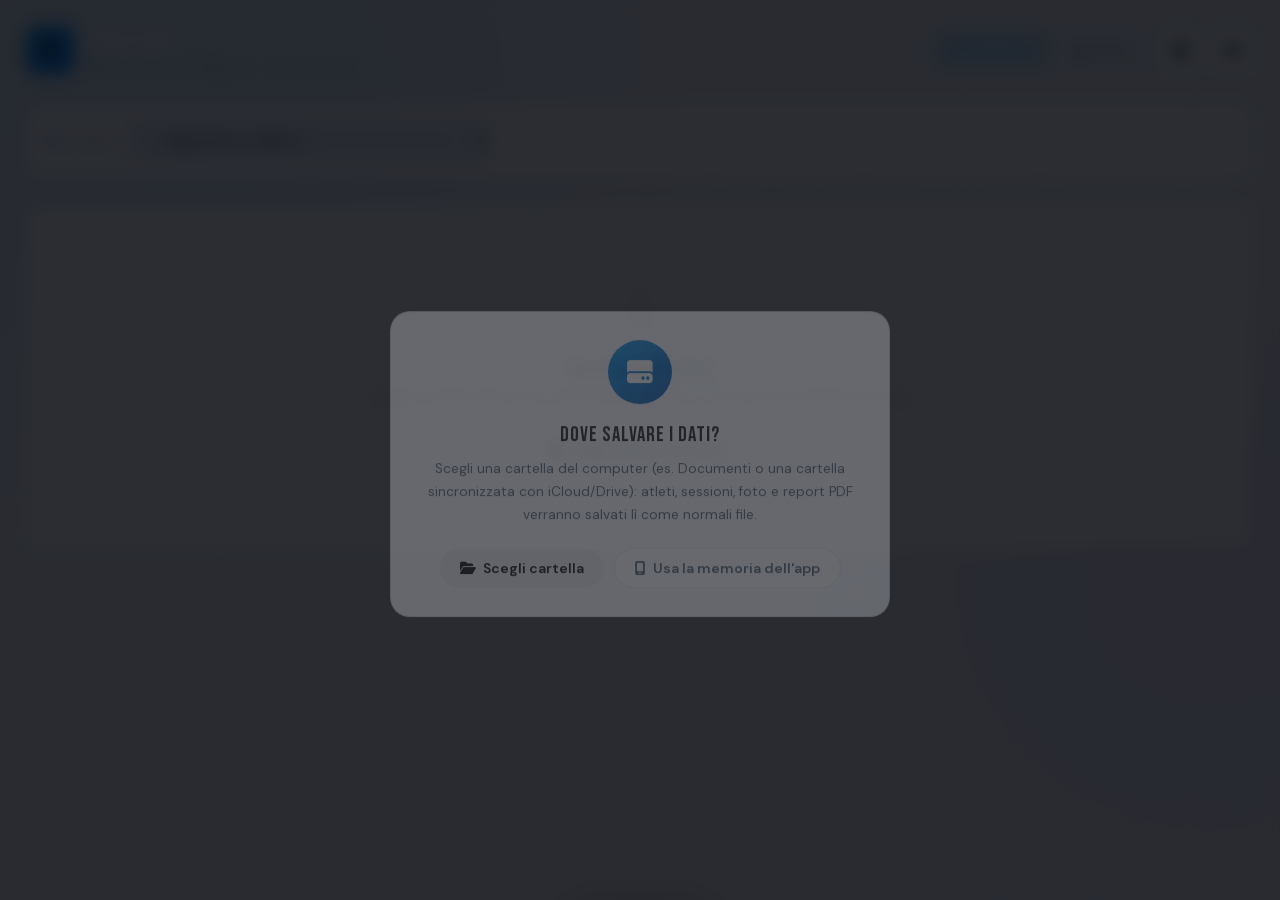
<file: index.html>
<!DOCTYPE html>
<html lang="it">
<head>
    <meta charset="UTF-8">
    <meta http-equiv="refresh" content="0; url=postura.html">
    <title>Analisi Posturale — SPORTHUB</title>
</head>
<body>
    <p><a href="postura.html">Apri l'app di Analisi Posturale</a></p>
</body>
</html>
</file>
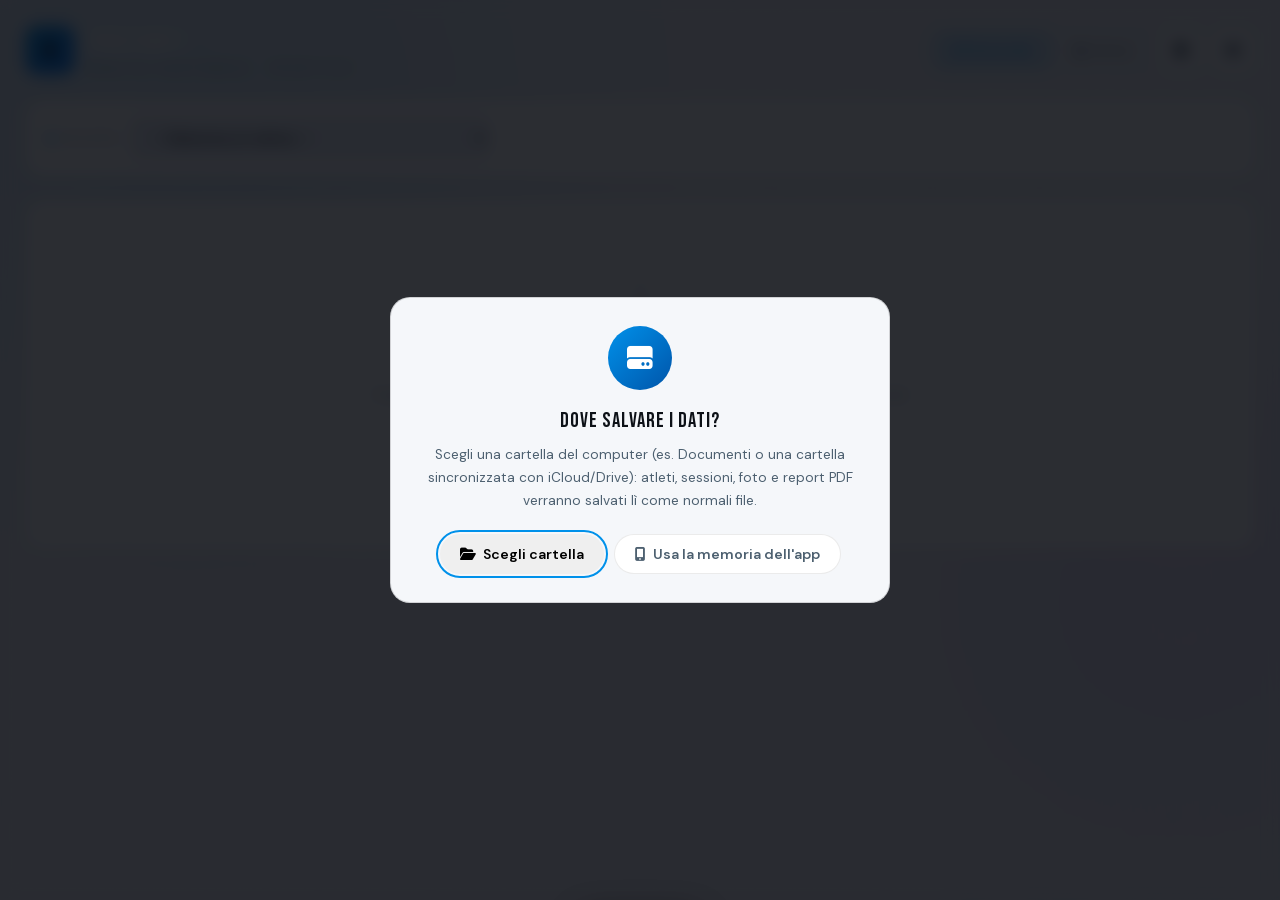
<file: postura.html>
<!DOCTYPE html>
<html lang="it">
<head>
    <meta charset="UTF-8">
    <meta name="viewport" content="width=device-width, initial-scale=1.0">
    <title>Analisi Posturale — SPORTHUB</title>
    <meta name="theme-color" content="#07090f">
    <meta name="apple-mobile-web-app-capable" content="yes">
    <meta name="apple-mobile-web-app-title" content="Posturale">
    <link rel="apple-touch-icon" href="icons/icon-192.png">
    <script>
        try {
            var t = localStorage.getItem('postura_theme') || (matchMedia('(prefers-color-scheme: light)').matches ? 'light' : 'dark');
            if (t === 'light') document.documentElement.setAttribute('data-theme', 'light');
        } catch (e) {}
    </script>
    <!-- Librerie locali (cartella lib/): l'app funziona anche senza internet -->
    <link rel="stylesheet" href="lib/fonts/fonts.css">
    <link rel="stylesheet" href="lib/fontawesome/css/all.min.css">
    <script src="lib/jspdf.umd.min.js"></script>
    <script src="lib/jspdf.plugin.autotable.min.js"></script>
    <script src="lib/html2canvas.min.js"></script>
    <style>
        *, *::before, *::after { margin: 0; padding: 0; box-sizing: border-box; }

        :root {
            --bg-0: #07090f;
            --bg-1: #0d1117;
            --bg-2: #131920;
            --bg-3: #1a2230;
            --bg-4: #1f2a3d;
            --surface: rgba(255,255,255,0.03);
            --border: rgba(255,255,255,0.07);
            --border-h: rgba(255,255,255,0.14);
            --text-1: #f0f4f8;
            --text-2: #8899aa;
            --text-3: #4d6070;
            --neon: #00e5ff;
            --neon-dim: rgba(0,229,255,0.12);
            --neon-glow: 0 0 30px rgba(0,229,255,0.25);
            --green: #00e676;
            --green-dim: rgba(0,230,118,0.1);
            --orange: #ff9100;
            --orange-dim: rgba(255,145,0,0.1);
            --red: #ff1744;
            --red-dim: rgba(255,23,68,0.1);
            --purple: #d500f9;
            --yellow: #ffd600;
            --r: 10px;
            --r-lg: 16px;
            --font-display: 'Bebas Neue', sans-serif;
            --font-body: 'DM Sans', sans-serif;
            --font-mono: 'JetBrains Mono', monospace;
        }

        [data-theme="light"] {
            --bg-0: #eef2f7;
            --bg-1: #f5f7fa;
            --bg-2: #ffffff;
            --bg-3: #e8edf5;
            --bg-4: #dde4ef;
            --border: rgba(0,0,0,0.08);
            --border-h: rgba(0,0,0,0.15);
            --text-1: #0d1117;
            --text-2: #4d6070;
            --text-3: #8899aa;
            --neon: #0091ea;
            --neon-dim: rgba(0,145,234,0.1);
            --neon-glow: 0 0 30px rgba(0,145,234,0.2);
        }

        html { scroll-behavior: smooth; }

        body {
            font-family: var(--font-body);
            background: var(--bg-0);
            color: var(--text-1);
            min-height: 100vh;
            overflow-x: hidden;
        }

        body::before {
            content: '';
            position: fixed;
            inset: 0;
            background-image: url("data:image/svg+xml,%3Csvg viewBox='0 0 256 256' xmlns='http://www.w3.org/2000/svg'%3E%3Cfilter id='noise'%3E%3CfeTurbulence type='fractalNoise' baseFrequency='0.9' numOctaves='4' stitchTiles='stitch'/%3E%3C/filter%3E%3Crect width='100%25' height='100%25' filter='url(%23noise)' opacity='0.03'/%3E%3C/svg%3E");
            pointer-events: none;
            z-index: 0;
            opacity: 0.4;
        }

        .ambient {
            position: fixed;
            border-radius: 50%;
            filter: blur(120px);
            pointer-events: none;
            z-index: 0;
            opacity: 0.08;
            animation: drift 20s ease-in-out infinite;
        }
        .ambient-1 { width: 600px; height: 600px; background: var(--neon); top: -200px; left: -100px; }
        .ambient-2 { width: 400px; height: 400px; background: var(--purple); bottom: 100px; right: -100px; animation-delay: -7s; }
        @keyframes drift {
            0%, 100% { transform: translate(0,0) scale(1); }
            33% { transform: translate(30px,-20px) scale(1.05); }
            66% { transform: translate(-20px,30px) scale(0.95); }
        }

        .app {
            position: relative;
            z-index: 1;
            width: 100%;
            max-width: 1400px;
            margin: 0 auto;
            padding: clamp(16px, 2vw, 32px);
        }

        /* HEADER */
        .header {
            display: flex;
            align-items: center;
            justify-content: space-between;
            gap: 16px;
            margin-bottom: clamp(20px, 2vw, 32px);
            flex-wrap: wrap;
        }
        .logo { display: flex; align-items: center; gap: 14px; }
        .logo-mark {
            width: 48px; height: 48px;
            background: linear-gradient(135deg, var(--neon), #0077ff);
            border-radius: 12px;
            display: flex; align-items: center; justify-content: center;
            font-size: 1.3rem; color: #07090f;
            box-shadow: var(--neon-glow);
        }
        .logo-text .app-name {
            font-family: var(--font-display);
            font-size: 1.8rem;
            letter-spacing: 2px;
            background: linear-gradient(135deg, #fff 30%, var(--neon));
            -webkit-background-clip: text;
            -webkit-text-fill-color: transparent;
        }
        .logo-text .app-sub {
            font-size: 0.68rem;
            color: var(--text-3);
            text-transform: uppercase;
            letter-spacing: 3px;
            font-weight: 600;
        }
        .header-controls { display: flex; align-items: center; gap: 10px; flex-wrap: wrap; }

        /* BUTTONS */
        .btn {
            display: inline-flex;
            align-items: center;
            gap: 7px;
            padding: 10px 20px;
            border: none;
            border-radius: 50px;
            font-family: var(--font-body);
            font-weight: 600;
            font-size: 0.88rem;
            cursor: pointer;
            transition: all 0.2s;
            white-space: nowrap;
        }
        .btn:hover { transform: translateY(-2px); }
        .btn:active { transform: translateY(0) scale(0.97); }
        .btn-neon { background: linear-gradient(135deg, var(--neon), #0077ff); color: #07090f; box-shadow: 0 4px 20px rgba(0,229,255,0.3); }
        .btn-ghost { background: var(--bg-2); color: var(--text-2); border: 1px solid var(--border); }
        .btn-ghost:hover { color: var(--text-1); border-color: var(--border-h); }
        .btn-green { background: linear-gradient(135deg, var(--green), #00b248); color: #07090f; }

        .icon-btn {
            width: 42px; height: 42px;
            border-radius: 12px;
            background: var(--bg-2);
            border: 1px solid var(--border);
            color: var(--text-2);
            font-size: 1rem;
            cursor: pointer;
            display: flex; align-items: center; justify-content: center;
            transition: all 0.2s;
        }
        .icon-btn:hover { background: var(--neon); color: #07090f; border-color: var(--neon); box-shadow: var(--neon-glow); transform: translateY(-2px); }

        /* CARD */
        .card {
            background: var(--bg-2);
            border: 1px solid var(--border);
            border-radius: var(--r-lg);
            overflow: hidden;
            transition: border-color 0.3s;
        }
        .card:hover { border-color: var(--border-h); }

        /* SECTION */
        .section-header {
            display: flex;
            align-items: flex-start;
            justify-content: space-between;
            gap: 16px;
            margin-bottom: clamp(16px, 2vw, 24px);
            flex-wrap: wrap;
        }
        .section-title {
            font-family: var(--font-display);
            font-size: clamp(1.6rem, 3vw, 2.2rem);
            letter-spacing: 2px;
        }
        .section-sub { font-size: 0.82rem; color: var(--text-3); margin-top: 4px; }

        /* PLAYER SELECT AREA */
        .player-select-area {
            display: flex;
            align-items: center;
            gap: 12px;
            margin-bottom: 24px;
            flex-wrap: wrap;
            background: var(--bg-2);
            border: 1px solid var(--border);
            border-radius: var(--r-lg);
            padding: 16px 20px;
        }
        .player-select-label { font-size: 0.72rem; text-transform: uppercase; letter-spacing: 2px; color: var(--text-3); font-weight: 700; white-space: nowrap; }

        .form-select, .form-input {
            padding: 10px 16px;
            background: var(--bg-3);
            border: 1px solid var(--border);
            border-radius: var(--r);
            color: var(--text-1);
            font-family: var(--font-body);
            font-size: 0.88rem;
            font-weight: 500;
            cursor: pointer;
            transition: all 0.2s;
            min-width: 200px;
        }
        .form-select:focus, .form-input:focus { outline: none; border-color: var(--neon); box-shadow: 0 0 0 3px var(--neon-dim); }
        .form-input { cursor: text; }

        /* PLAYER BADGE */
        .player-badge {
            display: inline-flex;
            align-items: center;
            gap: 8px;
            padding: 6px 14px 6px 8px;
            background: var(--neon-dim);
            border: 1px solid rgba(0,229,255,0.3);
            border-radius: 50px;
            font-size: 0.82rem;
            font-weight: 700;
            color: var(--neon);
        }
        .player-badge-dot { width: 8px; height: 8px; border-radius: 50%; background: var(--neon); }

        /* EMPTY STATE */
        #postureEmptyState {
            text-align: center;
            padding: 80px 20px;
            color: var(--text-3);
            background: var(--bg-2);
            border: 1px solid var(--border);
            border-radius: var(--r-lg);
        }

        /* ===== MODULO POSTURALE ===== */
        .posture-cards-grid { display: grid; grid-template-columns: repeat(4, 1fr); gap: 14px; margin-bottom: 24px; }
        @media(max-width: 960px) { .posture-cards-grid { grid-template-columns: repeat(2, 1fr); } }
        @media(max-width: 500px)  { .posture-cards-grid { grid-template-columns: 1fr; } }

        .posture-card { background: var(--bg-2); border: 1px solid var(--border); border-radius: var(--r-lg); overflow: hidden; display: flex; flex-direction: column; }
        .posture-card-title { font-size: 0.7rem; font-weight: 700; letter-spacing: 2px; text-transform: uppercase; color: var(--text-3); padding: 9px 12px; border-bottom: 1px solid var(--border); display: flex; align-items: center; justify-content: space-between; }
        .posture-card-btn { background: none; border: none; color: var(--text-3); cursor: pointer; font-size: 0.8rem; padding: 2px 6px; border-radius: 4px; transition: color .15s; }
        .posture-card-btn:hover { color: var(--neon); }
        .posture-card-btn.danger:hover { color: var(--red); }

        .posture-canvas-outer { display: grid; grid-template-columns: 24px 1fr; grid-template-rows: 24px 1fr; flex: 1; min-height: 420px; position: relative; }
        .posture-corner { background: var(--bg-3); border-right: 1px solid var(--border); border-bottom: 1px solid var(--border); }

        .posture-ruler-top {
            background: var(--bg-3);
            border-bottom: 2px solid var(--border);
            cursor: crosshair;
            position: relative;
            overflow: hidden;
            user-select: none;
        }
        .posture-ruler-top::after {
            content: '── V';
            position: absolute; right: 4px; top: 50%;
            transform: translateY(-50%);
            font-size: 0.5rem; color: var(--text-3); pointer-events: none;
            letter-spacing: -1px;
        }
        .posture-ruler-top:hover { background: rgba(0,220,100,0.15); border-bottom-color: var(--green); }

        .posture-ruler-left {
            background: var(--bg-3);
            border-right: 2px solid var(--border);
            cursor: crosshair;
            position: relative;
            overflow: hidden;
            user-select: none;
            display: flex; align-items: center; justify-content: center;
        }
        .posture-ruler-left::after {
            content: 'H';
            font-size: 0.5rem; color: var(--text-3); writing-mode: vertical-lr; pointer-events: none;
        }
        .posture-ruler-left:hover { background: rgba(0,210,255,0.15); border-right-color: var(--neon); }

        .posture-canvas-wrap { position: relative; overflow: hidden; background: var(--bg-4); }
        .posture-placeholder { position: absolute; inset: 0; display: flex; flex-direction: column; align-items: center; justify-content: center; gap: 8px; color: var(--text-3); font-size: 0.75rem; text-align: center; pointer-events: none; }
        .posture-placeholder i { font-size: 1.8rem; opacity: 0.25; }
        .posture-photo { position: absolute; inset: 0; width: 100%; height: 100%; object-fit: contain; }

        .posture-guide-line { position: absolute; z-index: 5; }
        .posture-guide-line.h { left: 0; right: 0; height: 1px; background: rgba(0,210,255,0.7); cursor: ns-resize; pointer-events: all; }
        .posture-guide-line.v { top: 0; bottom: 0; width: 1px; background: rgba(0,220,100,0.7); cursor: ew-resize; pointer-events: all; }
        .posture-guide-line:hover { background: rgba(255,220,0,0.9) !important; z-index: 10; }
        .posture-guide-line.dragging { background: rgba(255,200,0,1) !important; z-index: 20; }

        .posture-handle {
            position: absolute;
            background: rgba(255,255,255,0.85);
            border: 1px solid rgba(0,0,0,0.25);
            border-radius: 3px;
            pointer-events: all;
            cursor: inherit;
            box-shadow: 0 1px 3px rgba(0,0,0,0.35);
            transition: transform .1s, background .1s;
        }
        /* H line: handle on LEFT side, smaller */
        .posture-guide-line.h .posture-handle { width: 18px; height: 7px; left: 12px; top: -4px; transform: none; }
        /* V line: handle on TOP side, smaller */
        .posture-guide-line.v .posture-handle { width: 7px; height: 18px; top: 12px; left: -4px; transform: none; }
        .posture-guide-line:hover .posture-handle,
        .posture-guide-line.dragging .posture-handle { background: rgba(255,220,0,1); }

        .posture-del {
            position: absolute;
            width: 14px; height: 14px;
            background: var(--red);
            border-radius: 50%;
            font-size: 0.5rem; color: #fff;
            display: flex; align-items: center; justify-content: center;
            opacity: 0; transition: opacity .15s;
            cursor: pointer; pointer-events: all; z-index: 15;
        }
        /* H line: delete on RIGHT, opposite to handle on left */
        .posture-guide-line.h .posture-del { right: 8px; top: -7px; }
        /* V line: delete on BOTTOM, opposite to handle on top */
        .posture-guide-line.v .posture-del { bottom: 8px; left: -7px; }
        .posture-guide-line:hover .posture-del { opacity: 1; }

        /* PAN & ZOOM */
        .zoom-toggle-btn.zoom-on { color: var(--neon) !important; }

        .posture-canvas-wrap.pan-zoom-active {
            cursor: grab;
            overflow: hidden;
        }
        .posture-canvas-wrap.pan-zoom-active.dragging {
            cursor: grabbing;
        }
        /* Il layer interno che si trasforma */
        .pz-layer {
            position: absolute;
            inset: 0;
            transform-origin: 0 0;
            will-change: transform;
        }
        /* Badge zoom level */
        .zoom-badge {
            position: absolute;
            bottom: 8px;
            right: 8px;
            background: rgba(0,0,0,0.55);
            border: 1px solid rgba(0,229,255,0.3);
            color: var(--neon);
            font-family: var(--font-mono);
            font-size: 0.65rem;
            font-weight: 700;
            padding: 3px 7px;
            border-radius: 6px;
            pointer-events: none;
            z-index: 40;
            display: none;
        }
        .pan-zoom-active .zoom-badge { display: block; }
        /* Hint */
        .zoom-hint {
            position: absolute;
            bottom: 8px; left: 50%;
            transform: translateX(-50%);
            background: rgba(0,0,0,0.55);
            border: 1px solid rgba(255,255,255,0.1);
            color: var(--text-3);
            font-size: 0.62rem;
            padding: 3px 10px;
            border-radius: 20px;
            pointer-events: none;
            z-index: 40;
            white-space: nowrap;
            opacity: 0;
            transition: opacity 0.4s;
        }
        .pan-zoom-active .zoom-hint { opacity: 1; }

        /* lines-overlay: figlio diretto del posture-canvas-outer,
           sovrapposto SOLO alla cella foto (offset 24px per i righelli).
           Completamente fuori dal canvasWrap → mai influenzato dal pan/zoom. */
        .lines-overlay {
            position: absolute;
            top: 24px;   /* altezza righello orizzontale */
            left: 24px;  /* larghezza righello verticale */
            right: 0;
            bottom: 0;
            z-index: 30;
            pointer-events: none;
        }
        .lines-overlay .posture-guide-line { pointer-events: all; }

        /* CHECKLIST SLIDER 1–10 */
        .posture-check-item { display: flex; align-items: center; gap: 12px; background: var(--bg-3); border: 1px solid var(--border); border-radius: var(--r); padding: 10px 14px; }
        .posture-check-label { flex: 0 0 120px; font-size: 0.85rem; font-weight: 600; color: var(--text-1); }
        .posture-check-slider-wrap { flex: 1; display: flex; align-items: center; gap: 10px; }
        .posture-check-slider {
            flex: 1; -webkit-appearance: none; appearance: none;
            height: 4px; border-radius: 2px; outline: none; cursor: pointer;
            background: var(--bg-4);
        }
        .posture-check-slider::-webkit-slider-thumb {
            -webkit-appearance: none; appearance: none;
            width: 16px; height: 16px; border-radius: 50%;
            background: var(--neon); cursor: pointer;
            box-shadow: 0 0 6px rgba(0,229,255,0.5);
            transition: transform .1s;
        }
        .posture-check-slider::-webkit-slider-thumb:hover { transform: scale(1.3); }
        .posture-check-val {
            font-family: var(--font-mono); font-size: 0.9rem; font-weight: 700;
            min-width: 28px; text-align: center; padding: 2px 6px;
            border-radius: 6px; border: 1px solid var(--border);
            background: var(--bg-4);
        }

        /* CERCHI ANNOTAZIONE */
        .posture-circle {
            position: absolute;
            border: 2px solid rgba(255,82,82,0.85);
            border-radius: 50%;
            box-shadow: 0 0 10px rgba(255,82,82,0.35), inset 0 0 10px rgba(255,82,82,0.08);
            pointer-events: all;
            cursor: move;
            z-index: 25;
            box-sizing: border-box;
        }
        .posture-circle:hover { border-color: rgba(255,150,50,1); box-shadow: 0 0 14px rgba(255,150,50,0.5); }
        .posture-circle.dragging { border-color: rgba(255,220,0,1); box-shadow: 0 0 18px rgba(255,220,0,0.5); cursor: grabbing; }
        .posture-circle-del {
            position: absolute; top: -7px; right: -7px;
            width: 14px; height: 14px; border-radius: 50%;
            background: var(--red); color: #fff;
            font-size: 0.5rem; font-weight: 700;
            display: flex; align-items: center; justify-content: center;
            cursor: pointer; opacity: 0; transition: opacity .15s;
            pointer-events: all; z-index: 5;
        }
        .posture-circle:hover .posture-circle-del { opacity: 1; }
        .posture-circle-resize {
            position: absolute; bottom: -5px; right: -5px;
            width: 12px; height: 12px; border-radius: 3px;
            background: rgba(255,82,82,0.9); border: 1px solid rgba(255,255,255,0.4);
            cursor: nwse-resize; pointer-events: all; z-index: 5;
            opacity: 0; transition: opacity .15s;
        }
        .posture-circle:hover .posture-circle-resize { opacity: 1; }

        .posture-block-title { font-size: 0.7rem; font-weight: 700; letter-spacing: 2px; text-transform: uppercase; color: var(--neon); margin-bottom: 16px; }
        .posture-check-grid { display: grid; grid-template-columns: repeat(auto-fill, minmax(280px, 1fr)); gap: 10px; }
        .posture-textarea { width: 100%; min-height: 90px; background: var(--bg-3); border: 1px solid var(--border); border-radius: var(--r); color: var(--text-1); font-size: 0.88rem; padding: 12px; resize: vertical; font-family: var(--font-body); box-sizing: border-box; }
        .posture-textarea:focus { outline: none; border-color: var(--neon); }

        /* ACTIONS BAR */
        .actions-bar { display: flex; gap: 10px; flex-wrap: wrap; margin-top: 8px; }
        .actions-bar .btn { flex: 1; justify-content: center; padding: 14px 20px; min-width: 140px; }

        /* PLAYER MODAL */
        .modal-backdrop {
            position: fixed; inset: 0;
            background: rgba(7,9,15,0.85);
            backdrop-filter: blur(8px);
            z-index: 1000;
            display: none;
            align-items: center;
            justify-content: center;
            padding: 20px;
        }
        .modal-backdrop.active { display: flex; }
        .modal-box {
            background: var(--bg-1);
            border: 1px solid var(--border-h);
            border-radius: 20px;
            padding: 28px;
            width: 100%;
            max-width: 460px;
            animation: fadeUp 0.25s both;
        }
        @keyframes fadeUp { from { opacity: 0; transform: translateY(20px); } to { opacity: 1; transform: translateY(0); } }
        .modal-title { font-family: var(--font-display); font-size: 1.6rem; letter-spacing: 1px; margin-bottom: 20px; }
        .modal-row { margin-bottom: 14px; }
        .modal-row label { display: block; font-size: 0.72rem; text-transform: uppercase; letter-spacing: 2px; color: var(--text-3); font-weight: 700; margin-bottom: 6px; }
        .close-btn { background: none; border: none; color: var(--text-3); cursor: pointer; font-size: 1.2rem; float: right; transition: color .2s; }
        .close-btn:hover { color: var(--text-1); }

        /* LOADING OVERLAY */
        #loadingOverlay {
            position: fixed; inset: 0;
            background: rgba(7,9,15,0.9);
            z-index: 9999;
            display: none;
            align-items: center;
            justify-content: center;
            flex-direction: column;
            gap: 16px;
        }
        #loadingOverlay.active { display: flex; }
        .loading-spinner { width: 48px; height: 48px; border: 3px solid var(--bg-3); border-top-color: var(--neon); border-radius: 50%; animation: spin 0.8s linear infinite; }
        @keyframes spin { to { transform: rotate(360deg); } }
        .loading-text { font-family: var(--font-mono); font-size: 0.8rem; color: var(--neon); letter-spacing: 3px; text-transform: uppercase; }

        /* PAGES */
        .page { display: none; animation: fadeUp 0.3s ease; }
        .page.active { display: block; }

        /* NAV PILLS */
        .nav-pills { display: flex; gap: 6px; }
        .nav-pill {
            padding: 7px 16px; border-radius: 8px;
            border: 1px solid var(--border-h);
            background: transparent; color: var(--text-3);
            font-size: 0.8rem; font-weight: 700; cursor: pointer;
            font-family: var(--font-body); letter-spacing: .04em;
            transition: all .15s; white-space: nowrap;
        }
        .nav-pill:hover { border-color: var(--neon); color: var(--neon); }
        .nav-pill.active { border-color: var(--neon); background: var(--neon-dim); color: var(--neon); }
        .nav-pill .pill-badge {
            display: inline-block; background: var(--neon); color: #07090f;
            border-radius: 10px; padding: 0 6px; font-size: 0.68rem;
            margin-left: 5px; font-weight: 800;
        }

        /* ── PAGINA ATLETI ── */
        .ath-page-header {
            display: flex; justify-content: space-between; align-items: flex-start;
            margin-bottom: 24px; flex-wrap: wrap; gap: 14px;
        }
        .ath-page-title { font-family: var(--font-display); font-size: 2rem; letter-spacing: 2px; }
        .ath-page-sub { font-size: 0.82rem; color: var(--text-3); margin-top: 4px; }
        .ath-page-actions { display: flex; gap: 8px; flex-wrap: wrap; }

        /* Filtro/ricerca */
        .ath-search-bar {
            display: flex; gap: 10px; margin-bottom: 20px; flex-wrap: wrap;
        }
        .ath-search-input {
            flex: 1; min-width: 200px;
            background: var(--bg-2); border: 1px solid var(--border);
            color: var(--text-1); border-radius: var(--r);
            padding: 9px 14px; font-family: var(--font-body); font-size: 0.88rem;
            outline: none; transition: border-color .2s;
        }
        .ath-search-input:focus { border-color: var(--neon); }
        .ath-search-input::placeholder { color: var(--text-3); }

        /* Griglia cards */
        .ath-grid {
            display: grid;
            grid-template-columns: repeat(auto-fill, minmax(260px, 1fr));
            gap: 14px;
        }
        .ath-card {
            background: var(--bg-2); border: 1px solid var(--border);
            border-radius: var(--r-lg); padding: 18px;
            cursor: pointer; transition: border-color .2s, transform .15s;
            position: relative;
        }
        .ath-card:hover { border-color: var(--neon); transform: translateY(-2px); }
        .ath-avatar {
            width: 44px; height: 44px; border-radius: 50%;
            background: linear-gradient(135deg, var(--neon), #0077ff);
            display: flex; align-items: center; justify-content: center;
            font-family: var(--font-display); font-size: 1.1rem; color: #07090f;
            font-weight: 900; flex-shrink: 0;
        }
        .ath-card-top { display: flex; justify-content: space-between; align-items: flex-start; margin-bottom: 10px; }
        .ath-card-actions { display: flex; gap: 5px; }
        .ath-card-btn {
            background: none; border: 1px solid var(--border); color: var(--text-3);
            border-radius: 7px; padding: 4px 8px; font-size: 0.78rem; cursor: pointer;
            transition: all .15s;
        }
        .ath-card-btn:hover { border-color: var(--neon); color: var(--neon); background: var(--neon-dim); }
        .ath-card-btn.danger:hover { border-color: var(--red); color: var(--red); background: var(--red-dim); }
        .ath-name { font-weight: 700; font-size: 1rem; margin-bottom: 5px; }
        .ath-tags { display: flex; flex-wrap: wrap; gap: 5px; margin-top: 6px; }
        .ath-tag {
            font-size: 0.7rem; color: var(--text-2);
            background: var(--bg-3); border: 1px solid var(--border);
            border-radius: 20px; padding: 2px 9px;
        }
        .ath-meta { font-size: 0.75rem; color: var(--text-3); margin-top: 3px; }
        .ath-stats-strip {
            margin-top: 12px; padding: 9px 12px;
            background: var(--bg-3); border-radius: 8px;
            display: grid; grid-template-columns: 1fr 1fr 1fr; gap: 4px;
        }
        .ast-val { font-size: 1rem; font-weight: 800; font-family: var(--font-mono); color: var(--neon); }
        .ast-lbl { font-size: 0.68rem; color: var(--text-3); }

        /* Empty state */
        .empty-state {
            text-align: center; padding: 60px 20px;
            background: var(--bg-2); border: 1px solid var(--border); border-radius: var(--r-lg);
        }
        .empty-state-icon { font-size: 3rem; margin-bottom: 14px; opacity: .3; }
        .empty-state h3 { font-family: var(--font-display); font-size: 1.4rem; letter-spacing: 1px; margin-bottom: 8px; }
        .empty-state p { font-size: 0.85rem; color: var(--text-3); margin-bottom: 20px; }

        /* ── PAGINA FORM ATLETA ── */
        .form-page-header {
            display: flex; align-items: center; gap: 14px; margin-bottom: 28px;
        }
        .form-back-btn {
            background: none; border: none; color: var(--text-3);
            font-size: 1.4rem; cursor: pointer; padding: 4px; transition: color .2s;
        }
        .form-back-btn:hover { color: var(--text-1); }
        .form-page-title { font-family: var(--font-display); font-size: 1.8rem; letter-spacing: 2px; }
        .form-page-sub { font-size: 0.78rem; color: var(--text-3); margin-top: 2px; }
        .form-max { max-width: 700px; margin: 0 auto; }

        .form-section {
            background: var(--bg-2); border: 1px solid var(--border);
            border-radius: var(--r-lg); padding: 22px; margin-bottom: 14px;
        }
        .form-section-title {
            font-size: 0.68rem; font-weight: 700; letter-spacing: 2px;
            text-transform: uppercase; margin-bottom: 18px;
            font-family: var(--font-mono); display: flex; align-items: center; gap: 8px;
        }
        .form-grid { display: grid; grid-template-columns: 1fr 1fr; gap: 12px; }
        .form-field { display: flex; flex-direction: column; gap: 7px; }
        .form-field label { font-size: 0.7rem; color: var(--text-3); font-weight: 700; text-transform: uppercase; letter-spacing: 1.5px; }
        .form-field input, .form-field select, .form-field textarea {
            background: var(--bg-3); border: 1px solid var(--border);
            color: var(--text-1); border-radius: var(--r);
            padding: 10px 13px; font-family: var(--font-body); font-size: 0.88rem;
            outline: none; transition: border-color .2s; width: 100%;
        }
        .form-field input:focus, .form-field select:focus, .form-field textarea:focus { border-color: var(--neon); }
        .form-field textarea { resize: vertical; min-height: 80px; }
        .bmi-display {
            padding: 10px 13px; background: var(--bg-3); border: 1px solid var(--border);
            border-radius: var(--r); font-family: var(--font-mono); font-size: 1rem;
            color: var(--text-3); font-weight: 700;
        }
        .form-error-msg {
            padding: 10px 16px; background: var(--red-dim); border: 1px solid var(--red);
            border-radius: var(--r); color: var(--red); font-size: 0.83rem; margin-bottom: 14px;
            display: none;
        }
        .form-actions { display: flex; gap: 12px; }
        .form-actions .btn { flex: 1; justify-content: center; padding: 13px 20px; font-size: 0.95rem; }

        /* ── PAGINA DETTAGLIO ATLETA ── */
        .detail-page-header {
            display: flex; align-items: center; gap: 14px; margin-bottom: 28px; flex-wrap: wrap;
        }
        .detail-avatar-lg {
            width: 54px; height: 54px; border-radius: 50%;
            background: linear-gradient(135deg, var(--neon), #0077ff);
            display: flex; align-items: center; justify-content: center;
            font-family: var(--font-display); font-size: 1.3rem; color: #07090f;
            font-weight: 900; flex-shrink: 0;
        }
        .detail-actions { display: flex; gap: 8px; margin-left: auto; flex-wrap: wrap; }
        .detail-grid { display: grid; grid-template-columns: 280px 1fr; gap: 14px; }
        .detail-card {
            background: var(--bg-2); border: 1px solid var(--border);
            border-radius: var(--r-lg); padding: 18px;
        }
        .detail-card-title {
            font-size: 0.68rem; font-weight: 700; letter-spacing: 2px;
            text-transform: uppercase; margin-bottom: 14px; font-family: var(--font-mono);
        }
        .detail-row {
            display: flex; justify-content: space-between; align-items: center;
            padding: 8px 0; border-bottom: 1px solid var(--border); font-size: 0.85rem;
        }
        .detail-row:last-child { border-bottom: none; }
        .detail-key { color: var(--text-3); }
        .detail-val { font-weight: 600; text-align: right; }
        .detail-note {
            margin-top: 10px; padding: 10px 13px; background: var(--bg-3);
            border-radius: 8px; font-size: 0.82rem; color: var(--text-2); line-height: 1.5;
        }
        .schede-empty {
            text-align: center; padding: 40px 20px; color: var(--text-3); font-size: 0.85rem;
        }
        .schede-list { display: flex; flex-direction: column; gap: 8px; }
        .scheda-item {
            display: flex; align-items: center; justify-content: space-between;
            padding: 11px 14px; background: var(--bg-3); border: 1px solid var(--border);
            border-radius: var(--r); font-size: 0.83rem; cursor: pointer; transition: border-color .15s;
        }
        .scheda-item:hover { border-color: var(--neon); }
        .scheda-date { font-family: var(--font-mono); font-size: 0.75rem; color: var(--neon); }
        .scheda-checks { font-size: 0.72rem; color: var(--text-3); margin-top: 2px; }

        @media(max-width: 720px) {
            .detail-grid { grid-template-columns: 1fr; }
            .form-grid { grid-template-columns: 1fr; }
            .ath-grid { grid-template-columns: 1fr; }
        }
        @media(max-width: 500px) {
            .nav-pills .nav-pill { padding: 6px 10px; font-size: 0.75rem; }
        }

        /* TOAST */
        #toast {
            position: fixed; bottom: 28px; left: 50%; transform: translateX(-50%) translateY(80px);
            background: var(--bg-2); border: 1px solid var(--border-h);
            border-radius: 18px; padding: 12px 22px;
            font-size: 0.85rem; font-weight: 600;
            max-width: min(92vw, 640px); line-height: 1.4;
            z-index: 9000;
            transition: transform 0.3s cubic-bezier(0.34, 1.56, 0.64, 1);
            display: flex; align-items: center; gap: 10px;
            box-shadow: 0 8px 32px rgba(0,0,0,0.4);
        }
        #toast.show { transform: translateX(-50%) translateY(0); }
        #toast.success { border-color: var(--green); color: var(--green); }
        #toast.error { border-color: var(--red); color: var(--red); }

        /* STATS STRIP */
        .stats-strip { display: flex; gap: 12px; margin-bottom: 20px; flex-wrap: wrap; }
        .stat-pill {
            display: flex; align-items: center; gap: 8px; padding: 8px 16px;
            background: var(--bg-2); border: 1px solid var(--border); border-radius: 50px; font-size: 0.78rem;
        }
        .stat-pill-val { font-family: var(--font-mono); font-weight: 700; color: var(--neon); }
        .stat-pill-lbl { color: var(--text-3); }

        /* MODAL (rimane solo per confirm leggeri) */
        .modal-backdrop { position: fixed; inset: 0; background: rgba(7,9,15,0.85); backdrop-filter: blur(8px); z-index: 1000; display: none; align-items: center; justify-content: center; padding: 20px; }
        .modal-backdrop.active { display: flex; }
        .modal-box { background: var(--bg-1); border: 1px solid var(--border-h); border-radius: 20px; padding: 28px; width: 100%; max-width: 460px; animation: fadeUp 0.25s both; }
        .modal-title { font-family: var(--font-display); font-size: 1.6rem; letter-spacing: 1px; margin-bottom: 20px; }
        .modal-row { margin-bottom: 14px; }
        .modal-row label { display: block; font-size: 0.72rem; text-transform: uppercase; letter-spacing: 2px; color: var(--text-3); font-weight: 700; margin-bottom: 6px; }
        .close-btn { background: none; border: none; color: var(--text-3); cursor: pointer; font-size: 1.2rem; transition: color .2s; }
        .close-btn:hover { color: var(--text-1); }

        @media(max-width: 600px) {
            .actions-bar .btn { flex: 1 1 100%; }
        }

        :focus-visible { outline: 2px solid var(--neon); outline-offset: 2px; }

        /* ANGOLI */
        .posture-card-title { position: relative; }
        .angle-canvas { position: absolute; top: 24px; left: 24px; width: calc(100% - 24px); height: calc(100% - 24px); pointer-events: none; z-index: 29; }
        .posture-angle { position: absolute; inset: 0; pointer-events: none; }
        .angle-pt { position: absolute; width: 16px; height: 16px; margin: -8px 0 0 -8px; border-radius: 50%; background: rgba(255,214,0,0.2); border: 2px solid #ffd600; pointer-events: all; cursor: grab; touch-action: none; z-index: 2; transition: transform .1s; }
        .angle-pt.vertex { background: rgba(255,214,0,0.55); }
        .angle-pt.dragging { cursor: grabbing; transform: scale(1.35); }
        @media (pointer: coarse) { .angle-pt { width: 26px; height: 26px; margin: -13px 0 0 -13px; } }
        .angle-label { position: absolute; transform: translate(-50%, -50%); display: flex; align-items: center; gap: 1px; background: rgba(7,9,15,0.8); color: #ffd600; font: 700 0.6rem/1.2 var(--font-mono); padding: 1px 1px 1px 5px; border-radius: 5px; border: 1px solid rgba(255,214,0,0.4); pointer-events: all; white-space: nowrap; z-index: 1; }
        .angle-label span { cursor: text; }
        .angle-label.auto { border-style: dashed; border-color: rgba(255,214,0,0.75); }
        .angle-menu hr { border: none; border-top: 1px solid var(--border); margin: 4px 0; }
        .angle-del { background: none; border: none; color: #ff6b81; cursor: pointer; font-size: 0.55rem; padding: 0 4px; line-height: 1; }
        @media (pointer: coarse) { .angle-del { font-size: 0.7rem; padding: 2px 6px; } }
        .angle-menu { position: absolute; right: 8px; top: 100%; z-index: 60; background: var(--bg-1); border: 1px solid var(--border-h); border-radius: 10px; padding: 6px; display: flex; flex-direction: column; gap: 2px; box-shadow: 0 8px 30px rgba(0,0,0,.4); text-transform: none; letter-spacing: 0; }
        .angle-menu button { background: none; border: none; color: var(--text-1); text-align: left; padding: 8px 10px; border-radius: 6px; cursor: pointer; font: 500 0.8rem var(--font-body); white-space: nowrap; display: flex; gap: 8px; align-items: center; }
        .angle-menu button:hover { background: var(--bg-3); }
        .angle-menu small { color: var(--text-3); font-size: 0.68rem; }

        #sessionControls { flex-wrap: wrap; justify-content: flex-end; max-width: 100%; }
        @media (max-width: 600px) { #sessionControls .btn { padding: 8px 10px; font-size: 0.78rem; } }

        /* CANCELLA MISURE / VALUTAZIONE AUTOMATICA */
        .posture-toolbar { display: flex; justify-content: flex-end; gap: 8px; flex-wrap: wrap; margin-bottom: 12px; }
        .posture-toolbar .btn { padding: 8px 12px; font-size: 0.8rem; }
        .btn-danger-ghost:hover { color: var(--red); border-color: var(--red); }
        .session-info { font-size: 0.78rem; color: var(--text-2); margin-top: 6px; }
        .session-info.old { color: var(--orange); }
        .check-head { display: flex; align-items: center; gap: 8px; flex-wrap: wrap; margin-bottom: 6px; }
        .check-head .posture-block-title { flex: 1; }
        .check-head-btn { padding: 5px 10px; font-size: 0.72rem; }
        .check-help { font-size: 0.74rem; color: var(--text-3); margin-bottom: 12px; line-height: 1.5; }
        .posture-check-item { flex-wrap: wrap; }
        .check-src { flex-basis: 100%; font-size: 0.68rem; color: var(--text-3); display: flex; gap: 6px; align-items: center; margin-top: -2px; }
        .check-src.auto { color: var(--neon); }
        .check-src button { background: none; border: none; color: var(--neon); cursor: pointer; font-size: 0.68rem; padding: 0; text-decoration: underline; }
        #thresholdsTable input { width: 64px; background: var(--bg-2); color: var(--text-1); border: 1px solid var(--border); border-radius: 6px; padding: 4px 6px; font: 600 0.8rem var(--font-mono); text-align: right; }

        /* CONFRONTO */
        .compare-box { max-width: 1100px; max-height: 94vh; overflow-y: auto; overflow-x: hidden; padding: 20px; min-width: 0; }
        .compare-controls > * { min-width: 0; max-width: 100%; }
        .compare-controls { display: flex; flex-wrap: wrap; gap: 10px; align-items: center; margin-bottom: 14px; }
        .compare-controls label { font-size: 0.68rem; font-weight: 700; letter-spacing: 1px; text-transform: uppercase; color: var(--text-3); display: flex; align-items: center; gap: 6px; }
        .compare-controls select { background: var(--bg-2); color: var(--text-1); border: 1px solid var(--border); border-radius: 8px; padding: 6px 8px; font: 500 0.8rem var(--font-body); max-width: min(220px, 62vw); }
        .seg { display: inline-flex; background: var(--bg-2); border: 1px solid var(--border); border-radius: 8px; padding: 2px; flex-wrap: wrap; }
        .seg button { background: none; border: none; color: var(--text-2); padding: 6px 10px; border-radius: 6px; cursor: pointer; font: 600 0.75rem var(--font-body); }
        .seg button.active { background: var(--neon-dim); color: var(--neon); }
        .compare-stage { display: grid; grid-template-columns: 1fr 1fr; gap: 12px; }
        .compare-stage.overlay { grid-template-columns: minmax(0, 480px); justify-content: center; }
        .compare-fig { margin: 0; background: var(--bg-2); border: 1px solid var(--border); border-radius: 10px; overflow: hidden; }
        .compare-fig figcaption { padding: 8px 12px; font-size: 0.75rem; font-weight: 700; color: var(--text-2); display: flex; justify-content: space-between; gap: 8px; }
        .compare-fig figcaption b { color: var(--neon); }
        .compare-canvas-wrap { position: relative; }
        .compare-canvas-wrap canvas { display: block; width: 100%; height: auto; background: #0d0f14; }
        .compare-canvas-wrap canvas.top { position: absolute; inset: 0; }
        .compare-tables { display: grid; grid-template-columns: repeat(auto-fit, minmax(300px, 1fr)); gap: 12px; margin-top: 16px; }
        .cmp-card { background: var(--bg-2); border: 1px solid var(--border); border-radius: 10px; padding: 12px 14px; }
        .cmp-card .posture-block-title { margin-bottom: 8px; }
        .cmp-table { width: 100%; border-collapse: collapse; font-size: 0.8rem; }
        .cmp-table th, .cmp-table td { padding: 6px 6px; border-bottom: 1px solid var(--border); text-align: left; }
        .cmp-table th { font-size: 0.62rem; letter-spacing: 1px; text-transform: uppercase; color: var(--text-3); }
        .cmp-table .num { font-family: var(--font-mono); text-align: right; white-space: nowrap; }
        .cmp-up { color: var(--red); } .cmp-down { color: var(--green); } .cmp-eq { color: var(--text-3); }
        .cmp-notes { display: grid; grid-template-columns: 1fr 1fr; gap: 10px; font-size: 0.8rem; color: var(--text-2); white-space: pre-wrap; }
        .cmp-notes b { display: block; color: var(--text-3); font-size: 0.65rem; letter-spacing: 1px; text-transform: uppercase; margin-bottom: 4px; }
        @media (max-width: 600px) { .compare-stage, .cmp-notes { grid-template-columns: 1fr 1fr; gap: 6px; } .compare-box { padding: 12px; } }
        .pdf-preview-box { max-width: 900px; height: 92vh; display: flex; flex-direction: column; padding: 18px; }
        .pdf-preview-actions { display: flex; gap: 8px; flex-wrap: wrap; justify-content: flex-end; margin-left: auto; }
        .pdf-preview-hint { font-size: 0.72rem; color: var(--text-3); margin: -4px 0 10px; }
        .pdf-preview-hint:empty { display: none; }
        .pdf-preview-pages { flex: 1; overflow-y: auto; background: var(--bg-3); border-radius: 10px; padding: 12px; display: flex; flex-direction: column; align-items: center; gap: 12px; }
        .pdf-preview-page { width: 100%; max-width: 820px; height: auto; background: #fff; border-radius: 4px; box-shadow: 0 4px 20px rgba(0,0,0,0.35); }
    </style>
</head>
<body>
    <div class="ambient ambient-1"></div>
    <div class="ambient ambient-2"></div>

    <div id="loadingOverlay" role="status" aria-live="polite">
        <div class="loading-spinner"></div>
        <div class="loading-text" id="loadingText">Elaborazione...</div>
    </div>

    <div id="toast" role="status" aria-live="polite"><i class="fas fa-check-circle"></i><span id="toastText">Salvato!</span></div>

    <div class="app">
        <!-- HEADER -->
        <header class="header">
            <div class="logo">
                <div class="logo-mark"><i class="fas fa-child"></i></div>
                <div class="logo-text">
                    <div class="app-name">POSTURALE</div>
                    <div class="app-sub">Analisi Posturale · SPORTHUB</div>
                </div>
            </div>
            <div class="header-controls">
                <div class="nav-pills">
                    <button class="nav-pill active" id="navPostura" onclick="showPage('postura')">
                        <i class="fas fa-child"></i> Posturale
                    </button>
                    <button class="nav-pill" id="navAtleti" onclick="showPage('atleti')">
                        <i class="fas fa-users"></i> Atleti
                        <span class="pill-badge" id="athBadge" style="display:none"></span>
                    </button>
                </div>
                <button class="icon-btn" onclick="openBackupModal()" title="Backup &amp; Ripristino dati" id="backupBtn" style="position:relative">
                    <i class="fas fa-database"></i>
                    <span id="backupDot" style="display:none;position:absolute;top:5px;right:5px;width:7px;height:7px;background:#ff4444;border-radius:50%;border:1.5px solid var(--bg-1)"></span>
                </button>
                <button class="icon-btn" onclick="toggleTheme()" title="Cambia tema" id="themeBtn">
                    <i class="fas fa-moon" id="themeIcon"></i>
                </button>
            </div>
        </header>

        <!-- ══ PAGE: POSTURA ══ -->
        <div class="page active" id="page-postura">

        <!-- PLAYER SELECT AREA -->
        <div class="player-select-area">
            <span class="player-select-label"><i class="fas fa-child" style="margin-right:6px;color:var(--neon)"></i>Atleta</span>
            <select class="form-select" id="posturePlayerSelect" aria-label="Atleta" onchange="loadPosturePlayer()" style="flex:1;max-width:360px;">
                <option value="">— Seleziona un atleta —</option>
            </select>
            <div id="playerBadge" style="display:none;" class="player-badge">
                <div class="player-badge-dot"></div>
                <span id="playerBadgeText"></span>
            </div>
            <div id="sessionControls" style="display:none;margin-left:auto;align-items:center;gap:8px">
                <button class="btn btn-ghost" onclick="openStorico()" id="storicoBtn" title="Storico sessioni">
                    <i class="fas fa-history"></i> <span id="storicoCount" style="font-size:0.72rem;opacity:0.7"></span>
                </button>
                <button class="btn btn-ghost" onclick="openCompare()" title="Confronta due sessioni">
                    <i class="fas fa-columns"></i> Confronta
                </button>
                <button class="btn btn-ghost" onclick="newSession()" title="Nuova sessione">
                    <i class="fas fa-plus"></i> Nuova Sessione
                </button>
                <button class="btn btn-primary" onclick="savePostureData()" id="postureSaveBtn">
                    <i class="fas fa-save"></i> Salva
                </button>
            </div>
        </div>

        <!-- STATS STRIP -->
        <div class="stats-strip" id="statsStrip" style="display:none;">
            <div class="stat-pill"><span class="stat-pill-val" id="statFotos">0/4</span><span class="stat-pill-lbl">Foto caricate</span></div>
            <div class="stat-pill"><span class="stat-pill-val" id="statChecks">0/8</span><span class="stat-pill-lbl">Distretti valutati</span></div>
            <div class="stat-pill"><span class="stat-pill-val" id="statOk" style="color:var(--green)">0</span><span class="stat-pill-lbl">OK</span></div>
            <div class="stat-pill"><span class="stat-pill-val" id="statWarn" style="color:var(--orange)">0</span><span class="stat-pill-lbl">Da monitorare</span></div>
            <div class="stat-pill"><span class="stat-pill-val" id="statBad" style="color:var(--red)">0</span><span class="stat-pill-lbl">Visita specialista</span></div>
        </div>

        <!-- SECTION HEADER -->
        <div class="section-header" id="sectionHeader" style="display:none;">
            <div>
                <div class="section-title"><i class="fas fa-child" style="font-size:1.8rem;margin-right:12px;vertical-align:middle;color:var(--neon)"></i>Analisi Posturale</div>
                <div class="section-sub">Screening visivo per atleta — non sostituisce la valutazione specialistica</div>
                <div class="session-info" id="sessionInfo"></div>
            </div>
        </div>

        <!-- EMPTY STATE -->
        <div id="postureEmptyState">
            <i class="fas fa-child" style="font-size:3.5rem;display:block;margin-bottom:20px;opacity:0.15;"></i>
            <div style="font-size:1.1rem;font-weight:700;margin-bottom:8px;font-family:var(--font-display);letter-spacing:1px;">Seleziona un Atleta</div>
            <div style="font-size:0.85rem;margin-bottom:24px;">Scegli un atleta dal menu in alto per visualizzare o creare la sua scheda posturale</div>
            <button class="btn btn-ghost" onclick="showPage_newAthlete()"><i class="fas fa-user-plus"></i> Aggiungi primo atleta</button>
        </div>

        <!-- POSTURE CONTENT -->
        <div id="postureContent" style="display:none;">
            <!-- 4 card foto + linee guida -->
            <div class="posture-toolbar">
                <button class="btn btn-ghost" onclick="runAutoDetect(POSTURE_VIEWS)"><i class="fas fa-magic"></i> Rileva punti su tutte le foto</button>
                <button class="btn btn-ghost btn-danger-ghost" onclick="openClearMeasures()"><i class="fas fa-eraser"></i> Cancella misure</button>
            </div>
            <div class="posture-cards-grid" id="postureCardsGrid"><!-- generate da renderPostureCards() --></div>

            <!-- Checklist valutazione -->
            <div class="posture-block">
                <div class="check-head">
                    <div class="posture-block-title" style="margin-bottom:0"><i class="fas fa-clipboard-check" style="margin-right:6px"></i>Valutazione Rapida</div>
                    <button class="btn btn-ghost check-head-btn" onclick="applyAutoAll()" title="Riporta tutti i distretti ai valori calcolati dalle misure"><i class="fas fa-sync-alt"></i> Tutti automatici</button>
                    <button class="btn btn-ghost check-head-btn" onclick="openThresholds()" title="Soglie usate per il calcolo automatico"><i class="fas fa-sliders-h"></i> Soglie</button>
                </div>
                <p class="check-help">I valori si calcolano dalle misure con lo stesso nome (Spalle, Bacino, Testa, Ginocchio DX/SX, Testa-spalla, Anca, Ginocchio). Spostando un cursore il distretto diventa manuale. Colonna e caviglie si valutano a mano.</p>
                <div class="posture-check-grid" id="postureChecklistGrid"></div>
            </div>

            <!-- Note cliniche -->
            <div class="posture-block">
                <div class="posture-block-title"><i class="fas fa-sticky-note" style="margin-right:6px"></i>Note Cliniche</div>
                <textarea id="postureNotesText" class="posture-textarea" aria-label="Note cliniche" placeholder="Annotazioni aggiuntive, osservazioni particolari, raccomandazioni..."></textarea>
            </div>

            <!-- Barra azioni -->
            <div class="actions-bar">
                <button class="btn btn-ghost" onclick="savePostureData()">
                    <i class="fas fa-save"></i> Salva Scheda
                </button>
                <button class="btn btn-ghost" id="posturePdfBtn" onclick="exportPosturePDF()">
                    <i class="fas fa-file-pdf"></i> Esporta PDF
                </button>
                <button class="btn btn-ghost" id="postureFileBtn" onclick="savePostureFile()">
                    <i class="fas fa-folder-open"></i> Salva File
                </button>
            </div>
        </div><!-- /postureContent -->
        </div><!-- /page-postura -->

    <!-- ══ PAGE: ATLETI ══ -->
    <div class="page" id="page-atleti">
        <div class="ath-page-header">
            <div>
                <div class="ath-page-title">ATLETI</div>
                <div class="ath-page-sub" id="athSubtitle">0 atleti registrati</div>
            </div>
            <div class="ath-page-actions">
                <button class="btn btn-ghost" onclick="dbImport()"><i class="fas fa-file-import"></i> Importa</button>
                <button class="btn btn-ghost" onclick="dbExport()"><i class="fas fa-download"></i> Backup</button>
                <button class="btn btn-ghost" onclick="universalImport()" title="Importa da qualsiasi app SPORTHUB" style="border-color:rgba(0,229,255,0.4);color:var(--neon);"><i class="fas fa-globe"></i> Universale ↓</button>
                <button class="btn btn-ghost" onclick="universalExport()" title="Esporta per qualsiasi app SPORTHUB" style="border-color:rgba(0,229,255,0.4);color:var(--neon);"><i class="fas fa-globe"></i> Universale ↑</button>
                <button class="btn btn-neon" onclick="showPage('form-atleta')"><i class="fas fa-user-plus"></i> Nuovo Atleta</button>
            </div>
        </div>
        <div class="ath-search-bar">
            <input class="ath-search-input" type="search" id="athSearch" aria-label="Cerca atleti" placeholder="🔍  Cerca per nome, sport, ruolo..." oninput="renderAthletes()">
        </div>
        <div id="athGrid"></div>
    </div>

    <!-- ══ PAGE: FORM ATLETA (aggiungi / modifica) ══ -->
    <div class="page" id="page-form-atleta">
        <div class="form-max">
            <div class="form-page-header">
                <button class="form-back-btn" onclick="showPage('atleti')" aria-label="Torna agli atleti">&#8592;</button>
                <div>
                    <div class="form-page-title" id="formAtletaTitle">NUOVO ATLETA</div>
                    <div class="form-page-sub">Nome e cognome sono obbligatori</div>
                </div>
            </div>
            <div class="form-error-msg" id="formAtletaError"></div>
            <input type="hidden" id="editAtletaId">

            <!-- Sezione anagrafica -->
            <div class="form-section">
                <div class="form-section-title" style="color:var(--neon)"><i class="fas fa-id-card"></i> Anagrafica</div>
                <div class="form-grid">
                    <div class="form-field"><label for="fNome">Nome *</label><input type="text" id="fNome" placeholder="Mario"></div>
                    <div class="form-field"><label for="fCognome">Cognome *</label><input type="text" id="fCognome" placeholder="Rossi"></div>
                    <div class="form-field"><label for="fDob">Data di nascita</label><input type="date" id="fDob"></div>
                    <div class="form-field">
                        <label for="fSesso">Sesso</label>
                        <select id="fSesso">
                            <option value="">—</option>
                            <option value="M">Maschio</option>
                            <option value="F">Femmina</option>
                        </select>
                    </div>
                </div>
            </div>

            <!-- Sezione dati fisici -->
            <div class="form-section">
                <div class="form-section-title" style="color:var(--orange)"><i class="fas fa-weight"></i> Dati Fisici</div>
                <div class="form-grid">
                    <div class="form-field"><label for="fPeso">Peso (kg)</label><input type="number" id="fPeso" placeholder="70" min="20" max="200" oninput="updateBMI()"></div>
                    <div class="form-field"><label for="fAltezza">Altezza (cm)</label><input type="number" id="fAltezza" placeholder="175" min="100" max="230" oninput="updateBMI()"></div>
                    <div class="form-field"><label>BMI calcolato</label><div class="bmi-display" id="bmiDisplay">—</div></div>
                </div>
            </div>

            <!-- Sezione dati sportivi -->
            <div class="form-section">
                <div class="form-section-title" style="color:var(--green)"><i class="fas fa-medal"></i> Dati Sportivi</div>
                <div class="form-grid">
                    <div class="form-field"><label for="fSport">Sport praticato</label><input type="text" id="fSport" placeholder="Calcio, Atletica..."></div>
                    <div class="form-field"><label for="fRuolo">Ruolo / Specialità</label><input type="text" id="fRuolo" placeholder="Portiere, 100m..."></div>
                    <div class="form-field"><label for="fCategoria">Categoria</label><input type="text" id="fCategoria" placeholder="Under 18, Senior..."></div>
                    <div class="form-field"><label for="fClub">Club / Società</label><input type="text" id="fClub" placeholder="A.C. Roma..."></div>
                </div>
                <div class="form-field" style="margin-top:12px;">
                    <label for="fNote">Note cliniche / Anamnesi</label>
                    <textarea id="fNote" placeholder="Infortuni pregressi, obiettivi, patologie..."></textarea>
                </div>
            </div>

            <div class="form-actions">
                <button class="btn btn-ghost" onclick="showPage('atleti')">Annulla</button>
                <button class="btn btn-neon" onclick="saveAthlete()"><i class="fas fa-check"></i> Salva Atleta</button>
            </div>
        </div>
    </div>

    <!-- ══ PAGE: DETTAGLIO ATLETA ══ -->
    <div class="page" id="page-detail-atleta">
        <div class="detail-page-header">
            <button class="form-back-btn" onclick="showPage('atleti')" aria-label="Torna agli atleti">&#8592;</button>
            <div class="detail-avatar-lg" id="detailAvatar"></div>
            <div>
                <div style="font-family:var(--font-display);font-size:1.6rem;letter-spacing:1px;" id="detailName"></div>
                <div style="font-size:0.82rem;color:var(--text-3);margin-top:3px;" id="detailSub"></div>
            </div>
            <div class="detail-actions">
                <button class="btn btn-ghost" onclick="editCurrentAthlete()"><i class="fas fa-edit"></i> Modifica</button>
                <button class="btn btn-neon" onclick="loadAthleteInPostura()"><i class="fas fa-child"></i> Apri Posturale</button>
            </div>
        </div>
        <div class="detail-grid">
            <div style="display:flex;flex-direction:column;gap:12px;">
                <div class="detail-card" id="detailInfo"></div>
                <div class="detail-card" id="detailSport"></div>
            </div>
            <div class="detail-card" style="padding:0;overflow:hidden;">
                <div style="padding:14px 18px;border-bottom:1px solid var(--border);">
                    <div class="detail-card-title" style="color:var(--neon);margin-bottom:0;" id="detailSchedeTitle">SCHEDE POSTURALI</div>
                </div>
                <div style="padding:16px;" id="detailSchede"></div>
            </div>
        </div>
    </div><!-- /page-detail-atleta -->

    <script>
        // =========================================
        // CARD FOTO (4 viste, stesso modello)
        // =========================================
        (function renderPostureCards() {
            const VIEWS = [
                { v: 'front', label: 'Frontale',    icon: 'fa-user',    color: 'var(--neon)' },
                { v: 'back',  label: 'Posteriore',  icon: 'fa-user',    color: 'var(--purple)' },
                { v: 'dx',    label: 'Laterale DX', icon: 'fa-walking', color: 'var(--green)' },
                { v: 'sx',    label: 'Laterale SX', icon: 'fa-walking', color: 'var(--orange)', flip: true },
            ];
            document.getElementById('postureCardsGrid').innerHTML = VIEWS.map(({ v, label, icon, color, flip }) => `
                <div class="posture-card">
                    <div class="posture-card-title">
                        <span><i class="fas ${icon}" style="margin-right:5px;color:${color}${flip ? ';display:inline-block;transform:scaleX(-1)' : ''}"></i>${label}</span>
                        <div style="display:flex;gap:6px;">
                            <button class="posture-card-btn zoom-toggle-btn" id="zoomBtn_${v}" onclick="toggleZoom('${v}')" title="Zoom ${label}" aria-pressed="false"><i class="fas fa-search-plus"></i></button>
                            <button class="posture-card-btn" onclick="addPostureCircle('${v}')" title="Aggiungi cerchio ${label}"><i class="fas fa-circle-notch"></i></button>
                            <button class="posture-card-btn" onclick="openAngleMenu('${v}', this)" title="Misura angolo ${label}" aria-haspopup="menu"><i class="fas fa-drafting-compass"></i></button>
                            <button class="posture-card-btn" onclick="triggerPosturePhoto('${v}')" title="Carica foto ${label}"><i class="fas fa-camera"></i></button>
                            <button class="posture-card-btn danger" onclick="clearPosturePhoto('${v}')" title="Rimuovi foto ${label}"><i class="fas fa-trash"></i></button>
                        </div>
                    </div>
                    <div class="posture-canvas-outer">
                        <div class="posture-corner"></div>
                        <div class="posture-ruler-top" onclick="addPostureLine('${v}','v',event)" title="Aggiungi linea verticale"></div>
                        <div class="posture-ruler-left" onclick="addPostureLine('${v}','h',event)" title="Aggiungi linea orizzontale"></div>
                        <div class="posture-canvas-wrap" id="canvasWrap_${v}">
                            <div class="pz-layer" id="pzLayer_${v}">
                                <div class="posture-placeholder" id="placeholder_${v}"><i class="fas fa-camera"></i><span>Clicca 📷 per foto</span></div>
                                <img class="posture-photo" id="photo_${v}" style="display:none" alt="Foto ${label}">
                            </div>
                            <div class="zoom-badge" id="zoomBadge_${v}">1×</div>
                            <div class="zoom-hint">Scroll per zoom · Trascina per spostarti</div>
                        </div>
                        <canvas class="angle-canvas" id="angleCanvas_${v}" aria-hidden="true"></canvas>
                        <div class="lines-overlay" id="lines_${v}"></div>
                    </div>
                    <input type="file" id="fileInput_${v}" accept="image/*" style="display:none" aria-label="Foto ${label}" onchange="loadPosturePhoto('${v}',event)">
                </div>`).join('');
        })();

        // =========================================
        // DATA LAYER — archivio sul dispositivo
        // =========================================
        // I dati vivono in memoria; ogni modifica viene scritta, con un breve ritardo,
        // nell'archivio attivo:
        //  · FolderStore  → una cartella scelta dall'utente (Chrome/Edge su PC e Mac)
        //  · BrowserStore → archivio interno dell'app, IndexedDB (Safari, iPad, Android)
        //  · LegacyStore  → localStorage, solo se IndexedDB non è disponibile
        let _players   = [];
        let _postureDB = {};

        function loadPlayers()     { return _players; }
        function savePlayers(arr)  { _players = arr; Archivio.schedule(); }
        function loadPostureDB()   { return _postureDB; }
        function savePostureDB(db) { _postureDB = db; Archivio.schedule(); }
        // Impostazioni dell'archivio (es. soglie della valutazione automatica): viaggiano con dati e backup
        let _settings = {};
        function loadSettings()    { return _settings; }
        function saveSettings(obj) { _settings = obj; Archivio.schedule(); }

        const FS_SUPPORTED = 'showDirectoryPicker' in window;
        const IS_TOUCH     = window.matchMedia('(pointer: coarse)').matches;

        // ── IndexedDB minimale (chiave → valore) ──
        const IDB = {
            _db: null,
            open() {
                if (this._db) return Promise.resolve(this._db);
                return new Promise((res, rej) => {
                    const req = indexedDB.open('sporthub-postura', 1);
                    req.onupgradeneeded = () => req.result.createObjectStore('kv');
                    req.onsuccess = () => { this._db = req.result; res(this._db); };
                    req.onerror   = () => rej(req.error);
                });
            },
            async get(key) {
                const db = await this.open();
                return new Promise((res, rej) => {
                    const r = db.transaction('kv').objectStore('kv').get(key);
                    r.onsuccess = () => res(r.result);
                    r.onerror   = () => rej(r.error);
                });
            },
            async set(entries) {
                const db = await this.open();
                return new Promise((res, rej) => {
                    const tx = db.transaction('kv', 'readwrite');
                    const os = tx.objectStore('kv');
                    Object.entries(entries).forEach(([k, v]) => os.put(v, k));
                    tx.oncomplete = () => res();
                    tx.onerror = tx.onabort = () => rej(tx.error);
                });
            },
        };

        function readLegacyData() {
            let players = [], postureDB = {};
            try { players   = JSON.parse(localStorage.getItem('postura_players') || '[]'); } catch {}
            try { postureDB = JSON.parse(localStorage.getItem('postura_data')    || '{}'); } catch {}
            return { players, postureDB };
        }

        const BrowserStore = {
            kind: 'browser',
            async load() {
                return { players: (await IDB.get('players')) || [], postureDB: (await IDB.get('postureDB')) || {}, settings: (await IDB.get('settings')) || {} };
            },
            async save(players, postureDB, settings) {
                await IDB.set({ players, postureDB, settings });
            },
        };

        const LegacyStore = {
            kind: 'legacy',
            async load() {
                let settings = {};
                try { settings = JSON.parse(localStorage.getItem('postura_settings') || '{}'); } catch {}
                return { ...readLegacyData(), settings };
            },
            async save(players, postureDB, settings) {
                localStorage.setItem('postura_players', JSON.stringify(players));
                localStorage.setItem('postura_data', JSON.stringify(postureDB));
                localStorage.setItem('postura_settings', JSON.stringify(settings || {}));
            },
        };

        // ── Cartella sul dispositivo ──
        // <cartella>/atleti.json      /impostazioni.json (soglie, ecc.)
        //           /sessioni/<idAtleta>.json          (foto sostituite dal percorso del file)
        //           /foto/<idAtleta>/<idSessione>_<vista>.jpg
        //           /report/*.pdf     /backup/*.json
        function FolderStore(dir) {
            const written = new Map(); // percorso → contenuto già presente su disco

            const safeName = s => String(s).replace(/[^\w.-]/g, '_');
            const sub = (parent, name) => parent.getDirectoryHandle(name, { create: true });
            async function writeFile(parent, name, data) {
                const w = await (await parent.getFileHandle(name, { create: true })).createWritable();
                await w.write(data);
                await w.close();
            }
            async function readText(parent, name) {
                try { return await (await (await parent.getFileHandle(name)).getFile()).text(); }
                catch (e) { if (e.name === 'NotFoundError') return null; throw e; }
            }
            async function removeFile(parent, name) {
                try { await parent.removeEntry(name); } catch (e) { if (e.name !== 'NotFoundError') throw e; }
            }
            const blobToDataURL = blob => new Promise((res, rej) => {
                const r = new FileReader();
                r.onload = () => res(r.result); r.onerror = () => rej(r.error);
                r.readAsDataURL(blob);
            });
            function dataURLToBlob(url) {
                const [head, b64] = url.split(',');
                const bin = atob(b64), bytes = new Uint8Array(bin.length);
                for (let i = 0; i < bin.length; i++) bytes[i] = bin.charCodeAt(i);
                return new Blob([bytes], { type: head.slice(5, head.indexOf(';')) });
            }
            const extOf = url => ({ 'image/jpeg': 'jpg', 'image/png': 'png', 'image/webp': 'webp' })[url.slice(5, url.indexOf(';'))] || 'img';

            return {
                kind: 'folder',
                name: dir.name,
                handle: dir,

                async load() {
                    const atletiTxt = await readText(dir, 'atleti.json');
                    const players = atletiTxt ? JSON.parse(atletiTxt) : [];
                    written.set('atleti.json', atletiTxt);
                    const postureDB = {};
                    const sessDir = await sub(dir, 'sessioni');
                    const fotoDir = await sub(dir, 'foto');
                    for await (const [fname, h] of sessDir.entries()) {
                        if (h.kind !== 'file' || !fname.endsWith('.json')) continue;
                        const txt  = await (await h.getFile()).text();
                        const data = JSON.parse(txt);
                        written.set('sessioni/' + fname, txt);
                        for (const s of data.sessioni || []) {
                            for (const [v, rel] of Object.entries(s.photos || {})) {
                                if (typeof rel !== 'string' || !rel.startsWith('foto/')) continue;
                                try {
                                    const [, pidDir, file] = rel.split('/');
                                    const fh  = await (await fotoDir.getDirectoryHandle(pidDir)).getFileHandle(file);
                                    const url = await blobToDataURL(await fh.getFile());
                                    s.photos[v] = url;
                                    written.set(rel, url);
                                } catch (e) {
                                    console.warn('Foto non trovata:', rel, e);
                                    s.photos[v] = null;
                                }
                            }
                        }
                        const pid = data._pid ?? fname.slice(0, -5);
                        delete data._pid;
                        postureDB[pid] = data;
                    }
                    const settingsTxt = await readText(dir, 'impostazioni.json');
                    written.set('impostazioni.json', settingsTxt);
                    let settings = {};
                    try { settings = settingsTxt ? JSON.parse(settingsTxt) : {}; } catch (e) { console.warn('impostazioni.json non valido', e); }
                    return { players, postureDB, settings };
                },

                async save(players, postureDB, settings) {
                    const atletiTxt = JSON.stringify(players, null, 2);
                    if (written.get('atleti.json') !== atletiTxt) {
                        await writeFile(dir, 'atleti.json', atletiTxt);
                        written.set('atleti.json', atletiTxt);
                    }
                    const settingsTxt = JSON.stringify(settings || {}, null, 2);
                    if (written.get('impostazioni.json') !== settingsTxt) {
                        await writeFile(dir, 'impostazioni.json', settingsTxt);
                        written.set('impostazioni.json', settingsTxt);
                    }
                    const sessDir = await sub(dir, 'sessioni');
                    const fotoDir = await sub(dir, 'foto');
                    const keepJson = new Set(), keepFoto = new Set();

                    for (const [pid, data] of Object.entries(postureDB)) {
                        const safe = safeName(pid);
                        let out = { _pid: pid, ...data };
                        if (Array.isArray(data.sessioni)) {
                            let pidFotoDir = null;
                            out.sessioni = [];
                            for (const s of data.sessioni) {
                                const photos = {};
                                for (const [v, url] of Object.entries(s.photos || {})) {
                                    if (typeof url !== 'string' || !url.startsWith('data:')) { photos[v] = url || null; continue; }
                                    const file = `${safeName(s.id)}_${v}.${extOf(url)}`;
                                    const rel  = `foto/${safe}/${file}`;
                                    if (written.get(rel) !== url) {
                                        pidFotoDir ??= await sub(fotoDir, safe);
                                        await writeFile(pidFotoDir, file, dataURLToBlob(url));
                                        written.set(rel, url);
                                    }
                                    keepFoto.add(rel);
                                    photos[v] = rel;
                                }
                                out.sessioni.push({ ...s, photos });
                            }
                        }
                        const rel = `sessioni/${safe}.json`;
                        const txt = JSON.stringify(out, null, 2);
                        if (written.get(rel) !== txt) {
                            await writeFile(sessDir, safe + '.json', txt);
                            written.set(rel, txt);
                        }
                        keepJson.add(rel);
                    }

                    // Rimuove solo i file scritti o letti da questa app che non servono più
                    // (sessioni eliminate, foto rimosse, atleti cancellati).
                    for (const rel of [...written.keys()]) {
                        const parts = rel.split('/');
                        if (parts[0] === 'sessioni' && !keepJson.has(rel)) {
                            await removeFile(sessDir, parts[1]); written.delete(rel);
                        } else if (parts[0] === 'foto' && !keepFoto.has(rel)) {
                            try { await removeFile(await fotoDir.getDirectoryHandle(parts[1]), parts[2]); }
                            catch (e) { if (e.name !== 'NotFoundError') throw e; }
                            written.delete(rel);
                        }
                    }
                },

                async saveFile(folder, filename, blob) {
                    await writeFile(await sub(dir, folder), filename, blob);
                },
            };
        }

        // ── Scrittura differita e in coda ──
        const Archivio = {
            store: null,
            pending: false,
            saving: 0,
            _timer: null,
            _chain: Promise.resolve(),
            schedule() {
                if (!this.store) return;
                this.pending = true;
                clearTimeout(this._timer);
                this._timer = setTimeout(() => this.flush(), 300);
            },
            flush() {
                clearTimeout(this._timer);
                if (!this.store || !this.pending) return this._chain;
                this.pending = false;
                this.saving++;
                const store = this.store;
                this._chain = this._chain
                    .then(() => store.save(_players, _postureDB, _settings))
                    .catch(err => {
                        console.error('Salvataggio non riuscito:', err);
                        this.pending = true;
                        showToast(storageErrorMessage(err), 'error');
                    })
                    .finally(() => { this.saving--; });
                return this._chain;
            },
        };

        function storageErrorMessage(err) {
            if (err?.name === 'QuotaExceededError') return 'Spazio esaurito: esporta un backup e libera spazio';
            if (err?.name === 'NotAllowedError')    return 'Accesso alla cartella perso: riapri l\'app e ricollegala';
            if (err?.name === 'NotFoundError')      return 'Cartella dati non trovata: è stata spostata o rinominata?';
            return 'Salvataggio non riuscito: ' + (err?.message || err);
        }

        window.addEventListener('beforeunload', e => {
            flushAutoSave();
            if (Archivio.pending || Archivio.saving) { Archivio.flush(); e.preventDefault(); e.returnValue = ''; }
        });
        document.addEventListener('visibilitychange', () => {
            if (document.visibilityState === 'hidden') { flushAutoSave(); Archivio.flush(); }
        });
        function loadPostureData(pid) {
            const db = loadPostureDB();
            return db[String(pid)] || _emptyPosture();
        }
        function _savePostureData(pid, data) {
            const db = loadPostureDB();
            db[String(pid)] = data;
            savePostureDB(db);
        }
        function _emptyPosture() {
            return { lines: {front:[],back:[],dx:[],sx:[]}, checks: {}, notes: '', photos: {front:null,back:null,dx:null,sx:null} };
        }

        // Testo dell'utente → HTML sicuro (evita che nomi o note eseguano codice)
        function esc(v) {
            return String(v ?? '').replace(/[&<>"']/g, c => ({ '&':'&amp;', '<':'&lt;', '>':'&gt;', '"':'&quot;', "'":'&#39;' })[c]);
        }
        // Valore → argomento JS sicuro dentro un attributo onclick="..."
        const jsArg = v => esc(JSON.stringify(String(v ?? '')));

        let players = loadPlayers();
        let currentPosturePlayerId = null;

        // =========================================
        // CONSTANTS
        // =========================================
        const POSTURE_VIEWS = ['front','back','dx','sx'];
        const POSTURE_CHECKS = [
            { id:'shoulders', label:'Spalle' },
            { id:'hips',      label:'Anca' },
            { id:'knee_dx',   label:'Ginocchio DX' },
            { id:'knee_sx',   label:'Ginocchio SX' },
            { id:'ankle_dx',  label:'Caviglia DX' },
            { id:'ankle_sx',  label:'Caviglia SX' },
            { id:'spine',     label:'Colonna Vertebrale' },
            { id:'head',      label:'Posizione Testa' },
        ];

        // =========================================
        // THEME
        // =========================================
        // Tema: scelta salvata; se assente segue l'impostazione chiaro/scuro del sistema
        const THEME_KEY = 'postura_theme';
        function applyTheme(theme) {
            document.documentElement.setAttribute('data-theme', theme === 'light' ? 'light' : '');
            document.getElementById('themeIcon').className = theme === 'light' ? 'fas fa-sun' : 'fas fa-moon';
        }
        function currentTheme() {
            try { const t = localStorage.getItem(THEME_KEY); if (t) return t; } catch {}
            return window.matchMedia('(prefers-color-scheme: light)').matches ? 'light' : 'dark';
        }
        function toggleTheme() {
            const next = document.documentElement.getAttribute('data-theme') === 'light' ? 'dark' : 'light';
            try { localStorage.setItem(THEME_KEY, next); } catch {}
            applyTheme(next);
        }
        applyTheme(currentTheme());
        window.matchMedia('(prefers-color-scheme: light)').addEventListener('change', () => applyTheme(currentTheme()));

        // =========================================
        // TOAST
        // =========================================
        let toastTimer;
        function showToast(msg, type = 'success', duration = 2800) {
            const t = document.getElementById('toast');
            const tx = document.getElementById('toastText');
            const ic = t.querySelector('i');
            ic.className = type === 'success' ? 'fas fa-check-circle' : 'fas fa-exclamation-circle';
            tx.textContent = msg;
            t.className = `show ${type}`;
            clearTimeout(toastTimer);
            toastTimer = setTimeout(() => t.classList.remove('show'), duration);
        }

        // =========================================
        // LOADING
        // =========================================
        function showLoading(text = 'Elaborazione...') {
            document.getElementById('loadingText').textContent = text;
            document.getElementById('loadingOverlay').classList.add('active');
        }
        function hideLoading() {
            document.getElementById('loadingOverlay').classList.remove('active');
        }

        // =========================================
        // =========================================
        // NAV / PAGES
        // =========================================
        function showPage(id) {
            document.querySelectorAll('.page').forEach(p => p.classList.remove('active'));
            document.getElementById('page-' + id).classList.add('active');
            document.getElementById('navPostura').classList.toggle('active', id === 'postura');
            document.getElementById('navAtleti').classList.toggle('active', ['atleti','form-atleta','detail-atleta'].includes(id));
            if (id === 'atleti') renderAthletes();
            if (id === 'postura') { populatePosturePlayerSelect(); requestAnimationFrame(refreshAllAngles); }
        }

        // =========================================
        // ATHLETES CRUD
        // =========================================
        function calcAge(dob) {
            if (!dob) return null;
            return Math.floor((Date.now() - new Date(dob).getTime()) / (1000 * 60 * 60 * 24 * 365.25));
        }

        function updateBMI() {
            const p = parseFloat(document.getElementById('fPeso').value);
            const h = parseFloat(document.getElementById('fAltezza').value);
            const el = document.getElementById('bmiDisplay');
            if (p && h) {
                const bmi = (p / Math.pow(h / 100, 2)).toFixed(1);
                el.textContent = bmi;
                el.style.color = bmi < 18.5 ? 'var(--neon)' : bmi < 25 ? 'var(--green)' : bmi < 30 ? 'var(--orange)' : 'var(--red)';
            } else {
                el.textContent = '—'; el.style.color = 'var(--text-3)';
            }
        }

        function showPage_newAthlete() {
            // Reset form
            document.getElementById('editAtletaId').value = '';
            document.getElementById('formAtletaTitle').textContent = 'NUOVO ATLETA';
            ['fNome','fCognome','fPeso','fAltezza','fSport','fRuolo','fCategoria','fClub','fNote'].forEach(id => document.getElementById(id).value = '');
            document.getElementById('fSesso').value = '';
            document.getElementById('fDob').value = '';
            document.getElementById('bmiDisplay').textContent = '—';
            document.getElementById('bmiDisplay').style.color = 'var(--text-3)';
            document.getElementById('formAtletaError').style.display = 'none';
            showPage('form-atleta');
        }

        function editAthlete(id) {
            const a = players.find(x => x.id == id);
            if (!a) return;
            document.getElementById('editAtletaId').value = id;
            document.getElementById('formAtletaTitle').textContent = 'MODIFICA ATLETA';
            document.getElementById('fNome').value      = a.name    || '';
            document.getElementById('fCognome').value   = a.surname || '';
            document.getElementById('fDob').value       = a.dob     || '';
            document.getElementById('fSesso').value     = a.sesso   || '';
            document.getElementById('fPeso').value      = a.peso    || '';
            document.getElementById('fAltezza').value   = a.altezza || '';
            document.getElementById('fSport').value     = a.sport   || '';
            document.getElementById('fRuolo').value     = a.ruolo   || '';
            document.getElementById('fCategoria').value = a.categoria || '';
            document.getElementById('fClub').value      = a.club    || '';
            document.getElementById('fNote').value      = a.note    || '';
            document.getElementById('formAtletaError').style.display = 'none';
            updateBMI();
            showPage('form-atleta');
        }

        function saveAthlete() {
            const name    = document.getElementById('fNome').value.trim();
            const surname = document.getElementById('fCognome').value.trim();
            const errEl   = document.getElementById('formAtletaError');
            if (!name || !surname) {
                errEl.textContent = '⚠️  Nome e cognome sono obbligatori.';
                errEl.style.display = 'block'; return;
            }
            errEl.style.display = 'none';
            const dob     = document.getElementById('fDob').value;
            const peso    = document.getElementById('fPeso').value;
            const altezza = document.getElementById('fAltezza').value;
            const bmi     = (peso && altezza) ? parseFloat((parseFloat(peso) / Math.pow(parseFloat(altezza) / 100, 2)).toFixed(1)) : null;
            const editId  = document.getElementById('editAtletaId').value;
            const athlete = {
                id:       editId || Date.now().toString(),
                name, surname, dob,
                sesso:    document.getElementById('fSesso').value,
                peso:     peso    || null,
                altezza:  altezza || null,
                bmi,
                age:      calcAge(dob),
                sport:    document.getElementById('fSport').value.trim(),
                ruolo:    document.getElementById('fRuolo').value.trim(),
                categoria:document.getElementById('fCategoria').value.trim(),
                club:     document.getElementById('fClub').value.trim(),
                note:     document.getElementById('fNote').value.trim(),
                createdAt: editId ? (players.find(x=>x.id==editId)?.createdAt || new Date().toISOString()) : new Date().toISOString(),
                schede:   editId ? (players.find(x=>x.id==editId)?.schede || []) : [],
            };
            if (editId) {
                const idx = players.findIndex(p => p.id == editId);
                if (idx !== -1) players[idx] = athlete;
            } else {
                players.push(athlete);
            }
            savePlayers(players);
            updateAthBadge();
            populatePosturePlayerSelect();
            showToast(editId ? 'Atleta aggiornato ✓' : 'Atleta aggiunto ✓', 'success');
            showPage('atleti');
        }

        function deleteAthlete(id) {
            const a = players.find(x => x.id == id);
            if (!a) return;
            if (!confirm(`Eliminare ${a.name} ${a.surname} e tutti i suoi dati posturali?`)) return;
            players = players.filter(x => x.id != id);
            savePlayers(players);
            const db = loadPostureDB(); delete db[String(id)]; savePostureDB(db);
            if (currentPosturePlayerId == id) {
                currentPosturePlayerId = null;
                document.getElementById('posturePlayerSelect').value = '';
                loadPosturePlayer();
            }
            updateAthBadge();
            populatePosturePlayerSelect();
            renderAthletes();
            showToast('Atleta eliminato', 'error');
        }

        function editCurrentAthlete() {
            const id = document.getElementById('detailAthleteId')?.value;
            if (id) editAthlete(id);
        }

        function loadAthleteInPostura() {
            const id = document.getElementById('detailAthleteId')?.value;
            if (!id) return;
            currentPosturePlayerId = id;
            populatePosturePlayerSelect();
            document.getElementById('posturePlayerSelect').value = id;
            loadPosturePlayer();
            showPage('postura');
        }

        function updateAthBadge() {
            const b = document.getElementById('athBadge');
            if (players.length) { b.style.display = 'inline'; b.textContent = players.length; }
            else b.style.display = 'none';
        }

        // ─── Render griglia atleti ───
        function renderAthletes() {
            const grid = document.getElementById('athGrid');
            const q = (document.getElementById('athSearch')?.value || '').toLowerCase();
            const sub = document.getElementById('athSubtitle');
            sub.textContent = players.length + (players.length === 1 ? ' atleta registrato' : ' atleti registrati') + ' · salvati automaticamente';
            const list = players.filter(a => {
                if (!q) return true;
                return [a.name, a.surname, a.sport, a.ruolo, a.club, a.categoria].join(' ').toLowerCase().includes(q);
            });
            if (!players.length) {
                grid.innerHTML = `<div class="empty-state">
                    <div class="empty-state-icon"><i class="fas fa-users"></i></div>
                    <h3>Nessun atleta ancora</h3>
                    <p>Registra il tuo primo atleta per iniziare</p>
                    <button class="btn btn-neon" onclick="showPage('form-atleta');document.getElementById('editAtletaId').value='';document.getElementById('formAtletaTitle').textContent='NUOVO ATLETA';">
                        <i class="fas fa-user-plus"></i> Registra atleta
                    </button>
                </div>`; return;
            }
            if (!list.length) {
                grid.innerHTML = `<div class="empty-state"><div class="empty-state-icon">🔍</div><h3>Nessun risultato</h3><p>Prova con un altro termine</p></div>`;
                return;
            }
            grid.innerHTML = `<div class="ath-grid">` + list.map(a => {
                const initials = esc((a.name?.[0] || '') + (a.surname?.[0] || ''));
                const age = calcAge(a.dob);
                const tags = [age != null ? `🎂 ${age} anni` : '', a.sport ? `🏅 ${esc(a.sport)}` : '', a.ruolo ? `⚡ ${esc(a.ruolo)}` : '', a.club ? `🏟 ${esc(a.club)}` : ''].filter(Boolean);
                const schedeCount = (loadPostureDB()[String(a.id)]?.sessioni || []).length;
                return `<div class="ath-card" onclick="showAthleteDetail(${jsArg(a.id)})">
                    <div class="ath-card-top">
                        <div class="ath-avatar">${initials}</div>
                        <div class="ath-card-actions">
                            <button class="ath-card-btn" onclick="event.stopPropagation();editAthlete(${jsArg(a.id)})" title="Modifica"><i class="fas fa-edit"></i></button>
                            <button class="ath-card-btn danger" onclick="event.stopPropagation();deleteAthlete(${jsArg(a.id)})" title="Elimina"><i class="fas fa-trash"></i></button>
                        </div>
                    </div>
                    <div class="ath-name">${esc(a.surname)} ${esc(a.name)}</div>
                    ${a.dob ? `<div class="ath-meta">${new Date(a.dob).toLocaleDateString('it-IT')}${age != null ? ' · ' + age + ' anni' : ''}</div>` : ''}
                    <div class="ath-tags">${tags.map(t => `<span class="ath-tag">${t}</span>`).join('')}</div>
                    <div class="ath-stats-strip">
                        <div><div class="ast-val" style="color:var(--neon)">${a.peso ? esc(a.peso) + ' kg' : '—'}</div><div class="ast-lbl">peso</div></div>
                        <div><div class="ast-val" style="color:var(--orange)">${a.altezza ? esc(a.altezza) + ' cm' : '—'}</div><div class="ast-lbl">altezza</div></div>
                        <div><div class="ast-val" style="color:var(--green)">${schedeCount}</div><div class="ast-lbl">schede</div></div>
                    </div>
                </div>`;
            }).join('') + `</div>`;
        }

        // ─── Dettaglio atleta ───
        let _detailId = null;
        function showAthleteDetail(id) {
            const a = players.find(x => x.id == id);
            if (!a) return;
            _detailId = id;
            // Crea un campo hidden per tenere l'id
            let hid = document.getElementById('detailAthleteId');
            if (!hid) { hid = document.createElement('input'); hid.type='hidden'; hid.id='detailAthleteId'; document.body.appendChild(hid); }
            hid.value = id;

            const initials = (a.name?.[0]||'') + (a.surname?.[0]||'');
            document.getElementById('detailAvatar').textContent = initials;
            document.getElementById('detailName').textContent = `${a.surname} ${a.name}`;
            document.getElementById('detailSub').textContent = [a.sport, a.ruolo, a.club].filter(Boolean).join(' · ') || 'Nessun dato sportivo';

            const row = (k, v) => v ? `<div class="detail-row"><span class="detail-key">${k}</span><span class="detail-val">${esc(v)}</span></div>` : '';
            const age = calcAge(a.dob);
            document.getElementById('detailInfo').innerHTML =
                `<div class="detail-card-title" style="color:var(--neon)">ANAGRAFICA</div>` +
                row('Nato il', a.dob ? new Date(a.dob).toLocaleDateString('it-IT') : null) +
                row('Età', age != null ? age + ' anni' : null) +
                row('Sesso', a.sesso === 'M' ? 'Maschio' : a.sesso === 'F' ? 'Femmina' : null) +
                row('Peso', a.peso ? a.peso + ' kg' : null) +
                row('Altezza', a.altezza ? a.altezza + ' cm' : null) +
                row('BMI', a.bmi || null) +
                ((!a.dob && !a.sesso && !a.peso && !a.altezza) ? '<div style="color:var(--text-3);font-size:0.82rem;padding:8px 0">Nessun dato inserito</div>' : '');

            document.getElementById('detailSport').innerHTML =
                `<div class="detail-card-title" style="color:var(--orange)">DATI SPORTIVI</div>` +
                row('Sport', a.sport || null) +
                row('Ruolo', a.ruolo || null) +
                row('Categoria', a.categoria || null) +
                row('Club', a.club || null) +
                (a.note ? `<div class="detail-note">📝 ${esc(a.note)}</div>` : '') +
                ((!a.sport && !a.ruolo && !a.club && !a.note) ? '<div style="color:var(--text-3);font-size:0.82rem;padding:8px 0">Nessun dato inserito</div>' : '');

            // Legge sessioni dal nuovo formato
            const atletaStorico = getAtletaData(String(id));
            const schede = atletaStorico.sessioni || [];
            document.getElementById('detailSchedeTitle').textContent = `SCHEDE POSTURALI (${schede.length})`;
            const schedeEl = document.getElementById('detailSchede');
            if (!schede.length) {
                schedeEl.innerHTML = `<div class="schede-empty"><div style="font-size:2rem;margin-bottom:10px;opacity:.3">📋</div><p>Nessuna scheda posturale</p><button class="btn btn-neon" style="margin-top:14px;" onclick="loadAthleteInPostura()"><i class="fas fa-child"></i> Crea scheda</button></div>`;
            } else {
                const cCol = v => v<=3?'var(--green)':v<=6?'var(--orange)':'var(--red)';
                schedeEl.innerHTML = `<div class="schede-list">` + schede.slice().reverse().map(s => {
                    const vals  = Object.values(s.checks || {});
                    const nOk   = vals.filter(v=>v<=3).length;
                    const nWarn = vals.filter(v=>v>3&&v<=6).length;
                    const nCrit = vals.filter(v=>v>6).length;
                    const fotos = POSTURE_VIEWS.filter(v=>s.photos?.[v]).length;
                    const dateStr = new Date(s.data).toLocaleDateString('it-IT',{day:'numeric',month:'short',year:'numeric'});
                    const badgesHtml = vals.length
                        ? `<span style="font-size:0.65rem;font-weight:700;color:var(--green)">${nOk} OK</span>
                           <span style="font-size:0.65rem;font-weight:700;color:var(--orange)">${nWarn} ATT</span>
                           <span style="font-size:0.65rem;font-weight:700;color:var(--red)">${nCrit} CRIT</span>`
                        : `<span style="font-size:0.65rem;color:var(--text-3)">Nessuna valutazione</span>`;
                    return `<div class="scheda-item" style="cursor:pointer" onclick="loadScheda(${jsArg(id)},${jsArg(s.id)})">
                        <div style="flex:1">
                            <div class="scheda-date">${esc(s.label || dateStr)}</div>
                            <div class="scheda-checks" style="display:flex;gap:8px;margin-top:3px">
                                <span style="font-size:0.65rem;color:var(--text-3)">${fotos}/4 foto</span>
                                ${badgesHtml}
                            </div>
                        </div>
                        <div style="display:flex;align-items:center;gap:8px">
                            <i class="fas fa-chevron-right" style="color:var(--text-3);font-size:0.8rem;"></i>
                            <button onclick="event.stopPropagation();deleteSchedaFromDetail(${jsArg(id)},${jsArg(s.id)})"
                                style="background:none;border:none;cursor:pointer;color:var(--text-3);padding:4px 6px;border-radius:6px;transition:color .15s,background .15s"
                                onmouseover="this.style.color='var(--red)';this.style.background='var(--red-dim)'"
                                onmouseout="this.style.color='var(--text-3)';this.style.background='none'"
                                title="Elimina sessione">
                                <i class="fas fa-trash-alt" style="font-size:0.75rem;pointer-events:none"></i>
                            </button>
                        </div>
                    </div>`;
                }).join('') + `</div>`;
            }
            showPage('detail-atleta');
        }

        // Elimina sessione dalla card atleta e ricarica la lista
        function deleteSchedaFromDetail(athleteId, sessId) {
            if (!confirm("Eliminare questa sessione? L\'operazione non è reversibile.")) return;
            const data = getAtletaData(String(athleteId));
            data.sessioni = data.sessioni.filter(s => s.id !== sessId);
            saveAtletaData(String(athleteId), data);
            // Se era la sessione corrente aperta, resetta
            if (currentSessionId === sessId) currentSessionId = null;
            showToast('Sessione eliminata', 'error');
            // Ricarica la card atleta per aggiornare la lista
            const p = players.find(x => String(x.id) === String(athleteId));
            if (p) showAthleteDetail(p.id);
        }

        // Carica una sessione storica dalla card atleta
        function loadScheda(athleteId, schedaId) {
            currentPosturePlayerId = String(athleteId);
            populatePosturePlayerSelect();
            document.getElementById('posturePlayerSelect').value = String(athleteId);
            showPage('postura');
            // Dopo showPage il DOM è visibile, ora carica la sessione
            requestAnimationFrame(() => loadPosturePlayer(schedaId));
        }

        // ─── populatePosturePlayerSelect — aggiornato ───
        function populatePosturePlayerSelect() {
            const sel = document.getElementById('posturePlayerSelect');
            const sorted = [...players].sort((a, b) => (a.surname || '').localeCompare(b.surname || ''));
            sel.innerHTML = '<option value="">— Seleziona un atleta —</option>' +
                sorted.map(p => `<option value="${esc(p.id)}">${esc(p.surname)} ${esc(p.name)}${p.sport ? ' · ' + esc(p.sport) : ''}${p.ruolo ? ' — ' + esc(p.ruolo) : ''}</option>`).join('');
            if (currentPosturePlayerId) sel.value = currentPosturePlayerId;
            updateAthBadge();
        }

        // ─── Salvataggio file sul dispositivo ───
        // Cartella collegata → scrive in <cartella>/<folder>/
        // iPad / Android     → foglio di condivisione ("Salva su File", Drive, ecc.)
        // Altrimenti         → download nella cartella Download
        function safeFileName(s) {
            return String(s).replace(/[\\/:*?"<>|]+/g, '-').replace(/\s+/g, '_');
        }
        function downloadBlob(blob, filename) {
            const url = URL.createObjectURL(blob);
            const a = document.createElement('a');
            a.href = url; a.download = filename;
            document.body.appendChild(a); a.click(); a.remove();
            setTimeout(() => URL.revokeObjectURL(url), 5000);
        }
        async function saveToDevice(blob, filename, folder) {
            const store = Archivio.store;
            if (store?.saveFile) {
                try {
                    await store.saveFile(folder, filename, blob);
                    showToast(`Salvato in ${store.name}/${folder}`);
                    return true;
                } catch (e) {
                    console.error(e);
                    showToast(storageErrorMessage(e), 'error');
                    return false;
                }
            }
            const file = new File([blob], filename, { type: blob.type });
            if (IS_TOUCH && navigator.canShare?.({ files: [file] })) {
                try {
                    await navigator.share({ files: [file], title: filename });
                    showToast('File salvato');
                    return true;
                } catch (e) {
                    if (e.name === 'AbortError') return false;
                    // Il browser chiede un tocco recente (es. dopo la generazione di un PDF lungo)
                    if (e.name === 'NotAllowedError') return askToSave(file);
                    console.warn('Condivisione non riuscita, uso il download:', e);
                }
            }
            downloadBlob(blob, filename);
            showToast('File scaricato');
            return true;
        }
        function askToSave(file) {
            return new Promise(resolve => {
                const modal = document.getElementById('saveReadyModal');
                document.getElementById('saveReadyName').textContent = file.name;
                const done = ok => { modal.classList.remove('active'); resolve(ok); };
                document.getElementById('saveReadyShare').onclick = async () => {
                    try { await navigator.share({ files: [file], title: file.name }); showToast('File salvato'); done(true); }
                    catch (e) { if (e.name !== 'AbortError') { downloadBlob(file, file.name); done(true); } }
                };
                document.getElementById('saveReadyDownload').onclick = () => { downloadBlob(file, file.name); showToast('File scaricato'); done(true); };
                document.getElementById('saveReadyCancel').onclick = () => done(false);
                modal.classList.add('active');
            });
        }
        const jsonBlob = data => new Blob([JSON.stringify(data, null, 2)], { type: 'application/json' });
        const today = () => new Date().toISOString().slice(0, 10);

        // ─── Validazione dati importati ───
        // Scarta record non validi e normalizza i tipi, così un file danneggiato
        // o modificato a mano non può corrompere l'archivio.
        const isObj = v => v && typeof v === 'object' && !Array.isArray(v);
        const str   = v => (v == null || typeof v === 'object') ? '' : String(v).trim();
        const num   = v => { const n = parseFloat(v); return Number.isFinite(n) && n > 0 ? n : null; };
        function sanitizeAthlete(a) {
            if (!isObj(a) || a.id == null || !str(a.name) || !str(a.surname)) return null;
            const peso = num(a.peso), altezza = num(a.altezza);
            return {
                id: str(a.id), name: str(a.name), surname: str(a.surname),
                dob: /^\d{4}-\d{2}-\d{2}$/.test(str(a.dob)) ? str(a.dob) : '',
                sesso: ['M', 'F'].includes(a.sesso) ? a.sesso : '',
                peso, altezza,
                bmi: peso && altezza ? +(peso / Math.pow(altezza / 100, 2)).toFixed(1) : null,
                sport: str(a.sport), ruolo: str(a.ruolo), categoria: str(a.categoria), club: str(a.club), note: str(a.note),
                createdAt: str(a.createdAt) || new Date().toISOString(),
                schede: [],
            };
        }
        function sanitizeSettings(st) {
            const out = {};
            if (!isObj(st)) return out;
            if (isObj(st.soglie)) {
                const soglie = {};
                for (const [id, t] of Object.entries(st.soglie)) {
                    if (isObj(t) && Number.isFinite(+t.ok) && Number.isFinite(+t.crit)) soglie[String(id)] = { ok: +t.ok, crit: +t.crit };
                }
                out.soglie = soglie;
            }
            return out;
        }
        function sanitizeAthletes(list) {
            const seen = new Set();
            return (Array.isArray(list) ? list : []).map(sanitizeAthlete).filter(a => a && !seen.has(a.id) && seen.add(a.id));
        }
        function sanitizeSession(sess) {
            if (!isObj(sess) || sess.id == null) return null;
            const photos = {}, lines = {};
            POSTURE_VIEWS.forEach(v => {
                const ph = sess.photos?.[v];
                photos[v] = typeof ph === 'string' && ph.startsWith('data:image/') ? ph : null;
                lines[v]  = (Array.isArray(sess.lines?.[v]) ? sess.lines[v] : []).filter(isObj).map(l => {
                    if (l.type === 'circle') return { type: 'circle', cx: +l.cx || 50, cy: +l.cy || 50, size: +l.size || 60 };
                    if (l.type === 'angle') {
                        const kind = l.kind === 'tilt' ? 'tilt' : '3p';
                        if (!Array.isArray(l.pts) || l.pts.length !== (kind === 'tilt' ? 4 : 6)) return null;
                        return { type: 'angle', kind, pts: l.pts.map(n => Math.max(0, Math.min(1, +n || 0))), name: str(l.name), auto: ['mp', 'mp-edit'].includes(l.auto) ? l.auto : '' };
                    }
                    return { type: l.type === 'v' ? 'v' : 'h', pct: +l.pct || 50 };
                }).filter(Boolean);
            });
            const checks = {};
            POSTURE_CHECKS.forEach(c => { const n = parseInt(sess.checks?.[c.id]); if (n >= 1 && n <= 10) checks[c.id] = n; });
            return {
                id: str(sess.id), data: str(sess.data) || new Date().toISOString(), label: str(sess.label) || 'Sessione',
                lines, checks, notes: str(sess.notes), photos,
                ...(isObj(sess.checkSource) ? { checkSource: Object.fromEntries(POSTURE_CHECKS.map(c => [c.id, sess.checkSource[c.id] === 'manual' ? 'manual' : 'auto'])) } : {}),
            };
        }
        function sanitizePostureDB(db) {
            const out = {};
            if (!isObj(db)) return out;
            for (const [pid, d] of Object.entries(db)) {
                if (!isObj(d)) continue;
                // Il vecchio formato (senza "sessioni") diventa una sessione
                const list = Array.isArray(d.sessioni) ? d.sessioni : [{ id: 'sess_' + Date.now(), label: 'Sessione importata', ...d }];
                out[String(pid)] = { sessioni: list.map(sanitizeSession).filter(Boolean) };
            }
            return out;
        }

        // ─── Import / Export JSON ───
        function dbExport() {
            const data = { app: 'SPORTHUB-Posturale', version: '2.0', exportedAt: new Date().toISOString(), athletes: players, postureData: loadPostureDB(), settings: loadSettings() };
            saveToDevice(jsonBlob(data), 'posturale_backup_' + today() + '.json', 'backup');
        }
        function dbImport() {
            const input = document.createElement('input');
            input.type = 'file'; input.accept = '.json';
            input.onchange = e => {
                const file = e.target.files[0]; if (!file) return;
                const reader = new FileReader();
                reader.onload = ev => {
                    try {
                        const data = JSON.parse(ev.target.result);
                        const imported = sanitizeAthletes(data.athletes || (Array.isArray(data) ? data : null));
                        if (!imported.length) { showToast('❌ File non valido o senza atleti', 'error'); return; }
                        let added = 0;
                        imported.forEach(a => { if (!players.find(x => x.id === a.id)) { players.push(a); added++; } });
                        savePlayers(players);
                        if (data.postureData) {
                            const db = loadPostureDB();
                            Object.assign(db, sanitizePostureDB(data.postureData));
                            savePostureDB(db);
                        }
                        updateAthBadge(); populatePosturePlayerSelect(); renderAthletes();
                        showToast(`✅ ${added} atleti importati`, 'success');
                    } catch (err) { showToast('❌ Errore lettura file', 'error'); }
                };
                reader.readAsText(file);
            };
            input.click();
        }


        // ═══════════════════════════════════════════════════
        // FORMATO UNIVERSALE — interoperabilità tra app
        // ═══════════════════════════════════════════════════

        function toUniversal(a) {
            return {
                id:        a.id,
                name:      a.name      || '',
                surname:   a.surname   || '',
                birthDate: a.dob       || '',
                gender:    a.sesso     || '',
                weight:    a.peso      ?? null,
                height:    a.altezza   ?? null,
                sport:     a.sport     || '',
                role:      a.ruolo     || '',
                category:  a.categoria || '',
                club:      a.club      || '',
                notes:     a.note      || '',
                createdAt: a.createdAt || new Date().toISOString()
            };
        }

        function fromUniversal(u) {
            const peso = u.weight ?? null;
            const alt  = u.height ?? null;
            return {
                id:        u.id || Date.now().toString(),
                name:      u.name      || '',
                surname:   u.surname   || '',
                dob:       u.birthDate || '',
                sesso:     u.gender    || '',
                peso,
                altezza:   alt,
                bmi:       (peso && alt) ? +(peso / ((alt/100)**2)).toFixed(1) : null,
                age:       u.birthDate ? calcAge(u.birthDate) : null,
                sport:     u.sport     || '',
                ruolo:     u.role      || '',
                categoria: u.category  || '',
                club:      u.club      || '',
                note:      u.notes     || '',
                schede:    [],
                createdAt: u.createdAt || new Date().toISOString()
            };
        }

        function universalExport() {
            const athletes = loadPlayers();
            const data = {
                _format:    'sporthub_universal',
                version:    '1.0',
                exportedAt: new Date().toISOString(),
                exportedBy: 'SPORTHUB-Posturale',
                athletes:   athletes.map(toUniversal)
            };
            saveToDevice(jsonBlob(data), 'atleti_universale_' + today() + '.json', 'backup');
        }

        function universalImport() {
            const input = document.createElement('input');
            input.type = 'file'; input.accept = '.json';
            input.onchange = e => {
                const file = e.target.files[0]; if (!file) return;
                const reader = new FileReader();
                reader.onload = ev => {
                    try {
                        const data = JSON.parse(ev.target.result);
                        let source = [];
                        if (data._format === 'sporthub_universal' && Array.isArray(data.athletes)) {
                            source = data.athletes.map(fromUniversal);
                        } else if (Array.isArray(data.athletes)) {
                            source = data.athletes.map(a => fromUniversal({
                                id:        a.id,
                                name:      a.name    || a.nome    || '',
                                surname:   a.surname || a.cognome || '',
                                birthDate: a.birthDate || a.dob || a.dataNascita || '',
                                gender:    a.gender  || a.sesso   || '',
                                weight:    a.weight  ?? a.peso    ?? null,
                                height:    a.height  ?? a.altezza ?? null,
                                sport:     a.sport   || '',
                                role:      a.role    || a.ruolo   || '',
                                category:  a.category || a.categoria || '',
                                club:      a.club    || '',
                                notes:     a.notes   || a.note    || '',
                                createdAt: a.createdAt || new Date().toISOString()
                            }));
                        } else {
                            showToast('❌ Formato non riconosciuto', 'error'); return;
                        }
                        source = sanitizeAthletes(source);
                        const current = loadPlayers();
                        let added = 0;
                        source.forEach(a => {
                            if (!current.find(x => x.id === a.id)) { current.push(a); added++; }
                        });
                        savePlayers(current);
                        updateAthBadge(); populatePosturePlayerSelect(); renderAthletes();
                        showToast('🌐 ' + added + ' atleti importati (formato universale)', 'success');
                    } catch(err) { showToast('❌ Errore lettura file', 'error'); }
                };
                reader.readAsText(file);
            };
            input.click();
        }



        // =========================================
        // POSTURE PLAYER LOAD
        // =========================================
        // sessId opzionale: se passato carica quella sessione, altrimenti l'ultima
        function loadPosturePlayer(sessId) {
            // Auto-salva la sessione corrente prima di cambiare atleta
            if (currentPosturePlayerId) savePostureData(true);
            const pid = document.getElementById('posturePlayerSelect').value;
            currentPosturePlayerId = pid || null;
            const contentEl = document.getElementById('postureContent');
            const empty     = document.getElementById('postureEmptyState');
            const hdr       = document.getElementById('sectionHeader');
            const strip     = document.getElementById('statsStrip');
            const sessCtrls = document.getElementById('sessionControls');
            const badge     = document.getElementById('playerBadge');

            if (!pid) {
                contentEl.style.display  = 'none';
                empty.style.display      = 'block';
                hdr.style.display        = 'none';
                strip.style.display      = 'none';
                sessCtrls.style.display  = 'none';
                badge.style.display      = 'none';
                currentSessionId         = null;
                return;
            }

            contentEl.style.display = 'block';
            empty.style.display     = 'none';
            hdr.style.display       = 'block';
            strip.style.display     = 'flex';
            sessCtrls.style.display = 'flex';

            const p = players.find(x => x.id == pid);
            if (p) {
                document.getElementById('playerBadgeText').textContent =
                    `${p.surname} ${p.name}${p.ruolo ? ' — ' + p.ruolo : ''}${p.sport ? ' · ' + p.sport : ''}`;
                badge.style.display = 'inline-flex';
            }

            const atletaData = getAtletaData(String(pid));
            let sess = null;

            if (sessId) {
                // Sessione specifica richiesta
                sess = atletaData.sessioni.find(s => s.id === sessId) || null;
            }
            if (!sess) {
                // Ultima sessione o nuova se non esiste nulla
                if (atletaData.sessioni.length) {
                    sess = atletaData.sessioni[atletaData.sessioni.length - 1];
                } else {
                    sess = _emptySession();
                    atletaData.sessioni.push(sess);
                    saveAtletaData(String(pid), atletaData);
                }
            }

            currentSessionId = sess.id;
            // Aspetta che il DOM sia visibile prima di applicare foto/linee/cerchi
            requestAnimationFrame(() => {
                _applySessioneToUI(sess);
                updateStoricoCount(pid);
            });
        }

        // =========================================
        // STATS
        // =========================================
        function updateStats() {
            const fotos  = POSTURE_VIEWS.filter(v => {
                const img = document.getElementById('photo_'+v);
                return img && img.src && img.src.startsWith('data:');
            }).length;
            const checks = collectPostureChecks();
            const vals   = Object.values(checks);
            const ok     = vals.filter(v => v <= 3).length;
            const warn   = vals.filter(v => v >= 4 && v <= 6).length;
            const bad    = vals.filter(v => v >= 7).length;
            const total  = vals.length;
            document.getElementById('statFotos').textContent  = `${fotos}/4`;
            document.getElementById('statChecks').textContent = `${total}/8`;
            document.getElementById('statOk').textContent     = ok;
            document.getElementById('statWarn').textContent   = warn;
            document.getElementById('statBad').textContent    = bad;
        }

        // =========================================
        // FOTO
        // =========================================
        function triggerPosturePhoto(v) { document.getElementById('fileInput_'+v).click(); }
        function loadPosturePhoto(v, e) {
            const file = e.target.files[0]; if (!file) return;
            e.target.value = '';
            resizeImage(file, 2000, 0.85)
                .then(url => { setPosturePhoto(v, url); updateStats(); })
                .catch(() => showToast('Formato foto non supportato', 'error'));
        }
        // Riduce le foto (lato lungo max 2000px, JPEG): da ~5 MB a ~0,5 MB, dettaglio sufficiente per lo zoom
        function resizeImage(file, maxSide, quality) {
            return new Promise((res, rej) => {
                const src = URL.createObjectURL(file);
                const img = new Image();
                img.onload = () => {
                    const k = Math.min(1, maxSide / Math.max(img.naturalWidth, img.naturalHeight));
                    const c = document.createElement('canvas');
                    c.width  = Math.round(img.naturalWidth  * k);
                    c.height = Math.round(img.naturalHeight * k);
                    c.getContext('2d').drawImage(img, 0, 0, c.width, c.height);
                    URL.revokeObjectURL(src);
                    res(c.toDataURL('image/jpeg', quality));
                };
                img.onerror = () => { URL.revokeObjectURL(src); rej(new Error('Immagine non leggibile')); };
                img.src = src;
            });
        }
        function setPosturePhoto(v, url) {
            const img = document.getElementById('photo_'+v);
            const ph  = document.getElementById('placeholder_'+v);
            img.src = url; img.style.display = 'block'; ph.style.display = 'none';
        }
        function clearPosturePhoto(v) {
            if (!confirm('Rimuovere la foto?')) return;
            clearPosturePhotoUI(v);
            updateStats();
        }
        function clearPosturePhotoUI(v) {
            const img = document.getElementById('photo_'+v);
            const ph  = document.getElementById('placeholder_'+v);
            img.src = ''; img.style.display = 'none'; ph.style.display = 'flex';
            refreshAngles(v);
        }
        function collectPosturePhotos() {
            const r = {};
            POSTURE_VIEWS.forEach(v => {
                const img = document.getElementById('photo_'+v);
                r[v] = (img && img.src && img.src.startsWith('data:')) ? img.src : null;
            });
            return r;
        }

        // =========================================
        // LINEE GUIDA
        // =========================================
        function addPostureLine(view, type, event) {
            // Le linee vanno nel lines-overlay che è sovrapposto al canvasWrap
            // ma fisicamente è figlio del posture-canvas-outer.
            // Usiamo il suo getBoundingClientRect come riferimento.
            const overlay = document.getElementById('lines_' + view);
            const rect    = overlay.getBoundingClientRect();
            let pct;
            if (type === 'h') pct = ((event.clientY - rect.top)  / rect.height) * 100;
            else              pct = ((event.clientX - rect.left)  / rect.width)  * 100;
            pct = Math.max(2, Math.min(98, pct));
            _createLine(view, type, pct);
        }
        function _createLine(view, type, pct) {
            const container = document.getElementById('lines_' + view);
            // Il riferimento per il drag è il container stesso (lines-overlay),
            // che è fisicamente separato dal pz-layer → le linee non si muovono mai con la foto
            const ref = container;
            const line = document.createElement('div');
            line.className    = 'posture-guide-line ' + type;
            line.dataset.pct  = pct;
            line.dataset.type = type;
            if (type === 'h') line.style.top  = pct + '%';
            else              line.style.left = pct + '%';

            const handle = document.createElement('div');
            handle.className = 'posture-handle';
            line.appendChild(handle);

            const del = document.createElement('div');
            del.className = 'posture-del';
            del.textContent = '✕';
            del.addEventListener('click',      e => { e.stopPropagation(); line.remove(); });
            del.addEventListener('touchend',   e => { e.stopPropagation(); line.remove(); });
            del.addEventListener('mousedown',  e => e.stopPropagation());
            del.addEventListener('touchstart', e => e.stopPropagation());
            line.appendChild(del);

            // ── Mouse drag ──
            let dragging = false;
            function startDrag(e) {
                if (e.target === del) return;
                e.preventDefault();
                e.stopPropagation();
                dragging = true;
                line.classList.add('dragging');
                document.addEventListener('mousemove', onMouseMove);
                document.addEventListener('mouseup',  stopMouseDrag, { once: true });
            }
            function onMouseMove(e) {
                if (!dragging) return;
                const r  = ref.getBoundingClientRect();
                let np = type === 'h'
                    ? ((e.clientY - r.top)  / r.height) * 100
                    : ((e.clientX - r.left) / r.width)  * 100;
                np = Math.max(1, Math.min(99, np));
                line.dataset.pct = np;
                line.style[type === 'h' ? 'top' : 'left'] = np + '%';
            }
            function stopMouseDrag() {
                dragging = false;
                line.classList.remove('dragging');
                document.removeEventListener('mousemove', onMouseMove);
            }
            line.addEventListener('mousedown', startDrag);

            // ── Touch drag ──
            let touchDragging = false;
            line.addEventListener('touchstart', e => {
                if (e.target === del) return;
                e.preventDefault();
                e.stopPropagation();
                touchDragging = true;
                line.classList.add('dragging');
            }, { passive: false });
            line.addEventListener('touchmove', e => {
                if (!touchDragging) return;
                e.preventDefault();
                e.stopPropagation();
                const t = e.touches[0];
                const r = ref.getBoundingClientRect();
                let np = type === 'h'
                    ? ((t.clientY - r.top)  / r.height) * 100
                    : ((t.clientX - r.left) / r.width)  * 100;
                np = Math.max(1, Math.min(99, np));
                line.dataset.pct = np;
                line.style[type === 'h' ? 'top' : 'left'] = np + '%';
            }, { passive: false });
            line.addEventListener('touchend', e => {
                e.stopPropagation();
                touchDragging = false;
                line.classList.remove('dragging');
            });

            container.appendChild(line);
        }
        function renderPostureLines(view, lines) {
            document.getElementById('lines_'+view).innerHTML = '';
            (lines||[]).forEach(l => {
                if (l.type === 'circle') _createCircle(view, l.cx, l.cy, l.size);
                else if (l.type === 'angle') _createAngle(view, l.kind, l.pts, l.name, l.auto);
                else _createLine(view, l.type, l.pct);
            });
            refreshAngles(view);
        }
        function collectPostureLines() {
            const r = {};
            POSTURE_VIEWS.forEach(v => {
                const lines   = Array.from(document.getElementById('lines_'+v).querySelectorAll('.posture-guide-line'))
                                     .map(el => ({ type: el.dataset.type || (el.classList.contains('h') ? 'h' : 'v'), pct: parseFloat(el.dataset.pct) }));
                const circles = Array.from(document.getElementById('lines_'+v).querySelectorAll('.posture-circle'))
                                     .map(el => ({ type: 'circle', cx: parseFloat(el.dataset.cx), cy: parseFloat(el.dataset.cy), size: parseInt(el.dataset.size) }));
                const angles  = Array.from(document.getElementById('lines_'+v).querySelectorAll('.posture-angle')).map(angleData);
                r[v] = [...lines, ...circles, ...angles];
            });
            return r;
        }

        // =========================================
        // CHECKLIST 1–10
        // =========================================
        function _checkColor(v) {
            if (v <= 3) return 'var(--green)';
            if (v <= 6) return 'var(--orange)';
            return 'var(--red)';
        }
        function _checkLabel(v) {
            if (v <= 3) return '✓ Ok';
            if (v <= 6) return '⚠ Attenzione';
            return '✕ Critico';
        }
        function renderPostureChecklist(saved, source) {
            // source: { id: 'auto' | 'manual' }; null = sessione precedente a questa funzione → tutto manuale
            checkSource = source ? { ...source } : Object.fromEntries(POSTURE_CHECKS.map(c => [c.id, 'manual']));
            document.getElementById('postureChecklistGrid').innerHTML = POSTURE_CHECKS.map(c => {
                const val = saved?.[c.id] ?? 1;
                const color = _checkColor(val);
                return `<div class="posture-check-item">
                    <div class="posture-check-label">${c.label}</div>
                    <div class="posture-check-slider-wrap">
                        <input type="range" min="1" max="10" step="1" value="${val}"
                            class="posture-check-slider" id="chk_${c.id}" aria-label="${c.label}"
                            style="accent-color:${color}"
                            oninput="onCheckInput('${c.id}',this.value)">
                        <div class="posture-check-val" id="chkval_${c.id}"
                            style="color:${color};border-color:${color}40">${val}</div>
                    </div>
                    <div class="check-src" id="chksrc_${c.id}"></div>
                </div>`;
            }).join('');
            scheduleAutoChecks();
        }
        // Cursore spostato a mano: il distretto diventa manuale
        function onCheckInput(id, v) {
            checkSource[id] = 'manual';
            updateCheckVal(id, v);
            scheduleAutoChecks();
        }
        function updateCheckVal(id, v) {
            v = parseInt(v);
            const color = _checkColor(v);
            const valEl = document.getElementById('chkval_' + id);
            const slider = document.getElementById('chk_' + id);
            valEl.textContent = v;
            valEl.style.color = color;
            valEl.style.borderColor = color + '40';
            slider.style.accentColor = color;
            updateStats();
        }
        function collectPostureChecks() {
            const r = {};
            POSTURE_CHECKS.forEach(c => {
                const el = document.getElementById('chk_' + c.id);
                r[c.id] = el ? parseInt(el.value) : 1;
            });
            return r;
        }

        // =========================================
        // CERCHI ANNOTAZIONE
        // =========================================
        function addPostureCircle(view) {
            const overlay = document.getElementById('lines_' + view);
            const rect    = overlay.getBoundingClientRect();
            // Cerchio di default: 20% del lato minore, centrato
            const size = Math.round(Math.min(rect.width, rect.height) * 0.25);
            const cx = 50, cy = 50; // percentuale
            _createCircle(view, cx, cy, size);
        }

        function _createCircle(view, cxPct, cyPct, sizePx) {
            const overlay  = document.getElementById('lines_' + view);
            const circle   = document.createElement('div');
            circle.className      = 'posture-circle';
            circle.dataset.cx     = cxPct;
            circle.dataset.cy     = cyPct;
            circle.dataset.size   = sizePx;
            circle.dataset.type   = 'circle';

            function applyPos() {
                const r = overlay.getBoundingClientRect();
                const sz = parseInt(circle.dataset.size);
                const cx = parseFloat(circle.dataset.cx);
                const cy = parseFloat(circle.dataset.cy);
                circle.style.width  = sz + 'px';
                circle.style.height = sz + 'px';
                circle.style.left   = (cx / 100 * r.width  - sz / 2) + 'px';
                circle.style.top    = (cy / 100 * r.height - sz / 2) + 'px';
            }
            applyPos();
            circle._applyPos = applyPos; // esposto per poter ricalcolare prima dello screenshot

            // ── Delete button ──
            const del = document.createElement('div');
            del.className   = 'posture-circle-del';
            del.textContent = '✕';
            del.addEventListener('mousedown',  e => e.stopPropagation());
            del.addEventListener('touchstart', e => e.stopPropagation());
            del.addEventListener('click',      e => { e.stopPropagation(); circle.remove(); });
            del.addEventListener('touchend',   e => { e.stopPropagation(); circle.remove(); });
            circle.appendChild(del);

            // ── Resize handle ──
            const resizeH = document.createElement('div');
            resizeH.className = 'posture-circle-resize';
            resizeH.title     = 'Ridimensiona';
            circle.appendChild(resizeH);

            // ── DRAG per spostare ──
            function startMove(clientX, clientY) {
                const r      = overlay.getBoundingClientRect();
                const startX = clientX, startY = clientY;
                const startCx = parseFloat(circle.dataset.cx);
                const startCy = parseFloat(circle.dataset.cy);
                circle.classList.add('dragging');

                function onMove(ex, ey) {
                    const dx = ((ex - startX) / r.width)  * 100;
                    const dy = ((ey - startY) / r.height) * 100;
                    const sz = parseInt(circle.dataset.size);
                    const minPct = (sz / 2 / r.width)  * 100;
                    const minPctY= (sz / 2 / r.height) * 100;
                    circle.dataset.cx = Math.max(minPct,  Math.min(100 - minPct,  startCx + dx));
                    circle.dataset.cy = Math.max(minPctY, Math.min(100 - minPctY, startCy + dy));
                    applyPos();
                }
                function onUp() {
                    circle.classList.remove('dragging');
                    document.removeEventListener('mousemove', onMouseMove);
                    document.removeEventListener('mouseup',   onMouseUp);
                    document.removeEventListener('touchmove', onTouchMove);
                    document.removeEventListener('touchend',  onTouchEnd);
                }
                function onMouseMove(e) { onMove(e.clientX, e.clientY); }
                function onMouseUp()    { onUp(); }
                function onTouchMove(e) { e.preventDefault(); onMove(e.touches[0].clientX, e.touches[0].clientY); }
                function onTouchEnd()   { onUp(); }
                document.addEventListener('mousemove', onMouseMove);
                document.addEventListener('mouseup',   onMouseUp);
                document.addEventListener('touchmove', onTouchMove, { passive: false });
                document.addEventListener('touchend',  onTouchEnd);
            }

            circle.addEventListener('mousedown', e => {
                if (e.target === del || e.target === resizeH) return;
                e.preventDefault(); e.stopPropagation();
                startMove(e.clientX, e.clientY);
            });
            circle.addEventListener('touchstart', e => {
                if (e.target === del || e.target === resizeH) return;
                e.preventDefault(); e.stopPropagation();
                startMove(e.touches[0].clientX, e.touches[0].clientY);
            }, { passive: false });

            // ── DRAG resize handle ──
            resizeH.addEventListener('mousedown', e => {
                e.preventDefault(); e.stopPropagation();
                const r = overlay.getBoundingClientRect();
                const startX = e.clientX, startY = e.clientY;
                const startSz = parseInt(circle.dataset.size);
                function onMove(e2) {
                    const dx = e2.clientX - startX, dy = e2.clientY - startY;
                    const delta = Math.sqrt(dx*dx + dy*dy) * (dx + dy > 0 ? 1 : -1);
                    const minSz = 30, maxSz = Math.min(r.width, r.height) * 0.9;
                    circle.dataset.size = Math.max(minSz, Math.min(maxSz, startSz + delta * 1.5));
                    applyPos();
                }
                function onUp() {
                    document.removeEventListener('mousemove', onMove);
                    document.removeEventListener('mouseup',   onUp);
                }
                document.addEventListener('mousemove', onMove);
                document.addEventListener('mouseup',   onUp);
            });
            resizeH.addEventListener('touchstart', e => {
                e.preventDefault(); e.stopPropagation();
                const r = overlay.getBoundingClientRect();
                const startX = e.touches[0].clientX, startY = e.touches[0].clientY;
                const startSz = parseInt(circle.dataset.size);
                function onMove(e2) {
                    const dx = e2.touches[0].clientX - startX, dy = e2.touches[0].clientY - startY;
                    const delta = Math.sqrt(dx*dx + dy*dy) * (dx + dy > 0 ? 1 : -1);
                    const minSz = 30, maxSz = Math.min(r.width, r.height) * 0.9;
                    circle.dataset.size = Math.max(minSz, Math.min(maxSz, startSz + delta * 1.5));
                    applyPos();
                }
                function onUp() {
                    document.removeEventListener('touchmove', onMove);
                    document.removeEventListener('touchend',  onUp);
                }
                document.addEventListener('touchmove', onMove, { passive: false });
                document.addEventListener('touchend',  onUp);
            }, { passive: false });

            // Riposiziona se la finestra cambia dimensione
            // Rimosso da solo quando il cerchio non è più nella pagina
            window.addEventListener('resize', function onResize() {
                if (!circle.isConnected) window.removeEventListener('resize', onResize);
                else applyPos();
            });

            overlay.appendChild(circle);
        }

        function renderPostureCircles(view, circles) {
            (circles || []).forEach(c => _createCircle(view, c.cx, c.cy, c.size));
        }

        function collectPostureCircles() {
            const r = {};
            POSTURE_VIEWS.forEach(v => {
                r[v] = Array.from(document.getElementById('lines_' + v).querySelectorAll('.posture-circle'))
                    .map(el => ({ cx: parseFloat(el.dataset.cx), cy: parseFloat(el.dataset.cy), size: parseInt(el.dataset.size) }));
            });
            return r;
        }



        // =========================================
        // ANGOLI
        // =========================================
        // I punti sono salvati in coordinate della FOTO (0–1 su larghezza/altezza originali),
        // così i gradi sono quelli reali dell'immagine e restano corretti con zoom, PDF e confronto.
        //  · '3p'   → angolo in B tra i segmenti BA e BC (es. ginocchio, gomito, cifosi)
        //  · 'tilt' → inclinazione del segmento AB rispetto all'orizzontale (o alla verticale se > 45°)
        const ANGLE_COLOR = '#ffd600';
        const VIEW_LABELS = { front: 'Frontale', back: 'Posteriore', dx: 'Laterale DX', sx: 'Laterale SX' };

        function angleValue(kind, pts, natW, natH) {
            const P = i => [pts[i * 2] * natW, pts[i * 2 + 1] * natH];
            if (kind === 'tilt') {
                const [ax, ay] = P(0), [bx, by] = P(1);
                const fromH = Math.atan2(Math.abs(by - ay), Math.abs(bx - ax)) * 180 / Math.PI;
                return fromH <= 45
                    ? { deg: fromH,      ref: 'orizzontale', text: `↔ ${fromH.toFixed(1)}°` }
                    : { deg: 90 - fromH, ref: 'verticale',   text: `↕ ${(90 - fromH).toFixed(1)}°` };
            }
            const [ax, ay] = P(0), [bx, by] = P(1), [cx, cy] = P(2);
            const v1 = [ax - bx, ay - by], v2 = [cx - bx, cy - by];
            const n = Math.hypot(...v1) * Math.hypot(...v2);
            const deg = n ? Math.acos(Math.max(-1, Math.min(1, (v1[0] * v2[0] + v1[1] * v2[1]) / n))) * 180 / Math.PI : 0;
            return { deg, ref: null, text: `${deg.toFixed(1)}°` };
        }
        const angleKindLabel = k => k === 'tilt' ? 'Inclinazione' : 'Angolo';

        // Posizioni candidate per l'etichetta, in ordine di preferenza:
        // 3p → fuori dall'apertura dell'angolo, ruotando attorno al vertice; tilt → sopra/sotto il segmento.
        function angleLabelCandidates(kind, px, unit) {
            const out = [];
            if (kind === 'tilt') {
                const [a, b] = px;
                const len = Math.hypot(b[0] - a[0], b[1] - a[1]) || 1;
                let nx = -(b[1] - a[1]) / len, ny = (b[0] - a[0]) / len;
                if (ny > 0) { nx = -nx; ny = -ny; }                      // prima "sopra"
                for (const t of [0.5, 0.3, 0.7, 0.15, 0.85])
                    for (const side of [1, -1])
                        for (const d of [16, 26, 38, 52, 68]) {
                            const mx = a[0] + (b[0] - a[0]) * t, my = a[1] + (b[1] - a[1]) * t;
                            out.push([mx + nx * side * d * unit, my + ny * side * d * unit]);
                        }
                return out;
            }
            const [a, b, c] = px;
            const u = p => { const d = Math.hypot(p[0] - b[0], p[1] - b[1]) || 1; return [(p[0] - b[0]) / d, (p[1] - b[1]) / d]; };
            const ua = u(a), uc = u(c);
            let ox = -(ua[0] + uc[0]), oy = -(ua[1] + uc[1]);
            const ol = Math.hypot(ox, oy);
            if (ol < 0.01) { ox = -ua[1]; oy = ua[0]; } else { ox /= ol; oy /= ol; }
            for (const rot of [0, 35, -35, 70, -70, 110, -110, 180])
                for (const d of [26, 38, 54, 72, 92]) {
                    const r = rot * Math.PI / 180, cs = Math.cos(r), sn = Math.sin(r);
                    out.push([b[0] + (ox * cs - oy * sn) * d * unit, b[1] + (ox * sn + oy * cs) * d * unit]);
                }
            return out;
        }

        // Sceglie per ogni etichetta la candidata che non copre punti/maniglie, segmenti né altre etichette
        // e resta dentro l'immagine. items: [{ w, h, candidates }], obstacles: [[x, y, raggio, peso]]
        function placeAngleLabels(items, obstacles, W, H) {
            const placed = [];
            return items.map(it => {
                let best = null, bestScore = Infinity;
                it.candidates.forEach(([x, y], i) => {
                    const r = { l: x - it.w / 2, t: y - it.h / 2, r: x + it.w / 2, b: y + it.h / 2 };
                    let score = i * 0.2;
                    for (const [ox, oy, or, w] of obstacles) {
                        const dx = Math.max(r.l - ox, 0, ox - r.r), dy = Math.max(r.t - oy, 0, oy - r.b);
                        if (dx * dx + dy * dy < or * or) score += w;
                    }
                    for (const p of placed) if (r.l < p.r + 3 && r.r > p.l - 3 && r.t < p.b + 3 && r.b > p.t - 3) score += 150;
                    if (r.l < 2 || r.t < 2 || r.r > W - 2 || r.b > H - 2) score += 60;
                    if (score < bestScore) { bestScore = score; best = [x, y, r]; }
                });
                placed.push(best[2]);
                return [best[0], best[1]];
            });
        }

        // Ostacoli di tutti gli angoli di una vista: punti (peso alto) e campioni lungo i segmenti
        function angleObstacles(allPx, pointR, unit) {
            const obs = [];
            allPx.forEach(px => {
                px.forEach(p => obs.push([p[0], p[1], pointR, 200]));
                for (let i = 0; i < px.length - 1; i++)
                    for (let t = 0.1; t < 1; t += 0.1)
                        obs.push([px[i][0] + (px[i + 1][0] - px[i][0]) * t, px[i][1] + (px[i + 1][1] - px[i][1]) * t, 3 * unit, 6]);
            });
            return obs;
        }

        function drawAngleLabel(ctx, text, x, y, unit) {
            ctx.save();
            ctx.font = `bold ${10 * unit}px Helvetica, Arial, sans-serif`;
            const w = ctx.measureText(text).width + 8 * unit, h = 15 * unit;
            ctx.fillStyle = 'rgba(7,9,15,0.82)';
            ctx.beginPath(); ctx.roundRect ? ctx.roundRect(x - w / 2, y - h / 2, w, h, 3 * unit) : ctx.rect(x - w / 2, y - h / 2, w, h); ctx.fill();
            ctx.fillStyle = ANGLE_COLOR; ctx.textAlign = 'center'; ctx.textBaseline = 'middle';
            ctx.fillText(text, x, y + 0.5 * unit);
            ctx.restore();
        }
        function angleLabelSize(ctx, text, unit) {
            ctx.save(); ctx.font = `bold ${10 * unit}px Helvetica, Arial, sans-serif`;
            const w = ctx.measureText(text).width + 8 * unit; ctx.restore();
            return { w, h: 15 * unit };
        }

        // Disegna un angolo su canvas. toPx(u, v) → pixel; unit = scala di spessori e testi.
        function drawAngle(ctx, a, toPx, natW, natH, unit = 1) {
            const px = [];
            for (let i = 0; i < a.pts.length; i += 2) px.push(toPx(a.pts[i], a.pts[i + 1]));
            const val = angleValue(a.kind, a.pts, natW, natH);
            ctx.save();
            ctx.strokeStyle = ANGLE_COLOR; ctx.fillStyle = ANGLE_COLOR;
            ctx.lineWidth = 2.2 * unit; ctx.lineCap = 'round'; ctx.lineJoin = 'round';
            ctx.shadowColor = 'rgba(0,0,0,0.7)'; ctx.shadowBlur = 3 * unit;
            ctx.beginPath();
            px.forEach((p, i) => i ? ctx.lineTo(...p) : ctx.moveTo(...p));
            ctx.stroke();
            ctx.setLineDash([5 * unit, 4 * unit]); ctx.lineWidth = 1.4 * unit;
            if (a.kind === 'tilt') {
                // riferimento tratteggiato: orizzontale o verticale dal punto A
                const [p0, p1] = px;
                ctx.beginPath(); ctx.moveTo(...p0);
                ctx.lineTo(val.ref === 'orizzontale' ? p1[0] : p0[0], val.ref === 'orizzontale' ? p0[1] : p1[1]);
                ctx.stroke();
            } else {
                // arco nel vertice
                const [p0, b, p2] = px;
                const a1 = Math.atan2(p0[1] - b[1], p0[0] - b[0]), a2 = Math.atan2(p2[1] - b[1], p2[0] - b[0]);
                let diff = a2 - a1; while (diff > Math.PI) diff -= 2 * Math.PI; while (diff < -Math.PI) diff += 2 * Math.PI;
                const r = Math.min(28 * unit, 0.45 * Math.min(Math.hypot(p0[0] - b[0], p0[1] - b[1]), Math.hypot(p2[0] - b[0], p2[1] - b[1])));
                ctx.setLineDash([]);
                ctx.beginPath(); ctx.arc(b[0], b[1], r, a1, a1 + diff, diff < 0); ctx.stroke();
            }
            ctx.setLineDash([]);
            px.forEach(p => { ctx.beginPath(); ctx.arc(p[0], p[1], 3.2 * unit, 0, 2 * Math.PI); ctx.fill(); });
            ctx.restore();
        }

        // auto: '' = messa a mano, 'mp' = proposta dal rilevamento automatico, 'mp-edit' = proposta e poi corretta
        const angleData = el => ({ type: 'angle', kind: el.dataset.kind, pts: JSON.parse(el.dataset.pts), name: el.dataset.name || '', auto: el.dataset.auto || '' });
        const ORIGIN_LABEL = { mp: 'Automatica', 'mp-edit': 'Automatica, corretta', '': 'Manuale' };

        // Conversione coordinate foto ↔ pixel dell'overlay, tenendo conto di object-fit:contain e dello zoom
        function angleFrame(view) {
            const img = document.getElementById('photo_' + view);
            const ov  = document.getElementById('lines_' + view);
            if (!img || img.style.display === 'none' || !img.naturalWidth || !ov.clientWidth) return null;
            const W = ov.clientWidth, H = ov.clientHeight, natW = img.naturalWidth, natH = img.naturalHeight;
            const k = Math.min(W / natW, H / natH), ox = (W - natW * k) / 2, oy = (H - natH * k) / 2;
            const z = pzMap[view] || { scale: 1, tx: 0, ty: 0 };
            return {
                W, H, natW, natH, scale: z.scale,
                toPx:   (u, v) => [z.tx + z.scale * (ox + u * natW * k), z.ty + z.scale * (oy + v * natH * k)],
                fromPx: (x, y) => [((x - z.tx) / z.scale - ox) / (natW * k), ((y - z.ty) / z.scale - oy) / (natH * k)],
            };
        }

        function refreshAngles(view) {
            const ov = document.getElementById('lines_' + view);
            const cv = document.getElementById('angleCanvas_' + view);
            if (!ov || !cv) return;
            scheduleAutoChecks();
            const f = angleFrame(view);
            const dpr = window.devicePixelRatio || 1;
            cv.width = Math.round(ov.clientWidth * dpr); cv.height = Math.round(ov.clientHeight * dpr);
            const ctx = cv.getContext('2d');
            ctx.setTransform(dpr, 0, 0, dpr, 0, 0);
            const els = [...ov.querySelectorAll('.posture-angle')];
            const items = [], allPx = [];
            els.forEach(el => {
                el.style.display = f ? '' : 'none';
                if (!f) return;
                const a = angleData(el);
                drawAngle(ctx, a, f.toPx, f.natW, f.natH, 1);
                const px = [];
                el.querySelectorAll('.angle-pt').forEach((h, i) => {
                    const p = f.toPx(a.pts[i * 2], a.pts[i * 2 + 1]); px.push(p);
                    h.style.left = p[0] + 'px'; h.style.top = p[1] + 'px';
                });
                const lab = el.querySelector('.angle-label');
                lab.querySelector('span').textContent = (a.name ? a.name + ' ' : '') + angleValue(a.kind, a.pts, f.natW, f.natH).text;
                lab.classList.toggle('auto', a.auto === 'mp');
                lab.title = a.auto === 'mp' ? 'Proposta dal rilevamento automatico: controlla i punti' : a.auto === 'mp-edit' ? 'Proposta automatica corretta a mano' : '';
                allPx.push(px);
                items.push({ lab, w: lab.offsetWidth, h: lab.offsetHeight, candidates: angleLabelCandidates(a.kind, px, 1) });
            });
            if (!items.length) return;
            const handleR = window.matchMedia('(pointer: coarse)').matches ? 17 : 12;   // raggio maniglia + margine
            placeAngleLabels(items, angleObstacles(allPx, handleR, 1), f.W, f.H)
                .forEach(([x, y], i) => { items[i].lab.style.left = x + 'px'; items[i].lab.style.top = y + 'px'; });
        }
        function refreshAllAngles() { POSTURE_VIEWS.forEach(refreshAngles); }

        function _createAngle(view, kind, pts, name, auto) {
            const ov = document.getElementById('lines_' + view);
            const el = document.createElement('div');
            el.className = 'posture-angle';
            el.dataset.type = 'angle';
            el.dataset.kind = kind;
            el.dataset.pts  = JSON.stringify(pts.map(n => +(+n).toFixed(5)));
            if (name) el.dataset.name = name;
            if (auto) el.dataset.auto = auto;

            const n = pts.length / 2;
            const names = kind === 'tilt' ? ['Punto A', 'Punto B'] : ['Punto A', 'Vertice', 'Punto C'];
            for (let i = 0; i < n; i++) {
                const h = document.createElement('div');
                h.className = 'angle-pt' + (kind === '3p' && i === 1 ? ' vertex' : '');
                h.title = names[i] + ' — trascina per spostare';
                h.addEventListener('pointerdown', e => {
                    e.preventDefault(); e.stopPropagation();
                    try { h.setPointerCapture(e.pointerId); } catch {}
                    h.classList.add('dragging');
                    const move = ev => {
                        const f = angleFrame(view); if (!f) return;
                        const r = ov.getBoundingClientRect();
                        const [u, v] = f.fromPx(ev.clientX - r.left, ev.clientY - r.top);
                        const p = JSON.parse(el.dataset.pts);
                        p[i * 2] = +Math.max(0, Math.min(1, u)).toFixed(5);
                        p[i * 2 + 1] = +Math.max(0, Math.min(1, v)).toFixed(5);
                        el.dataset.pts = JSON.stringify(p);
                        if (el.dataset.auto === 'mp') el.dataset.auto = 'mp-edit';
                        refreshAngles(view);
                    };
                    const up = () => {
                        h.classList.remove('dragging');
                        h.removeEventListener('pointermove', move);
                        h.removeEventListener('pointerup', up);
                        h.removeEventListener('pointercancel', up);
                    };
                    h.addEventListener('pointermove', move);
                    h.addEventListener('pointerup', up);
                    h.addEventListener('pointercancel', up);
                });
                el.appendChild(h);
            }

            const lab = document.createElement('div');
            lab.className = 'angle-label';
            lab.innerHTML = '<span title="Tocca per dare un nome alla misura"></span><button class="angle-del" title="Elimina misura">✕</button>';
            lab.querySelector('span').addEventListener('click', () => {
                const nm = prompt('Nome della misura (es. Spalle, Bacino, Ginocchio DX):', el.dataset.name || '');
                if (nm === null) return;
                if (nm.trim()) el.dataset.name = nm.trim().slice(0, 40); else delete el.dataset.name;
                refreshAngles(view);
            });
            lab.querySelector('.angle-del').addEventListener('click', e => { e.stopPropagation(); el.remove(); refreshAngles(view); });
            el.appendChild(lab);
            ov.appendChild(el);
            refreshAngles(view);
            return el;
        }

        function addPostureAngle(view, kind) {
            const f = angleFrame(view);
            if (!f) { showToast('Carica prima una foto per misurare gli angoli', 'error'); return; }
            // posiziona i punti al centro dell'area visibile (anche con lo zoom attivo)
            const [cu, cv] = f.fromPx(f.W / 2, f.H / 2);
            const d = 0.1 / (f.scale || 1);
            const clamp = n => Math.max(0.02, Math.min(0.98, n));
            const pts = kind === 'tilt'
                ? [cu - 1.4 * d, cv, cu + 1.4 * d, cv]
                : [cu - d, cv - 1.2 * d, cu, cv, cu + d * 0.9, cv + 1.2 * d];
            _createAngle(view, kind, pts.map(clamp));
        }

        function closeAngleMenu() {
            document.getElementById('angleMenu')?.remove();
            document.removeEventListener('pointerdown', _angleMenuOutside, true);
        }
        function _angleMenuOutside(e) { if (!e.target.closest('#angleMenu')) closeAngleMenu(); }
        function openAngleMenu(view, btn) {
            const wasOpen = document.getElementById('angleMenu')?.dataset.view === view;
            closeAngleMenu();
            if (wasOpen) return;
            if (!angleFrame(view)) { showToast('Carica prima una foto per misurare gli angoli', 'error'); return; }
            const menu = document.createElement('div');
            menu.className = 'angle-menu'; menu.id = 'angleMenu'; menu.dataset.view = view;
            menu.setAttribute('role', 'menu');
            menu.innerHTML = `
                <button role="menuitem" data-k="3p"><i class="fas fa-drafting-compass"></i><span>Angolo<br><small>3 punti: es. ginocchio, gomito</small></span></button>
                <button role="menuitem" data-k="tilt"><i class="fas fa-ruler-horizontal"></i><span>Inclinazione<br><small>2 punti: es. spalle, bacino</small></span></button>
                <hr>
                <button role="menuitem" data-auto="one"><i class="fas fa-magic"></i><span>Rileva punti automaticamente<br><small>su questa foto, da controllare</small></span></button>
                <button role="menuitem" data-auto="all"><i class="fas fa-magic"></i><span>Rileva su tutte le foto</span></button>
                <hr>
                <button role="menuitem" data-clear="1"><i class="fas fa-eraser"></i><span>Cancella misure di questa foto</span></button>`;
            menu.querySelectorAll('button').forEach(b => b.addEventListener('click', () => {
                closeAngleMenu();
                if (b.dataset.clear) openClearMeasures([view]);
                else if (b.dataset.auto) runAutoDetect(b.dataset.auto === 'all' ? POSTURE_VIEWS : [view]);
                else addPostureAngle(view, b.dataset.k);
            }));
            btn.closest('.posture-card-title').appendChild(menu);
            menu.querySelector('button').focus();
            setTimeout(() => document.addEventListener('pointerdown', _angleMenuOutside, true), 0);
        }

        // Elenco misure angolari di una sessione (servono le dimensioni reali delle foto)
        const loadImage = src => new Promise(res => {
            if (!src) return res(null);
            const i = new Image(); i.onload = () => res(i); i.onerror = () => res(null); i.src = src;
        });
        async function listAngles(photos, lines) {
            const out = [];
            for (const v of POSTURE_VIEWS) {
                const angles = (lines?.[v] || []).filter(l => l.type === 'angle');
                if (!angles.length) continue;
                const img = await loadImage(photos?.[v]);
                if (!img) continue;
                const count = { '3p': 0, tilt: 0 };
                angles.forEach(a => {
                    count[a.kind]++;
                    out.push({ view: v, kind: a.kind, name: a.name || `${angleKindLabel(a.kind)} ${count[a.kind]}`, auto: a.auto || '',
                               ...angleValue(a.kind, a.pts, img.naturalWidth, img.naturalHeight) });
                });
            }
            return out;
        }

        // =========================================
        // RILEVAMENTO AUTOMATICO DEI PUNTI (MediaPipe Pose, sul dispositivo)
        // =========================================
        // Il modello gira nel browser: le foto non lasciano il dispositivo. Stima i CENTRI ARTICOLARI,
        // non i reperi palpatori, quindi le misure proposte vanno sempre controllate e corrette.
        // Indici dei 33 punti BlazePose; "L"/"R" = sinistra/destra dell'atleta.
        const LM = { nose: 0, earL: 7, earR: 8, shL: 11, shR: 12, hipL: 23, hipR: 24, kneeL: 25, kneeR: 26, ankL: 27, ankR: 28 };
        const LM_MIN_VISIBILITY = 0.5;
        const AUTO_NAMES = ['Testa', 'Spalle', 'Bacino', 'Ginocchio DX', 'Ginocchio SX', 'Testa-spalla', 'Anca', 'Ginocchio'];
        let _poseLandmarker = null;

        async function getPoseLandmarker() {
            if (_poseLandmarker) return _poseLandmarker;
            // Aprendo il file da disco il browser blocca il caricamento del modello
            if (location.protocol === 'file:') throw Object.assign(new Error('Apri l\'app dal link'), { code: 'file' });
            const { PoseLandmarker } = await import('./lib/mediapipe/vision_bundle.mjs');
            const fileset = { wasmLoaderPath: 'lib/mediapipe/wasm/vision_wasm_internal.js', wasmBinaryPath: 'lib/mediapipe/wasm/vision_wasm_internal.wasm' };
            const opts = delegate => ({ baseOptions: { modelAssetPath: 'lib/mediapipe/pose_landmarker_full.task', delegate }, runningMode: 'IMAGE', numPoses: 1 });
            try { _poseLandmarker = await PoseLandmarker.createFromOptions(fileset, opts('GPU')); }
            catch (e) { console.warn('Rilevamento su GPU non disponibile, uso la CPU:', e); _poseLandmarker = await PoseLandmarker.createFromOptions(fileset, opts('CPU')); }
            return _poseLandmarker;
        }

        // Misure proposte dai punti rilevati (coordinate 0–1 della foto, come gli angoli)
        function poseMeasures(view, lm) {
            const vis = i => lm[i]?.visibility ?? 0;
            const ok = ids => ids.every(i => vis(i) >= LM_MIN_VISIBILITY);
            const P = i => [Math.max(0, Math.min(1, lm[i].x)), Math.max(0, Math.min(1, lm[i].y))];
            const out = [], missing = [];
            const add = (name, kind, ids, pts) => ok(ids) ? out.push({ name, kind, pts: pts.flat() }) : missing.push(name);

            if (view === 'front' || view === 'back') {
                add('Testa',  'tilt', [LM.earL, LM.earR], [P(LM.earR), P(LM.earL)]);
                add('Spalle', 'tilt', [LM.shL, LM.shR],   [P(LM.shR), P(LM.shL)]);
                add('Bacino', 'tilt', [LM.hipL, LM.hipR], [P(LM.hipR), P(LM.hipL)]);
                add('Ginocchio DX', '3p', [LM.hipR, LM.kneeR, LM.ankR], [P(LM.hipR), P(LM.kneeR), P(LM.ankR)]);
                add('Ginocchio SX', '3p', [LM.hipL, LM.kneeL, LM.ankL], [P(LM.hipL), P(LM.kneeL), P(LM.ankL)]);
            } else {
                // Laterale: lato rivolto alla camera (quello rilevato meglio)
                const R = { ear: LM.earR, sh: LM.shR, hip: LM.hipR, knee: LM.kneeR, ank: LM.ankR };
                const L = { ear: LM.earL, sh: LM.shL, hip: LM.hipL, knee: LM.kneeL, ank: LM.ankL };
                const score = s => Object.values(s).reduce((t, i) => t + vis(i), 0);
                const s = score(R) >= score(L) ? R : L;
                // Testa-spalla: angolo tra l'orizzontale (verso il viso) e la retta spalla→orecchio,
                // approssimazione dell'angolo cranio-vertebrale (manca C7)
                const sh = P(s.sh), dir = Math.sign(lm[LM.nose].x - lm[s.ear].x) || 1;
                add('Testa-spalla', '3p', [s.ear, s.sh], [[Math.max(0, Math.min(1, sh[0] + dir * 0.08)), sh[1]], sh, P(s.ear)]);
                add('Anca',      '3p', [s.sh, s.hip, s.knee],  [P(s.sh), P(s.hip), P(s.knee)]);
                add('Ginocchio', '3p', [s.hip, s.knee, s.ank], [P(s.hip), P(s.knee), P(s.ank)]);
            }
            return { out, missing };
        }

        // Sostituisce solo le proposte automatiche non toccate; le misure manuali o corrette restano
        async function autoDetectView(view) {
            const img = document.getElementById('photo_' + view);
            const lm = (await getPoseLandmarker()).detect(img).landmarks?.[0];
            if (!lm) return { view, none: true, added: 0, kept: 0, missing: [] };
            const { out, missing } = poseMeasures(view, lm);
            const ov = document.getElementById('lines_' + view);
            const existing = [...ov.querySelectorAll('.posture-angle')];
            let added = 0, kept = 0;
            out.forEach(m => {
                const same = existing.filter(el => el.dataset.name === m.name);
                if (same.some(el => el.dataset.auto !== 'mp')) { kept++; return; }
                same.forEach(el => el.remove());
                _createAngle(view, m.kind, m.pts, m.name, 'mp');
                added++;
            });
            refreshAngles(view);
            return { view, none: false, added, kept, missing };
        }

        async function runAutoDetect(views) {
            const todo = views.filter(v => angleFrame(v));
            if (!todo.length) { showToast('Carica prima una foto', 'error'); return; }
            showLoading(_poseLandmarker ? 'Rilevamento punti...' : 'Caricamento modello (solo la prima volta)...');
            try {
                await getPoseLandmarker();
                const res = [];
                for (const v of todo) {
                    showLoading(`Rilevamento punti — ${VIEW_LABELS[v]}...`);
                    await new Promise(r => setTimeout(r, 30));   // lascia aggiornare il messaggio
                    res.push(await autoDetectView(v));
                }
                hideLoading();
                const added = res.reduce((t, r) => t + r.added, 0);
                const none = res.filter(r => r.none).map(r => VIEW_LABELS[r.view]);
                const missing = res.flatMap(r => r.missing.map(n => `${n} (${VIEW_LABELS[r.view]})`));
                const kept = res.reduce((t, r) => t + r.kept, 0);
                const parts = [];
                parts.push(added ? `${added} ${added === 1 ? 'misura proposta' : 'misure proposte'}: controlla i punti` : 'Nessuna misura proposta');
                if (none.length) parts.push(`nessuna persona riconosciuta in: ${none.join(', ')}`);
                if (missing.length) parts.push(`punti incerti: ${missing.join(', ')}`);
                if (kept) parts.push(kept === 1 ? '1 misura corretta a mano lasciata invariata' : `${kept} misure corrette a mano lasciate invariate`);
                showToast(parts.join(' · '), added ? 'success' : 'error', added && !none.length && !missing.length ? 2800 : 7000);
            } catch (e) {
                hideLoading();
                console.error(e);
                if (e.code === 'file') {
                    alert('Il rilevamento automatico non funziona aprendo il file postura.html dal disco: il browser blocca il caricamento del modello.\n\nApri l\'app dal link (o dall\'icona installata sulla Home): funziona anche offline dopo il primo utilizzo.');
                } else {
                    showToast('Rilevamento non riuscito: ' + e.message, 'error');
                }
            }
        }

        // =========================================
        // VALUTAZIONE RAPIDA AUTOMATICA DALLE MISURE
        // =========================================
        // Ogni regola collega le misure con un certo nome a un distretto. La deviazione (in gradi)
        // diventa un punteggio: fino a «ok» 1–3 (Ottimo), fino a «crit» 4–6 (Attenzione), oltre 7–10.
        // reverse: valori ALTI sono migliori (es. angolo testa-spalla).
        const CHECK_RULES = [
            { id: 'spalle',      label: 'Spalle — inclinazione',                  names: ['Spalle'],        views: ['front', 'back'], district: () => 'shoulders', dev: d => d,                 ok: 2, crit: 4 },
            { id: 'bacino',      label: 'Bacino — inclinazione',                  names: ['Bacino'],        views: ['front', 'back'], district: () => 'hips',      dev: d => d,                 ok: 2, crit: 4 },
            { id: 'testa',       label: 'Testa — inclinazione frontale',          names: ['Testa'],         views: ['front', 'back'], district: () => 'head',      dev: d => d,                 ok: 3, crit: 6 },
            { id: 'gin_front',   label: 'Ginocchio frontale — scostamento da 180°', names: ['Ginocchio DX', 'Ginocchio SX'], views: ['front', 'back'], district: (v, n) => n.endsWith('DX') ? 'knee_dx' : 'knee_sx', dev: d => Math.abs(180 - d), ok: 5, crit: 10 },
            { id: 'gin_lat',     label: 'Ginocchio laterale — scostamento da 180°', names: ['Ginocchio'],   views: ['dx', 'sx'],      district: v => v === 'dx' ? 'knee_dx' : 'knee_sx', dev: d => Math.abs(180 - d), ok: 5, crit: 10 },
            { id: 'anca_lat',    label: 'Anca laterale — scostamento da 180°',    names: ['Anca'],          views: ['dx', 'sx'],      district: () => 'hips',      dev: d => Math.abs(180 - d), ok: 5, crit: 10 },
            { id: 'testa_spalla', label: 'Testa-spalla — angolo (basso = testa avanti)', names: ['Testa-spalla'], views: ['dx', 'sx'], district: () => 'head', dev: d => d, ok: 50, crit: 45, reverse: true },
        ];
        const THRESH_KEY = 'postura_soglie';   // solo per migrare le soglie salvate sul dispositivo
        let checkSource = {};

        function getThresholds() {
            const saved = loadSettings().soglie || {};
            return Object.fromEntries(CHECK_RULES.map(r => {
                const t = saved[r.id];
                return [r.id, t && Number.isFinite(+t.ok) && Number.isFinite(+t.crit) ? { ok: +t.ok, crit: +t.crit } : { ok: r.ok, crit: r.crit }];
            }));
        }

        function scoreFor(rule, value, t) {
            if (rule.reverse) {
                const span = Math.max(0.1, t.ok - t.crit);
                if (value >= t.ok) return value >= t.ok + span ? 1 : value >= t.ok + span / 2 ? 2 : 3;
                if (value >= t.crit) return 4 + Math.round(2 * (t.ok - value) / span);
                return Math.min(10, 7 + Math.round(3 * (t.crit - value) / span));
            }
            const d = rule.dev(value), span = Math.max(0.1, t.crit - t.ok);
            if (d <= t.ok) return 1 + Math.round(2 * d / Math.max(0.1, t.ok));
            if (d <= t.crit) return 4 + Math.round(2 * (d - t.ok) / span);
            return Math.min(10, 7 + Math.round(3 * (d - t.crit) / span));
        }

        // Punteggio per distretto dalle misure presenti nelle foto (il peggiore, se più misure)
        function computeAutoChecks() {
            const t = getThresholds(), out = {};
            POSTURE_VIEWS.forEach(v => {
                const f = angleFrame(v);
                if (!f) return;
                document.querySelectorAll(`#lines_${v} .posture-angle`).forEach(el => {
                    const a = angleData(el);
                    const rule = CHECK_RULES.find(r => r.views.includes(v) && r.names.includes(a.name));
                    if (!rule) return;
                    const val = angleValue(a.kind, a.pts, f.natW, f.natH).deg;
                    const district = rule.district(v, a.name);
                    const score = scoreFor(rule, val, t[rule.id]);
                    const src = `${a.name} ${val.toFixed(1)}° (${VIEW_LABELS[v]})`;
                    if (!out[district] || score > out[district].score) out[district] = { score, src };
                });
            });
            return out;
        }

        let _autoChecksQueued = false;
        function scheduleAutoChecks() {
            if (_autoChecksQueued) return;
            _autoChecksQueued = true;
            requestAnimationFrame(() => { _autoChecksQueued = false; applyAutoChecks(); });
        }
        function applyAutoChecks() {
            if (!document.getElementById('chk_shoulders')) return;
            const auto = computeAutoChecks();
            let changed = false;
            POSTURE_CHECKS.forEach(c => {
                const a = auto[c.id], slider = document.getElementById('chk_' + c.id), info = document.getElementById('chksrc_' + c.id);
                const isAuto = checkSource[c.id] !== 'manual';
                if (a && isAuto && +slider.value !== a.score) { slider.value = a.score; updateCheckVal(c.id, a.score); changed = true; }
                info.className = 'check-src' + (a && isAuto ? ' auto' : '');
                info.replaceChildren();
                if (!a) return;
                if (isAuto) info.textContent = `Automatico · ${a.src}`;
                else {
                    info.append(`Manuale · misura: ${a.src} → ${a.score} `);
                    const b = document.createElement('button');
                    b.textContent = 'usa automatico';
                    b.onclick = () => { checkSource[c.id] = 'auto'; applyAutoChecks(); scheduleAutoSave(); };
                    info.append(b);
                }
            });
            if (changed) scheduleAutoSave();
        }
        function applyAutoAll() {
            POSTURE_CHECKS.forEach(c => { checkSource[c.id] = 'auto'; });
            applyAutoChecks();
            scheduleAutoSave();
            const n = Object.keys(computeAutoChecks()).length;
            showToast(n ? `${n} distretti calcolati dalle misure` : 'Nessuna misura collegata ai distretti', n ? 'success' : 'error');
        }
        const collectCheckSource = () => ({ ...checkSource });

        // ── Soglie ──
        function openThresholds() {
            const t = getThresholds();
            document.getElementById('thresholdsTable').innerHTML =
                `<thead><tr><th>Misura</th><th class="num">Ottimo</th><th class="num">Critico</th></tr></thead><tbody>` +
                CHECK_RULES.map(r => `<tr><td>${r.label}</td>
                    <td class="num">${r.reverse ? '≥' : '≤'} <input type="number" step="0.5" min="0" max="180" data-rule="${r.id}" data-k="ok" value="${t[r.id].ok}" aria-label="${r.label}: soglia Ottimo">°</td>
                    <td class="num">${r.reverse ? '<' : '>'} <input type="number" step="0.5" min="0" max="180" data-rule="${r.id}" data-k="crit" value="${t[r.id].crit}" aria-label="${r.label}: soglia Critico">°</td></tr>`).join('') + `</tbody>`;
            document.getElementById('thresholdsModal').classList.add('active');
        }
        function closeThresholds() { document.getElementById('thresholdsModal').classList.remove('active'); }
        function saveThresholds() {
            const out = {};
            for (const r of CHECK_RULES) {
                const ok = parseFloat(document.querySelector(`#thresholdsTable input[data-rule="${r.id}"][data-k="ok"]`).value);
                const crit = parseFloat(document.querySelector(`#thresholdsTable input[data-rule="${r.id}"][data-k="crit"]`).value);
                if (!Number.isFinite(ok) || !Number.isFinite(crit) || (r.reverse ? crit >= ok : crit <= ok)) {
                    showToast(`${r.label}: la soglia Critico deve essere ${r.reverse ? 'più bassa' : 'più alta'} di Ottimo`, 'error', 5000);
                    return;
                }
                out[r.id] = { ok, crit };
            }
            saveSettings({ ...loadSettings(), soglie: out });
            closeThresholds();
            applyAutoChecks();
            showToast('Soglie salvate');
        }
        function resetThresholds() {
            const { soglie, ...rest } = loadSettings();
            saveSettings(rest);
            openThresholds();
            applyAutoChecks();
        }

        // =========================================
        // CANCELLA MISURE
        // =========================================
        let _clearViews = POSTURE_VIEWS;
        function openClearMeasures(views = POSTURE_VIEWS) {
            const count = sel => views.reduce((t, v) => t + document.querySelectorAll(`#lines_${v} ${sel}`).length, 0);
            const nAngles = count('.posture-angle'), nOther = count('.posture-guide-line, .posture-circle');
            if (!nAngles && !nOther) { showToast('Non ci sono misure da cancellare', 'error'); return; }
            _clearViews = views;
            const where = views.length === 1 ? `dalla foto ${VIEW_LABELS[views[0]]}` : 'da tutte le foto di questa sessione';
            const plural = (n, one, many) => `${n} ${n === 1 ? one : many}`;
            document.getElementById('clearText').textContent =
                `Verranno eliminate ${where}: ${plural(nAngles, 'misura angolare', 'misure angolari')}` +
                (nOther ? ` e, se scegli la seconda opzione, ${plural(nOther, 'tra linee guida e cerchi', 'tra linee guida e cerchi')}.` : '.') +
                ' L\'operazione non si può annullare. Le foto restano.';
            document.getElementById('clearAll').style.display = nOther ? '' : 'none';
            document.getElementById('clearAngles').disabled = !nAngles;
            document.getElementById('clearAngles').onclick = () => clearMeasures(false);
            document.getElementById('clearAll').onclick = () => clearMeasures(true);
            document.getElementById('clearModal').classList.add('active');
        }
        function closeClearMeasures() { document.getElementById('clearModal').classList.remove('active'); }
        function clearMeasures(all) {
            let n = 0;
            _clearViews.forEach(v => {
                document.querySelectorAll(`#lines_${v} .posture-angle${all ? ', #lines_' + v + ' .posture-guide-line, #lines_' + v + ' .posture-circle' : ''}`)
                    .forEach(el => { el.remove(); n++; });
                refreshAngles(v);
            });
            closeClearMeasures();
            savePostureData(true);
            showToast(n === 1 ? '1 elemento eliminato' : `${n} elementi eliminati`);
        }

        // =========================================
        // SAVE
        // =========================================
        // ── Salvataggio automatico della sessione aperta ──
        // Ogni modifica (foto, linee, cerchi, valutazioni, note) viene salvata dopo 0,8 s.
        let _autoSaveTimer = null;
        function scheduleAutoSave() {
            if (!currentPosturePlayerId) return;
            clearTimeout(_autoSaveTimer);
            _autoSaveTimer = setTimeout(() => savePostureData(true), 800);
        }
        function flushAutoSave() {
            if (_autoSaveTimer) savePostureData(true);
        }
        function setupAutoSave() {
            const root = document.getElementById('postureContent');
            root.addEventListener('input', scheduleAutoSave);
            root.addEventListener('change', scheduleAutoSave);
            const mo = new MutationObserver(scheduleAutoSave);
            POSTURE_VIEWS.forEach(v => {
                mo.observe(document.getElementById('lines_' + v), { childList: true, subtree: true, attributes: true, attributeFilter: ['data-pct', 'data-cx', 'data-cy', 'data-size', 'data-pts', 'data-name', 'data-auto'] });
                mo.observe(document.getElementById('photo_' + v), { attributes: true, attributeFilter: ['src'] });
            });
        }

        function savePostureData(silent = false) {
            clearTimeout(_autoSaveTimer);
            _autoSaveTimer = null;
            if (!currentPosturePlayerId) return;
            const atletaData = getAtletaData(String(currentPosturePlayerId));
            const idx = atletaData.sessioni.findIndex(s => s.id === currentSessionId);
            const sessData = {
                id:     currentSessionId || ('sess_' + Date.now()),
                data:   idx >= 0 ? atletaData.sessioni[idx].data : new Date().toISOString(),
                label:  idx >= 0 ? atletaData.sessioni[idx].label
                                 : new Date().toLocaleDateString('it-IT',{day:'2-digit',month:'long',year:'numeric'}),
                lines:  collectPostureLines(),
                checks: collectPostureChecks(),
                checkSource: collectCheckSource(),
                notes:  document.getElementById('postureNotesText').value,
                photos: collectPosturePhotos()
            };
            if (idx >= 0) {
                atletaData.sessioni[idx] = sessData;
            } else {
                atletaData.sessioni.push(sessData);
                currentSessionId = sessData.id;
            }
            saveAtletaData(String(currentPosturePlayerId), atletaData);
            if (!silent) {
                showToast('Sessione salvata!');
                const btn = document.getElementById('postureSaveBtn');
                btn.innerHTML = '<i class="fas fa-check"></i> Salvato!';
                setTimeout(() => btn.innerHTML = '<i class="fas fa-save"></i> Salva', 2000);
            }
            updateStoricoCount(currentPosturePlayerId);
        }

        // =========================================
        // CAPTURE + PDF
        // =========================================

        // Dimensioni canvas = card reale nel DOM (consistenti tra tutte le viste).
        // Foto disegnata con object-fit:contain, poi canvas ritagliato per eliminare bande nere.
        // Linee e cerchi con coordinate % pure.
        // Disegna una vista (foto + linee + cerchi + angoli) su un canvas 900×1200.
        // Usata dal PDF della sessione, dal confronto e dal PDF del confronto.
        async function renderViewCanvas(photoSrc, lines, view) {
            const CW = 900, CH = 1200;
            const out = document.createElement('canvas');
            out.width = CW; out.height = CH;
            const ctx = out.getContext('2d');
            ctx.fillStyle = '#0d0f14';
            ctx.fillRect(0, 0, CW, CH);

            let frame = null;
            const imgObj = await loadImage(photoSrc);
            if (imgObj) {
                // object-fit:contain, come nell'app
                const iw = imgObj.naturalWidth, ih = imgObj.naturalHeight;
                const sf = Math.min(CW / iw, CH / ih), dw = iw * sf, dh = ih * sf, dx = (CW - dw) / 2, dy = (CH - dh) / 2;
                ctx.drawImage(imgObj, dx, dy, dw, dh);
                frame = { natW: iw, natH: ih, toPx: (u, v) => [dx + u * dw, dy + v * dh] };
            }

            // Linee guida — % rispetto al riquadro
            (lines || []).filter(l => l.type === 'h' || l.type === 'v').forEach(l => {
                const pct = +l.pct, isH = l.type === 'h';
                ctx.save();
                ctx.strokeStyle = isH ? 'rgba(0,210,255,0.9)' : 'rgba(0,220,100,0.9)';
                ctx.lineWidth = 2.5;
                ctx.beginPath();
                if (isH) { ctx.moveTo(0, pct / 100 * CH); ctx.lineTo(CW, pct / 100 * CH); }
                else     { ctx.moveTo(pct / 100 * CW, 0); ctx.lineTo(pct / 100 * CW, CH); }
                ctx.stroke(); ctx.restore();
            });

            // Cerchi — size in px del riquadro nell'app, scalato su CW
            const oDomW = document.getElementById('lines_' + view)?.getBoundingClientRect().width || 400;
            const sizeScale = CW / oDomW;
            (lines || []).filter(l => l.type === 'circle').forEach(c => {
                const cx = +c.cx / 100 * CW, cy = +c.cy / 100 * CH, r = +c.size / 2 * sizeScale;
                ctx.save();
                ctx.beginPath(); ctx.arc(cx, cy, r, 0, Math.PI * 2);
                ctx.strokeStyle = 'rgba(255,82,82,0.95)';
                ctx.lineWidth = 4;
                ctx.shadowColor = 'rgba(255,82,82,0.6)'; ctx.shadowBlur = 20;
                ctx.stroke(); ctx.shadowBlur = 0;
                ctx.fillStyle = 'rgba(255,82,82,0.07)'; ctx.fill();
                ctx.restore();
            });

            // Angoli — coordinate della foto
            if (frame) {
                const U = 2.2, angles = (lines || []).filter(l => l.type === 'angle');
                const allPx = [], items = [];
                angles.forEach(a => {
                    drawAngle(ctx, a, frame.toPx, frame.natW, frame.natH, U);
                    const px = []; for (let i = 0; i < a.pts.length; i += 2) px.push(frame.toPx(a.pts[i], a.pts[i + 1]));
                    const text = (a.name ? a.name + '  ' : '') + angleValue(a.kind, a.pts, frame.natW, frame.natH).text;
                    allPx.push(px);
                    items.push({ text, ...angleLabelSize(ctx, text, U), candidates: angleLabelCandidates(a.kind, px, U) });
                });
                placeAngleLabels(items, angleObstacles(allPx, 7 * U, U), CW, CH)
                    .forEach(([x, y], i) => drawAngleLabel(ctx, items[i].text, x, y, U));
            }
            return out;
        }

        async function capturePostureCard(view) {
            const photo = document.getElementById('photo_' + view);
            const src = photo && photo.src && photo.src.startsWith('data:') ? photo.src : null;
            return (await renderViewCanvas(src, collectPostureLines()[view], view)).toDataURL('image/jpeg', 0.93);
        }







        // ── Helper PDF — light theme, stesso stile del dashboard ──
        const PDF = {
            white:  [255,255,255],
            bg:     [245,247,250],
            bg2:    [235,239,244],
            border: [210,218,228],
            text1:  [13,17,23],
            text2:  [45,60,75],
            text3:  [100,120,140],
            cyan:   [0,184,212],
            green:  [0,190,100],
            orange: [255,145,0],
            red:    [220,50,70],
            header(doc, title, subtitle) {
                const W = 210, m = 14;
                doc.setFillColor(...PDF.bg);
                doc.rect(0, 0, W, 22, 'F');
                doc.setFillColor(...PDF.cyan);
                doc.rect(0, 0, W, 2, 'F');
                doc.rect(0, 0, 4, 22, 'F');
                doc.setDrawColor(...PDF.border); doc.setLineWidth(0.3);
                doc.line(0, 22, W, 22);
                doc.setTextColor(...PDF.cyan);
                doc.setFontSize(16); doc.setFont('helvetica', 'bold');
                doc.text('SPORTHUB', m + 4, 13);
                doc.setTextColor(...PDF.text3);
                doc.setFontSize(7.5); doc.setFont('helvetica', 'normal');
                doc.text('ANALISI POSTURALE', m + 4, 19);
                doc.setTextColor(...PDF.text3);
                doc.setFontSize(7.5); doc.setFont('helvetica', 'normal');
                doc.text(subtitle, W - m, 19, { align: 'right' });
            },
            footer(doc) {
                const W = 210, m = 14, n = doc.getNumberOfPages();
                for (let i = 1; i <= n; i++) {
                    doc.setPage(i);
                    doc.setDrawColor(...PDF.border); doc.setLineWidth(0.3);
                    doc.line(m, 286, W - m, 286);
                    doc.setTextColor(...PDF.text3); doc.setFontSize(7); doc.setFont('helvetica', 'normal');
                    doc.text('SPORTHUB — Analisi Posturale', m, 292);
                    doc.text(`Pag. ${i} / ${n}`, W - m, 292, { align: 'right' });
                }
            },
            sectionTitle(doc, text, y, rgb) {
                const m = 14;
                doc.setFillColor(...PDF.bg);
                doc.setDrawColor(...PDF.border); doc.setLineWidth(0.3);
                doc.roundedRect(m, y, 182, 8, 1.5, 1.5, 'FD');
                doc.setFillColor(...rgb);
                doc.rect(m, y, 3, 8, 'F');
                doc.setTextColor(...PDF.text1);
                doc.setFontSize(9); doc.setFont('helvetica', 'bold');
                doc.text(text, m + 6, y + 5.5);
                return y + 12;
            },
            tableStyle(headRgb) {
                return {
                    theme: 'grid',
                    styles: { fontSize: 8, cellPadding: 3, textColor: PDF.text2, lineColor: PDF.border, lineWidth: 0.2, overflow: 'linebreak' },
                    headStyles: { fillColor: headRgb, textColor: PDF.white, fontStyle: 'bold', fontSize: 8, lineColor: headRgb },
                    alternateRowStyles: { fillColor: PDF.bg2 },
                    bodyStyles: { fillColor: PDF.white },
                    margin: { left: 14, right: 14 }
                };
            }
        };

        async function buildPosturePDF() {
            const pid  = currentPosturePlayerId;
            const p    = players.find(x => x.id == pid);
            const data = loadPostureData(pid);
            const { jsPDF } = window.jspdf;
            const doc  = new jsPDF({ orientation: 'portrait', unit: 'mm', format: 'a4' });
            const vl   = { front: 'Frontale', back: 'Posteriore', dx: 'Laterale DX', sx: 'Laterale SX' };

            // Header con nome atleta
            const athTitle   = p ? `${p.surname || ''} ${p.name || ''}`.trim() : 'Atleta sconosciuto';
            const athSubtitle = [p?.sport, p?.ruolo, p?.club].filter(Boolean).join('  ·  ')
                              || new Date().toLocaleDateString('it-IT', { day:'numeric', month:'long', year:'numeric' });
            PDF.header(doc, athTitle, new Date().toLocaleDateString('it-IT', { day:'numeric', month:'long', year:'numeric' }));
            let y = 28;

            // ══════════════════════════════════════════
            // PAGINA 1 — Anagrafica + Checklist
            // ══════════════════════════════════════════

            // Nuova pagina se lo spazio rimasto non basta (testi lunghi)
            const PAGE_BOTTOM = doc.internal.pageSize.height - 16;
            const ensureSpace = h => { if (y + h > PAGE_BOTTOM) { doc.addPage(); y = 18; } };

            // ── Anagrafica completa ──
            if (p) {
                const m=14, uw=182;
                const age    = calcAge(p.dob);
                const dobStr = p.dob ? new Date(p.dob).toLocaleDateString('it-IT') : null;
                const bmi    = p.bmi || ((p.peso && p.altezza) ? (p.peso / Math.pow(p.altezza / 100, 2)).toFixed(1) : null);

                // Header sezione (stesso stile di "Valutazione rapida")
                doc.setFillColor(26,46,74);
                doc.roundedRect(m, y, uw, 9, 2, 2, 'F');
                doc.setFillColor(0,184,212);
                doc.rect(m, y, 2.5, 9, 'F');
                doc.setTextColor(255,255,255); doc.setFontSize(7.5); doc.setFont('helvetica','bold');
                doc.text('ANAGRAFICA', m+7, y+6);
                y += 9;

                // Riga nome con avatar
                const nameH = 15;
                doc.setFillColor(248,251,255); doc.setDrawColor(228,235,244); doc.setLineWidth(0.15);
                doc.rect(m, y, uw, nameH, 'FD');
                const avX=m+9, avY=y+nameH/2;
                doc.setFillColor(0,184,212);
                doc.circle(avX, avY, 5, 'F');
                doc.setTextColor(255,255,255); doc.setFontSize(7); doc.setFont('helvetica','bold');
                doc.text(((p.surname||'?')[0]+(p.name||'?')[0]).toUpperCase(), avX, avY+2.3, {align:'center'});
                doc.setTextColor(13,31,53); doc.setFontSize(11); doc.setFont('helvetica','bold');
                doc.text(`${(p.surname||'').toUpperCase()} ${p.name||''}`, m+18, avY+1.5, {maxWidth: uw-22});
                y += nameH;

                // Griglia campi: 4 colonne, "—" per i dati mancanti
                const fields = [
                    ['Data di nascita', dobStr],
                    ['Età',             age != null ? age + ' anni' : null],
                    ['Sesso',           p.sesso === 'M' ? 'Maschio' : p.sesso === 'F' ? 'Femmina' : p.sesso],
                    ['Peso',            p.peso ? p.peso + ' kg' : null],
                    ['Altezza',         p.altezza ? p.altezza + ' cm' : null],
                    ['BMI',             bmi ? String(bmi) : null],
                    ['Sport',           p.sport],
                    ['Ruolo / Specialità', p.ruolo],
                    ['Categoria',       p.categoria],
                    ['Club / Società',  p.club],
                ];
                const cols = 4, colW = uw / cols, rowH = 11;
                const rows = Math.ceil(fields.length / cols);
                for (let r = 0; r < rows; r++) {
                    doc.setFillColor(...(r % 2 ? [247,250,253] : [255,255,255])); doc.setDrawColor(228,235,244);
                    doc.rect(m, y, uw, rowH, 'FD');
                    for (let c = 0; c < cols; c++) {
                        const f = fields[r * cols + c]; if (!f) continue;
                        const x = m + c * colW;
                        if (c) doc.line(x, y, x, y + rowH);
                        doc.setTextColor(120,145,170); doc.setFontSize(5.5); doc.setFont('helvetica','bold');
                        doc.text(f[0].toUpperCase(), x + 3, y + 4.2);
                        doc.setTextColor(...(f[1] ? [13,31,53] : [170,180,195])); doc.setFontSize(7.5); doc.setFont('helvetica', f[1] ? 'bold' : 'normal');
                        doc.text(String(f[1] || '—'), x + 3, y + 8.8, {maxWidth: colW - 5});
                    }
                    y += rowH;
                }

                // Note cliniche / Anamnesi dalla scheda atleta
                const anamnesi = (p.note || '').trim();
                doc.setFontSize(7.5); doc.setFont('helvetica','normal');
                const aLines = anamnesi ? doc.splitTextToSize(anamnesi, uw - 6) : ['—'];
                const aH = 7 + aLines.length * 3.8 + 2;
                ensureSpace(aH);
                doc.setFillColor(255,255,255); doc.setDrawColor(228,235,244);
                doc.rect(m, y, uw, aH, 'FD');
                doc.setTextColor(120,145,170); doc.setFontSize(5.5); doc.setFont('helvetica','bold');
                doc.text('NOTE CLINICHE / ANAMNESI', m + 3, y + 4.2);
                doc.setTextColor(...(anamnesi ? [45,62,85] : [170,180,195])); doc.setFontSize(7.5); doc.setFont('helvetica','normal');
                doc.text(aLines, m + 3, y + 8.8);
                y += aH;

                doc.setDrawColor(210,225,242); doc.setLineWidth(0.25);
                doc.line(m, y, m + uw, y);
                y += 6;
            }

            // ── Checklist ──
            {
                const m=14, uw=182;
                const liveChecks = collectPostureChecks();
                const autoChecks = computeAutoChecks();
                const cCol = v => v<=3?[10,124,64]:v<=6?[179,92,0]:[192,21,43];
                const cBg  = v => v<=3?[237,250,243]:v<=6?[255,244,229]:[254,240,240];
                const cLbl = v => v<=3?'Ottimo':v<=6?'Attenzione':'Critico';
                ensureSpace(9 + Math.ceil(POSTURE_CHECKS.length / 2) * 9);

                // Header sezione
                doc.setFillColor(26,46,74);
                doc.roundedRect(m, y, uw, 9, 2, 2, 'F');
                doc.setFillColor(0,184,212);
                doc.rect(m, y, 2.5, 9, 'F');
                doc.setTextColor(255,255,255); doc.setFontSize(7.5); doc.setFont('helvetica','bold');
                doc.text('VALUTAZIONE RAPIDA', m+7, y+6);

                // Score summary a destra
                const vals = POSTURE_CHECKS.map(c=>liveChecks[c.id]??1);
                const nOk=vals.filter(v=>v<=3).length, nWarn=vals.filter(v=>v>3&&v<=6).length, nCrit=vals.filter(v=>v>6).length;
                const summary = `${nOk} Ottimo  ·  ${nWarn} Attenzione  ·  ${nCrit} Critico`;
                doc.setTextColor(180,200,220); doc.setFontSize(6); doc.setFont('helvetica','normal');
                doc.text(summary, m+uw-3, y+6, {align:'right'});

                y += 9;

                // Righe checklist — 2 colonne affiancate
                const rowH=9, half=uw/2, checks=POSTURE_CHECKS;
                for(let i=0; i<checks.length; i+=2){
                    const rowBg = (i/2)%2===0 ? [255,255,255] : [247,250,253];
                    // Sfondo riga intera
                    doc.setFillColor(...rowBg); doc.setDrawColor(228,235,244); doc.setLineWidth(0.15);
                    doc.rect(m, y, uw, rowH, 'FD');
                    // Divisore colonne
                    doc.setDrawColor(228,235,244); doc.line(m+half, y, m+half, y+rowH);

                    [0,1].forEach(col=>{
                        const c=checks[i+col]; if(!c) return;
                        const v=liveChecks[c.id]??1;
                        const x=m+col*half;
                        // Label
                        doc.setTextColor(45,62,85); doc.setFontSize(7); doc.setFont('helvetica','normal');
                        doc.text(c.label, x+3, y+6);
                        if (checkSource[c.id] !== 'manual' && autoChecks[c.id]) {
                            doc.setTextColor(0,150,190); doc.setFontSize(5.5);
                            doc.text('auto', x+3+doc.getStringUnitWidth(c.label)*7/doc.internal.scaleFactor+2, y+6);
                        }
                        // Valore numerico
                        doc.setTextColor(...cCol(v)); doc.setFontSize(8); doc.setFont('helvetica','bold');
                        doc.text(String(v), x+half-30, y+6.5);
                        doc.setTextColor(150,165,180); doc.setFontSize(6); doc.setFont('helvetica','normal');
                        doc.text('/10', x+half-26, y+6.5);
                        // Badge
                        const bW=18, bH=5, bX=x+half-22, bY=y+2.5;
                        doc.setFillColor(...cBg(v)); doc.setDrawColor(...cCol(v)); doc.setLineWidth(0.2);
                        doc.roundedRect(bX, bY, bW, bH, 1.5,1.5,'FD');
                        doc.setTextColor(...cCol(v)); doc.setFontSize(5.5); doc.setFont('helvetica','bold');
                        doc.text(cLbl(v), bX+bW/2, bY+3.5, {align:'center'});
                    });
                    y += rowH;
                }
                // Bordo inferiore sezione
                doc.setDrawColor(210,225,242); doc.setLineWidth(0.25);
                doc.line(m, y, m+uw, y);
                y += 6;

            // ── Misure angolari ──
            {
                const photos = collectPosturePhotos();
                const misure = await listAngles(photos, collectPostureLines());
                if (misure.length) {
                    ensureSpace(30);
                    doc.autoTable({
                        startY: y,
                        margin: { left: 14, right: 14 },
                        head: [['Misure angolari', 'Vista', 'Tipo', 'Origine', 'Valore']],
                        body: misure.map(m => [m.name, VIEW_LABELS[m.view], m.kind === 'tilt' ? `Inclinazione rispetto alla ${m.ref}` : 'Angolo articolare', ORIGIN_LABEL[m.auto], `${m.deg.toFixed(1)}°`]),
                        ...PDF.tableStyle([26,46,74]),
                        columnStyles: { 4: { halign: 'right', fontStyle: 'bold' } },
                    });
                    y = doc.lastAutoTable.finalY + 6;
                    if (misure.some(m => m.auto)) {
                        doc.setFontSize(6.5); doc.setTextColor(...PDF.text3); doc.setFont('helvetica', 'italic');
                        const nota = doc.splitTextToSize('Misure «Automatica»: punti proposti da un modello di stima della posa (MediaPipe Pose) che individua i centri articolari, non i reperi anatomici palpatori. Valori indicativi, da verificare.', 182);
                        doc.text(nota, 14, y - 2);
                        y += nota.length * 3 + 2;
                    }
                }
            }

            // ── Note cliniche (pagina 1, sotto checklist) ──
            {
                const notesVal = document.getElementById('postureNotesText').value.trim();
                if (notesVal) {
                    const mn=14, uwn=182;
                    doc.setFontSize(7.5); doc.setFont('helvetica','normal');
                    const noteLines = doc.splitTextToSize(notesVal, uwn-10);
                    const noteH = noteLines.length * 4.5 + 16;
                    ensureSpace(noteH);
                    doc.setFillColor(245,249,255);
                    doc.setDrawColor(210,225,242); doc.setLineWidth(0.25);
                    doc.roundedRect(mn, y, uwn, noteH, 3, 3, 'FD');
                    doc.setFillColor(0,184,212); doc.rect(mn, y, 2.5, noteH, 'F');
                    doc.setTextColor(0,119,180); doc.setFontSize(7); doc.setFont('helvetica','bold');
                    doc.text('NOTE CLINICHE', mn+8, y+6);
                    doc.setDrawColor(210,225,242); doc.setLineWidth(0.2);
                    doc.line(mn+3, y+9, mn+uwn-3, y+9);
                    doc.setTextColor(45,62,85); doc.setFontSize(7.5); doc.setFont('helvetica','normal');
                    doc.text(noteLines, mn+8, y+14);
                    y += noteH + 4;
                }
            }

            }

            // ══════════════════════════════════════════
            // PAGINA 2 — Foto 2×2 + Note cliniche
            // ══════════════════════════════════════════
            doc.addPage();
            // Mini header pagina 2
            doc.setFillColor(26,46,74);
            doc.rect(0, 0, 210, 12, 'F');
            doc.setFillColor(0,184,212); doc.rect(0,0,3,12,'F');
            doc.setTextColor(255,255,255); doc.setFontSize(8); doc.setFont('helvetica','bold');
            doc.text('SPORTHUB', 7, 8);
            doc.setTextColor(150,190,220); doc.setFontSize(6.5); doc.setFont('helvetica','normal');
            doc.text('ANALISI FOTOGRAFICA POSTURALE', 36, 8);
            const athName2 = p ? `${p.surname||''} ${p.name||''}`.trim() : '';
            doc.setTextColor(200,220,240); doc.setFontSize(6.5);
            doc.text(athName2, 207, 8, {align:'right'});
            let y2 = 17;

            showLoading('ACQUISIZIONE IMMAGINI...');
            const captures = {};
            for (const v of POSTURE_VIEWS) { captures[v] = await capturePostureCard(v); }
            showLoading('GENERAZIONE PDF...');

            async function getImgSize(src) {
                if (!src) return { w:1, h:1 };
                return new Promise(res => {
                    const i = new Image();
                    i.onload = () => res({ w:i.naturalWidth, h:i.naturalHeight });
                    i.onerror = () => res({ w:1, h:1 });
                    i.src = src;
                });
            }

            // Calcola altezza card per far stare 2 righe in ~170mm (lascia spazio note)
            const PAGE2_H   = 170; // mm riservati alle foto
            const m2=14, uw2=182, GAP_MM=3;
            const CARD_W_MM = (uw2 - GAP_MM) / 2;
            // Ratio da prima immagine disponibile
            const firstSrc = POSTURE_VIEWS.map(v=>captures[v]).find(Boolean);
            const imgSz    = await getImgSize(firstSrc);
            const ratio    = imgSz.h / imgSz.w;
            const TITLE_H  = 7; // mm header card
            const IMG_H_MM = Math.min((PAGE2_H/2) - TITLE_H - GAP_MM, CARD_W_MM * ratio);
            const CARD_H_MM= IMG_H_MM + TITLE_H;

            const vlN = {front:'Frontale', back:'Posteriore', dx:'Laterale DX', sx:'Laterale SX'};
            const vlC = {front:[0,119,204], back:[108,63,197], dx:[0,149,74], sx:[196,92,0]};

            // Griglia 2×2 delle foto disegnata direttamente con jsPDF
            // (html2canvas non disegnava le immagini del blocco fuori schermo: riquadri neri)
            const hasPhoto = v => (document.getElementById('photo_' + v)?.src || '').startsWith('data:');
            const AVAIL_H  = doc.internal.pageSize.height - 16 - y2;          // spazio sopra il disclaimer
            const PH_H     = Math.min((AVAIL_H - GAP_MM) / 2 - TITLE_H, CARD_W_MM * ratio);
            const PH_W     = PH_H / ratio;
            POSTURE_VIEWS.forEach((v, i) => {
                const x = m2 + (i % 2) * (CARD_W_MM + GAP_MM);
                const y = y2 + Math.floor(i / 2) * (TITLE_H + PH_H + GAP_MM);
                // intestazione card
                doc.setFillColor(244, 247, 251);
                doc.rect(x, y, CARD_W_MM, TITLE_H, 'F');
                doc.setFillColor(...vlC[v]);
                doc.circle(x + 4, y + TITLE_H / 2, 1, 'F');
                doc.setFont('helvetica', 'bold'); doc.setFontSize(7); doc.setTextColor(45, 62, 85);
                doc.text(vlN[v].toUpperCase(), x + 7, y + TITLE_H / 2 + 1.2, { charSpace: 0.6 });
                // area foto
                const iy = y + TITLE_H;
                if (hasPhoto(v) && captures[v]) {
                    doc.setFillColor(13, 15, 20);
                    doc.rect(x, iy, CARD_W_MM, PH_H, 'F');
                    doc.addImage(captures[v], 'JPEG', x + (CARD_W_MM - PH_W) / 2, iy, PH_W, PH_H, undefined, 'FAST');
                } else {
                    doc.setFillColor(26, 34, 48);
                    doc.rect(x, iy, CARD_W_MM, PH_H, 'F');
                    doc.setFont('helvetica', 'normal'); doc.setFontSize(7); doc.setTextColor(74, 90, 106);
                    doc.text('NESSUNA FOTO', x + CARD_W_MM / 2, iy + PH_H / 2, { align: 'center', charSpace: 0.6 });
                }
                doc.setDrawColor(216, 227, 239); doc.setLineWidth(0.3);
                doc.roundedRect(x, y, CARD_W_MM, TITLE_H + PH_H, 1.5, 1.5, 'S');
            });
            y2 += 2 * (TITLE_H + PH_H) + GAP_MM + 5;


            // ── Disclaimer ──
            doc.setFontSize(7); doc.setTextColor(...PDF.text3); doc.setFont('helvetica','normal');
            doc.text('Screening visivo preliminare. Non sostituisce la valutazione di un professionista specializzato.',
                14, doc.internal.pageSize.height - 10, { maxWidth: 182 });

            // ── Disclaimer ──
            // ── Disclaimer ──
            doc.setFontSize(7); doc.setTextColor(...PDF.text3); doc.setFont('helvetica', 'normal');
            doc.text('Screening visivo preliminare. Non sostituisce la valutazione di un professionista specializzato.',
                14, doc.internal.pageSize.height - 10, { maxWidth: 182 });

            PDF.footer(doc);
            return { doc, p };
        }

        async function exportPosturePDF() {
            if (!currentPosturePlayerId) return;
            try {
                const { doc, p } = await buildPosturePDF();
                const name = safeFileName(`SPORTHUB_Posturale_${p.surname}_${p.name}_${today()}`) + '.pdf';
                hideLoading();
                await savePdfWithPreview(doc, name);
            } catch (e) { showToast('Errore PDF: ' + e.message, 'error'); console.error(e); }
            setTimeout(() => { try { hideLoading(); } catch {} }, 400);
        }

        // ─── Anteprima PDF: mostra tutte le pagine (foto comprese) prima di salvare ───
        // pdf.js viene caricato solo al primo uso. Il worker è caricato come normale script,
        // così funziona anche aprendo l'app da disco (file://), dove i Web Worker sono bloccati.
        let _pdfjsReady = null;
        function loadPdfJs() {
            const load = src => new Promise((res, rej) => {
                const el = Object.assign(document.createElement('script'), { src });
                el.onload = res; el.onerror = () => rej(new Error('Impossibile caricare ' + src));
                document.head.appendChild(el);
            });
            _pdfjsReady ??= load('lib/pdf.min.js')
                .then(() => load('lib/pdf.worker.min.js'))
                .then(() => { window.pdfjsLib.GlobalWorkerOptions.workerSrc = 'lib/pdf.worker.min.js'; })
                .catch(e => { _pdfjsReady = null; throw e; });
            return _pdfjsReady;
        }

        // Risolve 'default' (salvataggio standard), 'pick' (scegli dove salvare) oppure false (annulla).
        // Il clic sui pulsanti è un gesto recente: il browser consente di aprire «Salva con nome» o «Condividi».
        const CAN_PICK = 'showSaveFilePicker' in window;
        const CAN_SHARE_FILES = IS_TOUCH && !!navigator.canShare;
        async function previewPDF(doc, filename, preferPick = false) {
            const modal = document.getElementById('pdfPreviewModal');
            const pages = document.getElementById('pdfPreviewPages');
            document.getElementById('pdfPreviewName').textContent = filename;
            const btnSave = document.getElementById('pdfPreviewSave'), btnAs = document.getElementById('pdfPreviewSaveAs');
            const hint = document.getElementById('pdfPreviewHint');
            const store = Archivio.store;
            const defLabel = store?.saveFile ? `Salva in ${store.name}/report` : CAN_SHARE_FILES ? 'Salva su File / Condividi' : 'Scarica PDF';
            btnSave.innerHTML = `<i class="fas ${store?.saveFile ? 'fa-save' : CAN_SHARE_FILES ? 'fa-share-square' : 'fa-download'}"></i> `;
            btnSave.append(defLabel);
            btnAs.style.display = CAN_PICK ? '' : 'none';
            btnSave.className = 'btn ' + (CAN_PICK && preferPick ? 'btn-ghost' : 'btn-primary');
            btnAs.className = 'btn ' + (CAN_PICK && preferPick ? 'btn-primary' : 'btn-ghost');
            hint.textContent = CAN_PICK ? '' : CAN_SHARE_FILES
                ? 'Dal menu Condividi scegli «Salva su File» per decidere la cartella.'
                : 'Il browser salva nella cartella Download. Per scegliere ogni volta la cartella, attiva «Chiedi dove salvare i file» nelle impostazioni del browser.';
            pages.replaceChildren();
            modal.classList.add('active');
            const result = new Promise(resolve => {
                const done = choice => { modal.classList.remove('active'); pages.replaceChildren(); resolve(choice); };
                btnSave.onclick = () => done('default');
                btnAs.onclick   = () => done('pick');
                document.getElementById('pdfPreviewCancel').onclick = () => done(false);
            });
            try {
                await loadPdfJs();
                const pdf = await window.pdfjsLib.getDocument({ data: doc.output('arraybuffer') }).promise;
                const width = Math.min(pages.clientWidth - 24, 820);
                for (let n = 1; n <= pdf.numPages; n++) {
                    if (!modal.classList.contains('active')) break;
                    const page = await pdf.getPage(n);
                    const base = page.getViewport({ scale: 1 });
                    const vp = page.getViewport({ scale: (width / base.width) * (window.devicePixelRatio || 1) });
                    const canvas = Object.assign(document.createElement('canvas'), { width: vp.width, height: vp.height, className: 'pdf-preview-page' });
                    pages.appendChild(canvas);
                    await page.render({ canvasContext: canvas.getContext('2d'), viewport: vp }).promise;
                }
            } catch (e) {
                // Ripiego: visualizzatore PDF integrato nel browser
                console.warn('Anteprima pdf.js non disponibile:', e);
                const url = URL.createObjectURL(doc.output('blob'));
                const frame = Object.assign(document.createElement('iframe'), { src: url, title: 'Anteprima PDF' });
                frame.style.cssText = 'width:100%;height:100%;border:0;border-radius:8px;background:#fff';
                pages.replaceChildren(frame);
                result.finally(() => URL.revokeObjectURL(url));
            }
            return result;
        }

        // "Salva File": sceglie nome e posizione (dove il browser lo consente)
        // Anteprima → salvataggio standard oppure nella posizione scelta
        async function savePdfWithPreview(doc, filename, preferPick = false) {
            const choice = await previewPDF(doc, filename, preferPick);
            if (!choice) return false;
            const blob = doc.output('blob');
            return choice === 'pick' ? savePdfAs(blob, filename) : saveToDevice(blob, filename, 'report');
        }

        // «Salva con nome»: il browser ricorda l'ultima cartella usata per i report;
        // la prima volta parte dalla cartella report/ dell'archivio, se collegato.
        async function savePdfAs(blob, filename) {
            try {
                let startIn;
                if (Archivio.store?.kind === 'folder') {
                    try { startIn = await Archivio.store.handle.getDirectoryHandle('report', { create: true }); } catch {}
                }
                const fh = await window.showSaveFilePicker({
                    suggestedName: filename,
                    id: 'sporthub-report',
                    ...(startIn ? { startIn } : { startIn: 'documents' }),
                    types: [{ description: 'Report PDF', accept: { 'application/pdf': ['.pdf'] } }],
                });
                const w = await fh.createWritable();
                await w.write(blob);
                await w.close();
                showToast(`Salvato: ${fh.name}`);
                return true;
            } catch (e) {
                if (e.name === 'AbortError') return false;
                console.error(e);
                // Finestra non disponibile (es. gesto scaduto): salvataggio standard
                showToast('Scelta della cartella non disponibile, uso il salvataggio standard', 'error', 4000);
                return saveToDevice(blob, filename, 'report');
            }
        }

        // "Salva File": stessa anteprima, con «Scegli dove salvare» in evidenza
        async function savePostureFile() {
            if (!currentPosturePlayerId) return;
            const p = players.find(x => x.id == currentPosturePlayerId);
            if (!p) return;
            try {
                const { doc } = await buildPosturePDF();
                hideLoading();
                await savePdfWithPreview(doc, safeFileName(`SPORTHUB_Posturale_${p.surname}_${p.name}_${today()}`) + '.pdf', true);
            } catch (e) { showToast('Errore: ' + e.message, 'error'); console.error(e); }
            setTimeout(() => { try { hideLoading(); } catch {} }, 400);
        }

        // =========================================
        // =========================================
        // PAN & ZOOM
        // =========================================
        const pzMap = {}; // view → { scale, tx, ty, active }
        const PZ_MIN = 1, PZ_MAX = 6, PZ_STEP = 0.25;

        function toggleZoom(view) {
            const state = pzMap[view];
            if (state && state.active) {
                pzDisable(view);
            } else {
                pzEnable(view);
            }
        }

        function pzEnable(view) {
            const wrap  = document.getElementById('canvasWrap_' + view);
            const layer = document.getElementById('pzLayer_' + view);
            const btn   = document.getElementById('zoomBtn_' + view);

            if (!pzMap[view]) pzMap[view] = { scale: 1, tx: 0, ty: 0, active: false };
            const state = pzMap[view];
            state.active = true;

            btn.classList.add('zoom-on');
            btn.setAttribute('aria-pressed', 'true');
            wrap.classList.add('pan-zoom-active');
            pzApply(view);

            // ── Wheel zoom, centrato sul puntatore ──
            function onWheel(e) {
                e.preventDefault();
                const rect  = wrap.getBoundingClientRect();
                const mx    = e.clientX - rect.left;
                const my    = e.clientY - rect.top;
                const delta = e.deltaY < 0 ? PZ_STEP : -PZ_STEP;
                const newScale = Math.min(PZ_MAX, Math.max(PZ_MIN, state.scale + delta));
                if (newScale === state.scale) return;
                // Aggiusta tx/ty per mantenere il punto sotto il cursore fisso
                const ratio = newScale / state.scale;
                state.tx = mx - ratio * (mx - state.tx);
                state.ty = my - ratio * (my - state.ty);
                state.scale = newScale;
                pzApply(view);
                pzClamp(view);
            }

            // ── Drag (pan) ──
            let dragging = false, startX = 0, startY = 0, startTx = 0, startTy = 0;

            function onMouseDown(e) {
                if (e.button !== 0) return;
                // Non iniziare drag se si clicca su una linea guida o sui suoi controlli
                if (e.target.closest('.posture-guide-line')) return;
                dragging = true;
                startX = e.clientX; startY = e.clientY;
                startTx = state.tx; startTy = state.ty;
                wrap.classList.add('dragging');
                e.preventDefault();
            }
            function onMouseMove(e) {
                if (!dragging) return;
                state.tx = startTx + (e.clientX - startX);
                state.ty = startTy + (e.clientY - startY);
                pzApply(view);
            }
            function onMouseUp() {
                if (!dragging) return;
                dragging = false;
                wrap.classList.remove('dragging');
                pzClamp(view);
            }

            // ── Touch pan (pinch futuro) ──
            let t0x = 0, t0y = 0, t0tx = 0, t0ty = 0;
            function onTouchStart(e) {
                if (e.touches.length !== 1) return;
                if (e.target.closest('.posture-guide-line')) return;
                t0x = e.touches[0].clientX; t0y = e.touches[0].clientY;
                t0tx = state.tx; t0ty = state.ty;
            }
            function onTouchMove(e) {
                if (e.touches.length !== 1 || state.scale <= 1) return;
                e.preventDefault();
                state.tx = t0tx + (e.touches[0].clientX - t0x);
                state.ty = t0ty + (e.touches[0].clientY - t0y);
                pzApply(view);
            }
            function onTouchEnd() { pzClamp(view); }

            // ── Reset doppio click ──
            function onDblClick(e) {
                if (e.target.closest('.posture-guide-line')) return;
                state.scale = 1; state.tx = 0; state.ty = 0;
                pzApply(view);
            }

            wrap._pz = { onWheel, onMouseDown, onMouseMove, onMouseUp, onTouchStart, onTouchMove, onTouchEnd, onDblClick };
            wrap.addEventListener('wheel',      onWheel,      { passive: false });
            wrap.addEventListener('mousedown',  onMouseDown);
            window.addEventListener('mousemove', onMouseMove);
            window.addEventListener('mouseup',  onMouseUp);
            wrap.addEventListener('touchstart', onTouchStart, { passive: true });
            wrap.addEventListener('touchmove',  onTouchMove,  { passive: false });
            wrap.addEventListener('touchend',   onTouchEnd);
            wrap.addEventListener('dblclick',   onDblClick);
        }

        function pzDisable(view) {
            const wrap  = document.getElementById('canvasWrap_' + view);
            const btn   = document.getElementById('zoomBtn_' + view);
            const state = pzMap[view];
            if (!state) return;
            state.active = false;
            // Reset view
            state.scale = 1; state.tx = 0; state.ty = 0;
            pzApply(view);
            btn.classList.remove('zoom-on');
            btn.setAttribute('aria-pressed', 'false');
            wrap.classList.remove('pan-zoom-active', 'dragging');
            const h = wrap._pz;
            if (h) {
                wrap.removeEventListener('wheel',      h.onWheel);
                wrap.removeEventListener('mousedown',  h.onMouseDown);
                window.removeEventListener('mousemove', h.onMouseMove);
                window.removeEventListener('mouseup',  h.onMouseUp);
                wrap.removeEventListener('touchstart', h.onTouchStart);
                wrap.removeEventListener('touchmove',  h.onTouchMove);
                wrap.removeEventListener('touchend',   h.onTouchEnd);
                wrap.removeEventListener('dblclick',   h.onDblClick);
            }
            wrap._pz = null;
        }

        function pzApply(view) {
            const layer = document.getElementById('pzLayer_' + view);
            const badge = document.getElementById('zoomBadge_' + view);
            const state = pzMap[view];
            if (!state || !layer) return;
            layer.style.transform = `translate(${state.tx}px, ${state.ty}px) scale(${state.scale})`;
            if (badge) badge.textContent = state.scale.toFixed(1).replace('.0','') + '×';
            refreshAngles(view);
        }

        function pzClamp(view) {
            const wrap  = document.getElementById('canvasWrap_' + view);
            const state = pzMap[view];
            if (!state || state.scale <= 1) { state.tx = 0; state.ty = 0; pzApply(view); return; }
            const ww = wrap.offsetWidth, wh = wrap.offsetHeight;
            const scaledW = ww * state.scale, scaledH = wh * state.scale;
            // Limita il pan: non lasciare spazio vuoto ai bordi
            const maxTx = 0, minTx = ww - scaledW;
            const maxTy = 0, minTy = wh - scaledH;
            state.tx = Math.min(maxTx, Math.max(minTx, state.tx));
            state.ty = Math.min(maxTy, Math.max(minTy, state.ty));
            pzApply(view);
        }



        // =========================================
        // STORICO SESSIONI
        // =========================================

        let currentSessionId = null; // ID sessione attiva

        // ── Migrazione dati vecchio formato → nuovo ──
        function migratePostureData(pid) {
            const db  = loadPostureDB();
            const raw = db[String(pid)];
            if (!raw) return { sessioni: [] };
            // Se già nel nuovo formato
            if (raw.sessioni) return raw;
            // Vecchio formato: { lines, checks, notes, photos } → wrap in sessione
            const sess = {
                id:      'sess_' + Date.now(),
                data:    new Date().toISOString(),
                label:   'Sessione importata',
                lines:   raw.lines  || {front:[],back:[],dx:[],sx:[]},
                checks:  raw.checks || {},
                notes:   raw.notes  || '',
                photos:  raw.photos || {front:null,back:null,dx:null,sx:null}
            };
            const newData = { sessioni: [sess] };
            db[String(pid)] = newData;
            savePostureDB(db);
            return newData;
        }

        function getAtletaData(pid) {
            const db  = loadPostureDB();
            const raw = db[String(pid)];
            if (!raw) return { sessioni: [] };
            if (raw.sessioni) return raw;
            return migratePostureData(pid);
        }

        function saveAtletaData(pid, data) {
            const db = loadPostureDB();
            db[String(pid)] = data;
            savePostureDB(db);
        }

        function getSessione(pid, sessId) {
            const data = getAtletaData(pid);
            return data.sessioni.find(s => s.id === sessId) || null;
        }

        function getCurrentSessione(pid) {
            const data = getAtletaData(pid);
            if (!data.sessioni.length) return null;
            return data.sessioni[data.sessioni.length - 1]; // ultima = corrente
        }

        function _emptySession() {
            return {
                id:     'sess_' + Date.now() + '_' + Math.random().toString(36).slice(2,6),
                data:   new Date().toISOString(),
                label:  new Date().toLocaleDateString('it-IT', {day:'2-digit',month:'long',year:'numeric'}),
                lines:  {front:[],back:[],dx:[],sx:[]},
                checks: {},
                checkSource: {},
                notes:  '',
                photos: {front:null,back:null,dx:null,sx:null}
            };
        }

        function updateStoricoCount(pid) {
            const data  = getAtletaData(pid);
            const count = data.sessioni.length;
            const el    = document.getElementById('storicoCount');
            if (el) el.textContent = count > 0 ? `${count} sessioni` : '';
        }

        // ── Nuova sessione ──
        function newSession() {
            if (!currentPosturePlayerId) return;
            if (!confirm('Vuoi creare una nuova sessione? La sessione corrente verrà salvata nello storico.')) return;
            savePostureData(true); // auto-salva quella corrente
            const data = getAtletaData(String(currentPosturePlayerId));
            const sess = _emptySession();
            data.sessioni.push(sess);
            saveAtletaData(String(currentPosturePlayerId), data);
            currentSessionId = sess.id;
            POSTURE_VIEWS.forEach(v => clearPosturePhotoUI(v));
            renderPostureChecklist({}, {});
            showSessionInfo(sess);
            document.getElementById('postureNotesText').value = '';
            POSTURE_VIEWS.forEach(v => renderPostureLines(v, []));
            updateStats();
            updateStoricoCount(currentPosturePlayerId);
            showToast('Nuova sessione creata ✓');
        }

        // ── Storico modal ──
        function openStorico() {
            if (!currentPosturePlayerId) return;
            const p    = players.find(x => x.id == currentPosturePlayerId);
            const data = getAtletaData(currentPosturePlayerId);
            document.getElementById('storicoAtletaName').textContent =
                p ? `${p.surname} ${p.name}` : 'Atleta';
            const list  = document.getElementById('storicoList');
            const cCol  = v => v<=3?'var(--green)':v<=6?'var(--orange)':'var(--red)';
            const cLbl  = v => v<=3?'OK':v<=6?'ATT':'CRIT';

            if (!data.sessioni.length) {
                list.innerHTML = '<div style="text-align:center;color:var(--text-3);padding:30px;font-size:0.85rem">Nessuna sessione salvata</div>';
            } else {
                // Mostra dalla più recente
                list.innerHTML = [...data.sessioni].reverse().map((s, i) => {
                    const isCurrent = s.id === currentSessionId;
                    const vals  = Object.values(s.checks || {});
                    const nOk   = vals.filter(v=>v<=3).length;
                    const nWarn = vals.filter(v=>v>3&&v<=6).length;
                    const nCrit = vals.filter(v=>v>6).length;
                    const fotos = POSTURE_VIEWS.filter(v=>s.photos?.[v]).length;
                    const dateStr = new Date(s.data).toLocaleDateString('it-IT',{day:'2-digit',month:'long',year:'numeric'});
                    const badges = vals.length ? `
                        <span style="font-size:0.65rem;font-weight:700;padding:2px 7px;border-radius:10px;background:var(--bg-3);color:var(--green)">${nOk} OK</span>
                        <span style="font-size:0.65rem;font-weight:700;padding:2px 7px;border-radius:10px;background:var(--bg-3);color:var(--orange)">${nWarn} ATT</span>
                        <span style="font-size:0.65rem;font-weight:700;padding:2px 7px;border-radius:10px;background:var(--bg-3);color:var(--red)">${nCrit} CRIT</span>
                    ` : '<span style="font-size:0.7rem;color:var(--text-3)">Nessuna valutazione</span>';
                    return `
                    <div style="background:var(--bg-2);border:1px solid ${isCurrent?'var(--neon)':'var(--border)'};border-radius:10px;padding:12px 14px;${isCurrent?'box-shadow:0 0 0 2px rgba(0,210,255,0.15)':''}">
                        <div style="display:flex;align-items:center;gap:8px;margin-bottom:8px">
                            <div style="flex:1">
                                <div style="font-size:0.82rem;font-weight:700;color:var(--text-1)">${esc(s.label)}${isCurrent?' <span style="font-size:0.65rem;color:var(--neon);font-weight:600">● corrente</span>':''}</div>
                                <div style="font-size:0.7rem;color:var(--text-3);margin-top:1px">${dateStr} · ${fotos}/4 foto</div>
                            </div>
                            ${!isCurrent ? `
                            <button class="btn btn-ghost" style="padding:4px 10px;font-size:0.72rem" onclick="loadSessione(${jsArg(s.id)})">
                                <i class="fas fa-eye"></i> Carica
                            </button>
                            <button class="btn btn-ghost" style="padding:4px 8px;font-size:0.72rem;color:var(--red)" onclick="deleteSessione(${jsArg(s.id)})">
                                <i class="fas fa-trash"></i>
                            </button>` : ''}
                        </div>
                        <div style="display:flex;gap:6px;flex-wrap:wrap">${badges}</div>
                    </div>`;
                }).join('');
            }
            const sm = document.getElementById('storicoModal'); if(sm) sm.classList.add('active');
        }

        function closeStorico() {
            const sm2 = document.getElementById('storicoModal'); if(sm2) sm2.classList.remove('active');
        }

        function loadSessione(sessId) {
            if (!currentPosturePlayerId) return;
            if (!confirm('Vuoi caricare questa sessione? La sessione corrente verra salvata prima.')) return;
            savePostureData(true);
            const sess = getSessione(String(currentPosturePlayerId), sessId);
            if (!sess) { showToast('Sessione non trovata', 'error'); return; }
            currentSessionId = sessId;
            requestAnimationFrame(() => {
                _applySessioneToUI(sess);
            });
            closeStorico();
            showToast('Sessione caricata ✓');
        }

        function deleteSessione(sessId) {
            if (!currentPosturePlayerId) return;
            if (!confirm("Eliminare questa sessione? L'operazione è irreversibile.")) return;
            const data = getAtletaData(currentPosturePlayerId);
            data.sessioni = data.sessioni.filter(s => s.id !== sessId);
            saveAtletaData(currentPosturePlayerId, data);
            updateStoricoCount(currentPosturePlayerId);
            openStorico(); // refresh
            showToast('Sessione eliminata', 'error');
        }

        // Data della sessione aperta; se non è di oggi suggerisce «Nuova Sessione»
        function showSessionInfo(sess) {
            const el = document.getElementById('sessionInfo');
            if (!el || !sess) return;
            const isToday = new Date(sess.data).toDateString() === new Date().toDateString();
            el.className = 'session-info' + (isToday ? '' : ' old');
            el.textContent = `Sessione aperta: ${sessionTitle(sess)}` + (isToday ? '' : ' — per una nuova valutazione usa «Nuova Sessione»');
        }

        function _applySessioneToUI(sess) {
            renderPostureChecklist(sess.checks || {}, sess.checkSource || null);
            showSessionInfo(sess);
            document.getElementById('postureNotesText').value = sess.notes || '';
            POSTURE_VIEWS.forEach(v => {
                sess.photos?.[v] ? setPosturePhoto(v, sess.photos[v]) : clearPosturePhotoUI(v);
                renderPostureLines(v, sess.lines?.[v] || []);
            });
            updateStats();
        }

        // =========================================
        // BACKUP & RESTORE
        // =========================================

        const BACKUP_KEY    = 'postura_last_backup';

        function getBackupStats() {
            const p = loadPlayers(), db = loadPostureDB();
            return { atleti: p.length, schede: Object.keys(db).length };
        }

        function formatBackupDate(iso) {
            if (!iso) return 'Mai effettuato';
            const d = new Date(iso);
            const diff = Math.floor((Date.now() - d) / (1000*60*60*24));
            const dateStr = d.toLocaleDateString('it-IT',{day:'2-digit',month:'long',year:'numeric'});
            const timeStr = d.toLocaleTimeString('it-IT',{hour:'2-digit',minute:'2-digit'});
            if (diff === 0) return `Oggi alle ${timeStr}`;
            if (diff === 1) return `Ieri alle ${timeStr}`;
            return `${dateStr} alle ${timeStr}`;
        }

        function updateBackupDot() {
            const dot = document.getElementById('backupDot');
            if (!dot) return;
            const last = localStorage.getItem(BACKUP_KEY);
            if (!last) { dot.style.display='block'; return; }
            dot.style.display = ((Date.now()-new Date(last))/(1000*60*60*24)) > 7 ? 'block' : 'none';
        }

        function openBackupModal() {
            const last  = localStorage.getItem(BACKUP_KEY);
            const stats = getBackupStats();
            document.getElementById('backupStatsLine').textContent =
                `${stats.atleti} atleti  ·  ${stats.schede} schede posturali`;
            document.getElementById('lastBackupTime').textContent = formatBackupDate(last);
            const badge = document.getElementById('backupStatusBadge');
            if (!last) {
                badge.textContent='Nessun backup'; badge.style.background='#fef3c7'; badge.style.color='#92400e';
            } else {
                const days = Math.floor((Date.now()-new Date(last))/(1000*60*60*24));
                if (days===0)    { badge.textContent='Aggiornato';          badge.style.background='#d1fae5'; badge.style.color='#065f46'; }
                else if (days<=7){ badge.textContent=`${days}g fa`;         badge.style.background='#dbeafe'; badge.style.color='#1e40af'; }
                else             { badge.textContent=`${days}g fa — Aggiorna!`; badge.style.background='#fee2e2'; badge.style.color='#991b1b'; }
            }
            updateStorageInfo();
            const bm = document.getElementById('backupModal'); if(bm) bm.classList.add('active');
        }

        function closeBackupModal() {
            const bm2 = document.getElementById('backupModal'); if(bm2) bm2.classList.remove('active');
        }

        function backupPayload() {
            return {
                version: 1, exported: new Date().toISOString(),
                app: 'SPORTHUB Posturale',
                athletes: loadPlayers(), postureData: loadPostureDB(), settings: loadSettings()
            };
        }

        async function exportBackup() {
            if (!await saveToDevice(jsonBlob(backupPayload()), `SPORTHUB_backup_${today()}.json`, 'backup')) return;
            localStorage.setItem(BACKUP_KEY, new Date().toISOString());
            updateBackupDot();
            document.getElementById('lastBackupTime').textContent = formatBackupDate(new Date().toISOString());
            const badge = document.getElementById('backupStatusBadge');
            badge.textContent='Aggiornato'; badge.style.background='#d1fae5'; badge.style.color='#065f46';
        }

        function importBackup(event) {
            const file = event.target.files[0]; if (!file) return;
            const reader = new FileReader();
            reader.onload = async function(e) {
                try {
                    const data = JSON.parse(e.target.result);
                    // Accetta sia "athletes" (formato dbExport) che "players" (formato vecchio)
                    const rawAtleti = data.athletes || data.players;
                    if (!Array.isArray(rawAtleti)) throw new Error('Formato non valido');
                    const atletiData = sanitizeAthletes(rawAtleti);
                    if (!atletiData.length) throw new Error('Nessun atleta valido nel file');
                    const scartati = rawAtleti.length - atletiData.length;
                    const exportDate = data.exportedAt || data.exported;
                    if (!confirm(`Stai per ripristinare ${atletiData.length} atleti dal backup del ${formatBackupDate(exportDate)}.${scartati ? `\n(${scartati} record non validi verranno ignorati)` : ''}\n\nI dati attuali verranno sostituiti. Continuare?`)) return;
                    // Conserva una copia dei dati attuali prima di sostituirli
                    if (loadPlayers().length) {
                        try {
                            if (Archivio.store?.saveFile) {
                                const stamp = new Date().toISOString().slice(0, 19).replace(/[T:]/g, '-');
                                await Archivio.store.saveFile('backup', `prima_del_ripristino_${stamp}.json`, jsonBlob(backupPayload()));
                            } else if (Archivio.store?.kind === 'browser') {
                                await IDB.set({ preRestoreBackup: backupPayload() });
                            }
                        } catch (err) {
                            console.error(err);
                            if (!confirm('Non è stato possibile salvare una copia dei dati attuali. Ripristinare comunque?')) return;
                        }
                    }
                    savePlayers(atletiData);
                    if (data.postureData) savePostureDB(sanitizePostureDB(data.postureData));
                    if (data.settings) saveSettings(sanitizeSettings(data.settings));
                    players = loadPlayers();
                    renderAthletes(); populatePosturePlayerSelect(); updateAthBadge();
                    localStorage.setItem(BACKUP_KEY, new Date().toISOString());
                    updateBackupDot(); closeBackupModal();
                    showToast(`Ripristinati ${atletiData.length} atleti ✓`);
                } catch(err) {
                    showToast('File non valido o corrotto','error'); console.error(err);
                }
            };
            reader.readAsText(file);
            event.target.value = '';
        }

        // =========================================
        // ARCHIVIO — scelta, ricollegamento, migrazione
        // =========================================
        const MIGRATED_KEY = 'postura_migrated_v3';

        async function hasFolderPermission(handle, ask) {
            const opts = { mode: 'readwrite' };
            if ((await handle.queryPermission(opts)) === 'granted') return true;
            return !!ask && (await handle.requestPermission(opts)) === 'granted';
        }

        // Attiva un archivio. Con `carry` copia quei dati nell'archivio, altrimenti li legge da lì.
        async function activateStore(store, carry) {
            showLoading(carry ? 'Copia dei dati...' : 'Apertura archivio...');
            try {
                const data = carry || await store.load();
                _players   = data.players;
                _postureDB = data.postureDB;
                _settings  = sanitizeSettings(data.settings);
                Archivio.store = store;
                if (carry) { Archivio.pending = true; await Archivio.flush(); }
                if (store.kind === 'browser') navigator.storage?.persist?.().catch(() => {});
                if (store.kind !== 'legacy') await IDB.set({ mode: store.kind, dirHandle: store.handle || null });
            } finally { hideLoading(); }
        }

        // Dati del vecchio formato (localStorage) non ancora trasferiti
        function pendingLegacyData() {
            if (localStorage.getItem(MIGRATED_KEY)) return null;
            const d = readLegacyData();
            return d.players.length || Object.keys(d.postureDB).length ? d : null;
        }
        function markLegacyMigrated() {
            if (readLegacyData().players.length) localStorage.setItem(MIGRATED_KEY, new Date().toISOString());
        }

        function afterStoreChange() {
            // Soglie salvate in precedenza solo su questo dispositivo → spostate nell'archivio
            try {
                const local = localStorage.getItem(THRESH_KEY);
                if (local && !loadSettings().soglie) saveSettings(sanitizeSettings({ ...loadSettings(), soglie: JSON.parse(local) }));
                if (local) localStorage.removeItem(THRESH_KEY);
            } catch {}
            players = loadPlayers();
            populatePosturePlayerSelect();
            updateAthBadge();
            if (document.getElementById('page-atleti').classList.contains('active')) renderAthletes();
            updateBackupDot();
            updateStorageInfo();
        }

        // Apre una cartella scelta dall'utente. Se contiene già un archivio lo usa,
        // altrimenti ci copia i dati attuali (o quelli del vecchio formato).
        async function pickFolder() {
            let dir;
            try { dir = await window.showDirectoryPicker({ id: 'sporthub-postura', mode: 'readwrite' }); }
            catch (e) { if (e.name !== 'AbortError') showToast('Impossibile aprire la cartella: ' + e.message, 'error'); return false; }
            const store = FolderStore(dir);
            try {
                const existing = await store.load();
                if (existing.players.length) {
                    const current = Archivio.store ? loadPlayers().length : 0;
                    if (current && !confirm(`La cartella «${dir.name}» contiene già un archivio con ${existing.players.length} atleti.\n\nVuoi aprire quell'archivio? I dati attuali restano dove sono.`)) return false;
                    await activateStore(store);
                } else {
                    const carry = Archivio.store ? { players: _players, postureDB: _postureDB, settings: _settings } : (pendingLegacyData() || { players: [], postureDB: {} });
                    await activateStore(store, carry);
                    markLegacyMigrated();
                }
            } catch (e) {
                console.error(e);
                showToast(storageErrorMessage(e), 'error');
                return false;
            }
            showToast(`Archivio collegato: ${dir.name}`);
            return true;
        }

        async function useBrowserStorage() {
            if (Archivio.store?.kind === 'folder' &&
                !confirm('I dati verranno copiati nella memoria interna dell\'app su questo dispositivo e la cartella non verrà più aggiornata. Continuare?')) return;
            const carry = Archivio.store ? { players: _players, postureDB: _postureDB, settings: _settings } : pendingLegacyData();
            await activateStore(BrowserStore, carry || undefined);
            if (carry) markLegacyMigrated();
        }

        // ── Finestra di configurazione ──
        function showSetup(variant, handle) {
            const m = document.getElementById('setupModal');
            const title = document.getElementById('setupTitle');
            const text  = document.getElementById('setupText');
            const acts  = document.getElementById('setupActions');
            const btn = (cls, icon, label, fn) => {
                const b = document.createElement('button');
                b.className = 'btn ' + cls; b.innerHTML = `<i class="fas ${icon}"></i> `;
                b.append(label);
                b.onclick = fn;
                return b;
            };
            const done = () => { m.classList.remove('active'); afterStoreChange(); };
            acts.replaceChildren();

            if (variant === 'reconnect') {
                title.textContent = 'Ricollega la cartella dati';
                text.textContent = `Per sicurezza il browser chiede di confermare l'accesso alla cartella «${handle.name}» a ogni apertura dell'app.`;
                acts.append(
                    btn('btn-primary', 'fa-folder-open', `Apri «${handle.name}»`, async () => {
                        try {
                            if (!await hasFolderPermission(handle, true)) return;
                            await activateStore(FolderStore(handle));
                            done();
                        } catch (e) { console.error(e); showToast(storageErrorMessage(e), 'error'); }
                    }),
                    btn('btn-ghost', 'fa-folder', 'Scegli un\'altra cartella', async () => { if (await pickFolder()) done(); }),
                );
            } else if (FS_SUPPORTED) {
                title.textContent = 'Dove salvare i dati?';
                text.textContent = 'Scegli una cartella del computer (es. Documenti o una cartella sincronizzata con iCloud/Drive): atleti, sessioni, foto e report PDF verranno salvati lì come normali file.';
                acts.append(
                    btn('btn-primary', 'fa-folder-open', 'Scegli cartella', async () => { if (await pickFolder()) done(); }),
                    btn('btn-ghost', 'fa-mobile-alt', 'Usa la memoria dell\'app', async () => { await useBrowserStorage(); done(); }),
                );
            } else {
                title.textContent = 'Archivio su questo dispositivo';
                text.textContent = 'Su questo browser i dati vengono salvati nella memoria interna dell\'app, solo su questo dispositivo. I report PDF e i backup si salvano con «Condividi → Salva su File». Esporta un backup regolarmente.';
                acts.append(btn('btn-primary', 'fa-check', 'Inizia', async () => { await useBrowserStorage(); done(); }));
            }
            m.classList.add('active');
        }

        function updateStorageInfo() {
            const where = document.getElementById('storageWhere');
            const btnF  = document.getElementById('storageFolderBtn');
            const btnB  = document.getElementById('storageBrowserBtn');
            if (!where) return;
            const s = Archivio.store;
            where.textContent =
                s?.kind === 'folder'  ? `Cartella «${s.name}» su questo dispositivo` :
                s?.kind === 'browser' ? 'Memoria interna dell\'app (solo questo dispositivo)' :
                s?.kind === 'legacy'  ? 'Memoria del browser (limitata, esporta spesso un backup)' : '—';
            btnF.style.display = FS_SUPPORTED ? '' : 'none';
            btnF.lastChild.textContent = s?.kind === 'folder' ? ' Cambia cartella' : ' Salva in una cartella';
            btnB.style.display = FS_SUPPORTED && s?.kind === 'folder' ? '' : 'none';
        }
        async function changeStorageFolder() { if (await pickFolder()) afterStoreChange(); }
        async function switchToBrowserStorage() { await useBrowserStorage(); afterStoreChange(); }

        // =========================================
        // CONFRONTO SESSIONI
        // =========================================
        const cmp = { a: null, b: null, view: 'front', mode: 'side', opacity: 0.5, cache: {} };

        // "12 mar 2026, 10:30" — con l'orario si distinguono le sessioni dello stesso giorno.
        // L'etichetta si aggiunge solo se non è la data predefinita.
        function sessionTitle(s) {
            const dt = new Date(s.data);
            const d = dt.toLocaleDateString('it-IT', { day: 'numeric', month: 'short', year: 'numeric' }) + ', ' +
                      dt.toLocaleTimeString('it-IT', { hour: '2-digit', minute: '2-digit' });
            const defaultLabel = dt.toLocaleDateString('it-IT', { day: '2-digit', month: 'long', year: 'numeric' });
            return s.label && s.label !== defaultLabel && s.label !== 'Sessione' ? `${s.label} · ${d}` : d;
        }
        function cmpSessions() {
            const list = getAtletaData(String(currentPosturePlayerId)).sessioni;
            return { list, A: list.find(s => s.id === cmp.a), B: list.find(s => s.id === cmp.b) };
        }

        function openCompare() {
            if (!currentPosturePlayerId) return;
            savePostureData(true);
            const list = getAtletaData(String(currentPosturePlayerId)).sessioni;
            if (list.length < 2) { showToast('Servono almeno due sessioni: crea una «Nuova Sessione»', 'error'); return; }
            let bi = list.findIndex(s => s.id === currentSessionId);
            if (bi < 0) bi = list.length - 1;
            const ai = bi > 0 ? bi - 1 : 1;
            [cmp.a, cmp.b] = bi > 0 ? [list[ai].id, list[bi].id] : [list[0].id, list[1].id];
            cmp.cache = {};
            const p = players.find(x => x.id == currentPosturePlayerId);
            document.getElementById('compareAthlete').textContent = p ? `${p.surname} ${p.name}` : '';
            const opts = list.map(s => `<option value="${esc(s.id)}">${esc(sessionTitle(s))}</option>`).join('');
            const selA = document.getElementById('compareSelA'), selB = document.getElementById('compareSelB');
            selA.innerHTML = opts; selB.innerHTML = opts;
            selA.value = cmp.a; selB.value = cmp.b;
            document.getElementById('compareModal').classList.add('active');
            renderCompare();
        }
        function closeCompare() { document.getElementById('compareModal').classList.remove('active'); cmp.cache = {}; }
        function setCompare(key, val) {
            cmp[key] = val;
            if (key === 'opacity') { const top = document.querySelector('#compareStage canvas.top'); if (top) top.style.opacity = val; return; }
            renderCompare();
        }

        async function cmpCanvas(sess, view) {
            const key = sess.id + '|' + view;
            cmp.cache[key] ??= renderViewCanvas(sess.photos?.[view], sess.lines?.[view], view);
            return cmp.cache[key];
        }

        async function renderCompare() {
            const { A, B } = cmpSessions();
            if (!A || !B) return;
            document.querySelectorAll('#compareViews button').forEach(b => b.classList.toggle('active', b.dataset.v === cmp.view));
            document.querySelectorAll('#compareModes button').forEach(b => b.classList.toggle('active', b.dataset.m === cmp.mode));
            document.getElementById('compareOpacityWrap').style.display = cmp.mode === 'overlay' ? '' : 'none';

            const stage = document.getElementById('compareStage');
            const [ca, cb] = await Promise.all([cmpCanvas(A, cmp.view), cmpCanvas(B, cmp.view)]);
            const copy = (src, cls) => { const c = document.createElement('canvas'); c.width = src.width; c.height = src.height; c.getContext('2d').drawImage(src, 0, 0); if (cls) c.className = cls; return c; };
            const fig = (title, sess, ...canvases) => {
                const f = document.createElement('figure'); f.className = 'compare-fig';
                const cap = document.createElement('figcaption');
                const t = document.createElement('b'); t.textContent = title;
                const d = document.createElement('span'); d.textContent = sess ? sessionTitle(sess) : '';
                cap.append(t, d);
                const w = document.createElement('div'); w.className = 'compare-canvas-wrap'; w.append(...canvases);
                f.append(cap, w); return f;
            };
            stage.className = 'compare-stage' + (cmp.mode === 'overlay' ? ' overlay' : '');
            if (cmp.mode === 'overlay') {
                const top = copy(cb, 'top'); top.style.opacity = cmp.opacity;
                const f = fig('Prima + Dopo', null, copy(ca), top);
                f.querySelector('figcaption span').textContent = `${sessionTitle(A)} → ${sessionTitle(B)}`;
                stage.replaceChildren(f);
            } else {
                stage.replaceChildren(fig('Prima', A, copy(ca)), fig('Dopo', B, copy(cb)));
            }
            await renderCompareTables(A, B);
        }

        // Variazione: per la valutazione rapida un valore più basso è migliore
        function cmpDelta(a, b, lowerIsBetter, digits = 0, unit = '') {
            if (a == null || b == null) return { text: '—', cls: 'cmp-eq' };
            const d = +(b - a).toFixed(digits);
            if (!d) return { text: '=', cls: 'cmp-eq' };
            const text = (d > 0 ? '+' : '') + d.toFixed(digits) + unit;
            if (lowerIsBetter == null) return { text, cls: '' };
            const better = d < 0 === lowerIsBetter;
            return { text: text + (better ? ' meglio' : ' peggio'), cls: better ? 'cmp-down' : 'cmp-up' };
        }

        async function compareData(A, B) {
            const checks = POSTURE_CHECKS.map(c => {
                const a = A.checks?.[c.id] ?? null, b = B.checks?.[c.id] ?? null;
                return { label: c.label, a, b, delta: cmpDelta(a, b, true) };
            });
            const [la, lb] = await Promise.all([listAngles(A.photos, A.lines), listAngles(B.photos, B.lines)]);
            const keys = [...new Set([...la, ...lb].map(m => m.view + '|' + m.name))];
            const angles = keys.map(k => {
                const ma = la.find(m => m.view + '|' + m.name === k), mb = lb.find(m => m.view + '|' + m.name === k);
                const m = ma || mb;
                return { view: m.view, name: m.name, a: ma?.deg ?? null, b: mb?.deg ?? null, delta: cmpDelta(ma?.deg, mb?.deg, null, 1, '°') };
            });
            return { checks, angles };
        }

        async function renderCompareTables(A, B) {
            const { checks, angles } = await compareData(A, B);
            const cell = v => v == null ? '—' : v;
            const deg = v => v == null ? '—' : v.toFixed(1) + '°';
            const table = (title, head, rows) => `
                <div class="cmp-card">
                    <div class="posture-block-title">${title}</div>
                    <table class="cmp-table"><thead><tr>${head.map((h, i) => `<th class="${i ? 'num' : ''}">${h}</th>`).join('')}</tr></thead>
                    <tbody>${rows.join('')}</tbody></table>
                </div>`;
            let html = table('Valutazione rapida', ['Distretto', 'Prima', 'Dopo', 'Variazione'],
                checks.map(c => `<tr><td>${esc(c.label)}</td><td class="num">${cell(c.a)}</td><td class="num">${cell(c.b)}</td><td class="num ${c.delta.cls}">${c.delta.text}</td></tr>`));
            html += angles.length
                ? table('Misure angolari', ['Misura', 'Prima', 'Dopo', 'Variazione'],
                    angles.map(m => `<tr><td>${esc(m.name)}<br><small style="color:var(--text-3)">${VIEW_LABELS[m.view]}</small></td><td class="num">${deg(m.a)}</td><td class="num">${deg(m.b)}</td><td class="num ${m.delta.cls}">${m.delta.text}</td></tr>`))
                : `<div class="cmp-card"><div class="posture-block-title">Misure angolari</div><p style="font-size:0.8rem;color:var(--text-3)">Nessuna misura. Usa <i class="fas fa-drafting-compass"></i> su una foto; per confrontarle, dai lo stesso nome alla misura nelle due sessioni.</p></div>`;
            if (A.notes || B.notes) {
                html += `<div class="cmp-card" style="grid-column:1/-1"><div class="posture-block-title">Note cliniche</div>
                    <div class="cmp-notes"><div><b>Prima</b>${esc(A.notes || '—')}</div><div><b>Dopo</b>${esc(B.notes || '—')}</div></div></div>`;
            }
            document.getElementById('compareTables').innerHTML = html;
        }

        async function exportComparePDF() {
            const { A, B } = cmpSessions();
            if (!A || !B) return;
            const p = players.find(x => x.id == currentPosturePlayerId);
            showLoading('GENERAZIONE PDF...');
            try {
                const { jsPDF } = window.jspdf;
                const doc = new jsPDF({ orientation: 'portrait', unit: 'mm', format: 'a4' });
                const name = p ? `${p.surname || ''} ${p.name || ''}`.trim() : 'Atleta';
                PDF.header(doc, name, new Date().toLocaleDateString('it-IT', { day: 'numeric', month: 'long', year: 'numeric' }));
                let y = 30;
                doc.setTextColor(13,31,53); doc.setFont('helvetica', 'bold'); doc.setFontSize(13);
                doc.text(`CONFRONTO SESSIONI — ${name.toUpperCase()}`, 14, y);
                doc.setFont('helvetica', 'normal'); doc.setFontSize(8.5); doc.setTextColor(...PDF.text3);
                doc.text(`Prima: ${sessionTitle(A)}      Dopo: ${sessionTitle(B)}`, 14, y + 6);
                y += 12;

                const { checks, angles } = await compareData(A, B);
                const deltaColor = cls => cls === 'cmp-down' ? PDF.green : cls === 'cmp-up' ? PDF.red : PDF.text3;
                doc.autoTable({
                    startY: y, margin: { left: 14, right: 14 },
                    head: [['Valutazione rapida', 'Prima', 'Dopo', 'Variazione']],
                    body: checks.map(c => [c.label, c.a ?? '—', c.b ?? '—', c.delta.text]),
                    ...PDF.tableStyle([26,46,74]),
                    columnStyles: { 1: { halign: 'right' }, 2: { halign: 'right' }, 3: { halign: 'right', fontStyle: 'bold' } },
                    didParseCell: d => { if (d.section === 'body' && d.column.index === 3) d.cell.styles.textColor = deltaColor(checks[d.row.index].delta.cls); },
                });
                y = doc.lastAutoTable.finalY + 6;
                if (angles.length) {
                    doc.autoTable({
                        startY: y, margin: { left: 14, right: 14 },
                        head: [['Misure angolari', 'Vista', 'Prima', 'Dopo', 'Variazione']],
                        body: angles.map(m => [m.name, VIEW_LABELS[m.view], m.a == null ? '—' : m.a.toFixed(1) + '°', m.b == null ? '—' : m.b.toFixed(1) + '°', m.delta.text]),
                        ...PDF.tableStyle([26,46,74]),
                        columnStyles: { 2: { halign: 'right' }, 3: { halign: 'right' }, 4: { halign: 'right', fontStyle: 'bold' } },
                    });
                    y = doc.lastAutoTable.finalY + 6;
                }
                if (A.notes || B.notes) {
                    doc.autoTable({
                        startY: y, margin: { left: 14, right: 14 },
                        head: [['Note — Prima', 'Note — Dopo']],
                        body: [[A.notes || '—', B.notes || '—']],
                        ...PDF.tableStyle([26,46,74]),
                    });
                }
                doc.setFontSize(7); doc.setTextColor(...PDF.text3); doc.setFont('helvetica', 'normal');
                doc.text('Screening visivo preliminare. Non sostituisce la valutazione di un professionista specializzato.', 14, 281, { maxWidth: 182 });

                // Foto: una riga per vista, Prima | Dopo — due viste per pagina
                const views = POSTURE_VIEWS.filter(v => A.photos?.[v] || B.photos?.[v]);
                const GAP = 4, CW = (182 - GAP) / 2, TH = 7, IH = CW * 4 / 3;
                for (let i = 0; i < views.length; i++) {
                    if (i % 2 === 0) { doc.addPage(); PDF.header(doc, name, 'CONFRONTO FOTOGRAFICO'); }
                    const v = views[i], top = 28 + (i % 2) * (TH + IH + 6);
                    for (const [j, sess, lbl] of [[0, A, 'PRIMA'], [1, B, 'DOPO']]) {
                        const x = 14 + j * (CW + GAP);
                        doc.setFillColor(244, 247, 251); doc.rect(x, top, CW, TH, 'F');
                        doc.setFont('helvetica', 'bold'); doc.setFontSize(7); doc.setTextColor(45, 62, 85);
                        doc.text(`${VIEW_LABELS[v].toUpperCase()} — ${lbl}`, x + 3, top + 4.7, { charSpace: 0.4 });
                        doc.setFont('helvetica', 'normal'); doc.setTextColor(...PDF.text3);
                        doc.text(sessionTitle(sess), x + CW - 3, top + 4.7, { align: 'right' });
                        if (sess.photos?.[v]) {
                            const c = await renderViewCanvas(sess.photos[v], sess.lines?.[v], v);
                            doc.addImage(c.toDataURL('image/jpeg', 0.9), 'JPEG', x, top + TH, CW, IH, undefined, 'FAST');
                        } else {
                            doc.setFillColor(26, 34, 48); doc.rect(x, top + TH, CW, IH, 'F');
                            doc.setTextColor(74, 90, 106); doc.text('NESSUNA FOTO', x + CW / 2, top + TH + IH / 2, { align: 'center' });
                        }
                        doc.setDrawColor(216, 227, 239); doc.setLineWidth(0.3); doc.rect(x, top, CW, TH + IH, 'S');
                    }
                }
                PDF.footer(doc);
                hideLoading();
                const fname = safeFileName(`SPORTHUB_Confronto_${p?.surname || ''}_${p?.name || ''}_${today()}`) + '.pdf';
                await savePdfWithPreview(doc, fname);
            } catch (e) { console.error(e); showToast('Errore PDF: ' + e.message, 'error'); }
            hideLoading();
        }

        // =========================================
        // ACCESSIBILITÀ
        // =========================================
        const HEADINGS = [['.app-name', 1], ['.section-title', 2], ['.ath-page-title', 2], ['.form-page-title', 2], ['.modal-title', 2],
                          ['.posture-block-title', 3], ['.form-section-title', 3], ['.detail-card-title', 3]];
        function enhanceA11y(root) {
            const all = sel => [...(root.matches?.(sel) ? [root] : []), ...root.querySelectorAll(sel)];
            all('i.fas, i.fa').forEach(i => i.setAttribute('aria-hidden', 'true'));
            all('button[title]:not([aria-label])').forEach(b => b.setAttribute('aria-label', b.title));
            HEADINGS.forEach(([sel, level]) => all(sel).forEach(el => { el.setAttribute('role', 'heading'); el.setAttribute('aria-level', level); }));
        }

        const FOCUSABLE = 'button:not([disabled]), [href], input:not([type=hidden]):not([disabled]), select, textarea, [tabindex]:not([tabindex="-1"])';
        const MODAL_CANCEL = {
            backupModal:     () => closeBackupModal(),
            storicoModal:    () => closeStorico(),
            compareModal:    () => closeCompare(),
            clearModal:      () => closeClearMeasures(),
            thresholdsModal: () => closeThresholds(),
            pdfPreviewModal: () => document.getElementById('pdfPreviewCancel').click(),
            saveReadyModal:  () => document.getElementById('saveReadyCancel').click(),
            // setupModal: nessuna chiusura, serve una scelta
        };
        const visibleFocusables = el => [...el.querySelectorAll(FOCUSABLE)].filter(f => f.offsetParent !== null);
        function topModal() {
            return [...document.querySelectorAll('.modal-backdrop.active')]
                .sort((a, b) => (parseInt(getComputedStyle(b).zIndex) || 0) - (parseInt(getComputedStyle(a).zIndex) || 0))[0];
        }

        function setupA11y() {
            enhanceA11y(document.body);
            new MutationObserver(muts => muts.forEach(m => m.addedNodes.forEach(n => { if (n.nodeType === 1) enhanceA11y(n); })))
                .observe(document.body, { childList: true, subtree: true });

            // Finestre: focus all'apertura, ripristino alla chiusura
            document.querySelectorAll('.modal-backdrop').forEach(modal => {
                modal.setAttribute('role', 'dialog');
                modal.setAttribute('aria-modal', 'true');
                const title = modal.querySelector('.modal-title, [id$="Title"]');
                if (title) { title.id ||= modal.id + 'Heading'; modal.setAttribute('aria-labelledby', title.id); }
                new MutationObserver(() => {
                    const open = modal.classList.contains('active');
                    if (open && !modal._open) {
                        modal._returnFocus = document.activeElement;
                        requestAnimationFrame(() => visibleFocusables(modal)[0]?.focus());
                    } else if (!open && modal._open) {
                        modal._returnFocus?.focus?.();
                    }
                    modal._open = open;
                }).observe(modal, { attributes: true, attributeFilter: ['class'] });
            });

            // Esc chiude la finestra in primo piano (o il menu angoli); Tab resta dentro la finestra
            document.addEventListener('keydown', e => {
                if (e.key === 'Escape' && document.getElementById('angleMenu')) { closeAngleMenu(); return; }
                const modal = topModal();
                if (!modal) return;
                if (e.key === 'Escape' && MODAL_CANCEL[modal.id]) { e.preventDefault(); MODAL_CANCEL[modal.id](); }
                if (e.key === 'Tab') {
                    const f = visibleFocusables(modal);
                    if (!f.length) return;
                    const first = f[0], last = f[f.length - 1];
                    if (!modal.contains(document.activeElement)) { e.preventDefault(); first.focus(); }
                    else if (e.shiftKey && document.activeElement === first) { e.preventDefault(); last.focus(); }
                    else if (!e.shiftKey && document.activeElement === last) { e.preventDefault(); first.focus(); }
                }
            });
        }

        // =========================================
        // INIT
        // =========================================
        async function initApp() {
            try { await IDB.open(); }
            catch (e) {
                console.warn('IndexedDB non disponibile, uso localStorage:', e);
                await activateStore(LegacyStore);
                return afterStoreChange();
            }
            const mode = await IDB.get('mode');
            if (mode === 'folder' && FS_SUPPORTED) {
                const handle = await IDB.get('dirHandle');
                if (handle) {
                    if (await hasFolderPermission(handle, false)) {
                        try { await activateStore(FolderStore(handle)); return afterStoreChange(); }
                        catch (e) { console.error(e); showToast(storageErrorMessage(e), 'error'); }
                    }
                    return showSetup('reconnect', handle);
                }
            }
            if (mode === 'browser') {
                await activateStore(BrowserStore);
                return afterStoreChange();
            }
            showSetup('first');
        }

        document.addEventListener('DOMContentLoaded', () => {
            setupA11y();
            setupAutoSave();
            POSTURE_VIEWS.forEach(v => document.getElementById('photo_' + v).addEventListener('load', () => refreshAngles(v)));
            let resizeTimer;
            window.addEventListener('resize', () => { clearTimeout(resizeTimer); resizeTimer = setTimeout(refreshAllAngles, 100); });
            initApp().catch(e => { console.error(e); showToast('Errore apertura archivio: ' + e.message, 'error'); });
            if ('serviceWorker' in navigator && location.protocol.startsWith('http')) {
                const link = Object.assign(document.createElement('link'), { rel: 'manifest', href: 'manifest.webmanifest' });
                document.head.appendChild(link);
                navigator.serviceWorker.register('sw.js').catch(e => console.warn('Service worker:', e));
            }
        });
    </script>

    <!-- ══ MODAL ARCHIVIO (primo avvio / ricollegamento cartella) ══ -->
    <div class="modal-backdrop" id="setupModal" style="z-index:2000">
        <div class="modal-box" style="max-width:500px;text-align:center">
            <div style="width:64px;height:64px;border-radius:50%;background:linear-gradient(135deg,var(--neon),#0055aa);display:flex;align-items:center;justify-content:center;margin:0 auto 18px">
                <i class="fas fa-hdd" style="font-size:1.6rem;color:#fff"></i>
            </div>
            <div class="modal-title" style="font-size:1.3rem;margin-bottom:10px" id="setupTitle">Archivio dati</div>
            <p style="color:var(--text-2);font-size:0.85rem;line-height:1.7;margin-bottom:22px" id="setupText"></p>
            <div style="display:flex;gap:10px;justify-content:center;flex-wrap:wrap" id="setupActions"></div>
        </div>
    </div>

    <!-- ══ MODAL CANCELLA MISURE ══ -->
    <div class="modal-backdrop" id="clearModal" style="z-index:2000">
        <div class="modal-box" style="max-width:440px;text-align:center">
            <i class="fas fa-eraser" style="font-size:1.8rem;color:var(--red);margin-bottom:12px;display:block"></i>
            <div class="modal-title" style="font-size:1.2rem;margin-bottom:8px">Cancella misure</div>
            <p style="color:var(--text-2);font-size:0.84rem;line-height:1.6;margin-bottom:18px" id="clearText"></p>
            <div style="display:flex;flex-direction:column;gap:8px">
                <button class="btn btn-primary" style="justify-content:center" id="clearAngles"><i class="fas fa-drafting-compass"></i> Solo misure angolari</button>
                <button class="btn btn-ghost" style="justify-content:center" id="clearAll"><i class="fas fa-eraser"></i> Misure, linee guida e cerchi</button>
                <button class="btn btn-ghost" style="justify-content:center" onclick="closeClearMeasures()">Annulla</button>
            </div>
        </div>
    </div>

    <!-- ══ MODAL SOGLIE VALUTAZIONE AUTOMATICA ══ -->
    <div class="modal-backdrop" id="thresholdsModal" style="z-index:2000">
        <div class="modal-box" style="max-width:620px;max-height:90vh;overflow-y:auto">
            <div style="display:flex;align-items:center;gap:10px;margin-bottom:6px">
                <i class="fas fa-sliders-h" style="color:var(--neon);font-size:1.1rem"></i>
                <div class="modal-title" style="font-size:1.2rem;margin-bottom:0;flex:1">Soglie valutazione automatica</div>
                <button class="btn btn-ghost" style="padding:6px 10px" onclick="closeThresholds()" aria-label="Chiudi"><i class="fas fa-times"></i></button>
            </div>
            <p style="color:var(--text-3);font-size:0.78rem;line-height:1.6;margin-bottom:12px">Fino a «Ottimo» il punteggio è 1–3, fino a «Critico» 4–6, oltre 7–10. Sono valori indicativi predefiniti: adattali al tuo protocollo. Si salvano nell'archivio dati (cartella o memoria dell'app) e sono inclusi nei backup.</p>
            <table class="cmp-table" id="thresholdsTable"></table>
            <div style="display:flex;gap:8px;justify-content:flex-end;margin-top:16px;flex-wrap:wrap">
                <button class="btn btn-ghost" onclick="resetThresholds()">Ripristina predefinite</button>
                <button class="btn btn-primary" onclick="saveThresholds()"><i class="fas fa-check"></i> Salva</button>
            </div>
        </div>
    </div>

    <!-- ══ MODAL CONFRONTO SESSIONI ══ -->
    <div class="modal-backdrop" id="compareModal" style="z-index:2000">
        <div class="modal-box compare-box">
            <div style="display:flex;align-items:center;gap:10px;margin-bottom:14px;flex-wrap:wrap">
                <i class="fas fa-columns" style="color:var(--neon);font-size:1.2rem"></i>
                <div style="flex:1;min-width:0">
                    <div class="modal-title" style="font-size:1.3rem;margin-bottom:0">Confronto sessioni</div>
                    <div style="font-size:0.75rem;color:var(--text-3)" id="compareAthlete"></div>
                </div>
                <button class="btn btn-ghost" onclick="exportComparePDF()"><i class="fas fa-file-pdf"></i> PDF confronto</button>
                <button class="btn btn-ghost" style="padding:6px 10px" onclick="closeCompare()" aria-label="Chiudi"><i class="fas fa-times"></i></button>
            </div>
            <div class="compare-controls">
                <label>Prima <select id="compareSelA" onchange="setCompare('a', this.value)"></select></label>
                <label>Dopo <select id="compareSelB" onchange="setCompare('b', this.value)"></select></label>
                <div class="seg" id="compareViews" role="group" aria-label="Vista">
                    <button data-v="front" onclick="setCompare('view','front')">Frontale</button>
                    <button data-v="back" onclick="setCompare('view','back')">Posteriore</button>
                    <button data-v="dx" onclick="setCompare('view','dx')">Lat. DX</button>
                    <button data-v="sx" onclick="setCompare('view','sx')">Lat. SX</button>
                </div>
                <div class="seg" id="compareModes" role="group" aria-label="Modalità">
                    <button data-m="side" onclick="setCompare('mode','side')">Affiancate</button>
                    <button data-m="overlay" onclick="setCompare('mode','overlay')">Sovrapposte</button>
                </div>
                <label id="compareOpacityWrap">Dopo <input type="range" min="0" max="1" step="0.05" value="0.5" oninput="setCompare('opacity', this.value)" aria-label="Trasparenza sessione Dopo"></label>
            </div>
            <div class="compare-stage" id="compareStage"></div>
            <div class="compare-tables" id="compareTables"></div>
        </div>
    </div>

    <!-- ══ MODAL ANTEPRIMA PDF ══ -->
    <div class="modal-backdrop" id="pdfPreviewModal" style="z-index:2050">
        <div class="modal-box pdf-preview-box">
            <div style="display:flex;align-items:center;gap:10px;margin-bottom:12px;flex-wrap:wrap">
                <i class="fas fa-file-pdf" style="color:var(--neon);font-size:1.2rem"></i>
                <div style="min-width:0;flex:1 1 240px">
                    <div style="font-weight:700;font-size:1rem;color:var(--text-1)">Anteprima report</div>
                    <div style="font-size:0.72rem;color:var(--text-3);word-break:break-all" id="pdfPreviewName"></div>
                </div>
                <div class="pdf-preview-actions">
                    <button class="btn btn-ghost" id="pdfPreviewCancel">Annulla</button>
                    <button class="btn btn-ghost" id="pdfPreviewSaveAs"><i class="fas fa-folder-open"></i> Scegli dove salvare…</button>
                    <button class="btn btn-primary" id="pdfPreviewSave"><i class="fas fa-save"></i> Salva PDF</button>
                </div>
            </div>
            <p class="pdf-preview-hint" id="pdfPreviewHint"></p>
            <div class="pdf-preview-pages" id="pdfPreviewPages"></div>
        </div>
    </div>

    <!-- ══ MODAL FILE PRONTO (iPad/Android, quando serve un nuovo tocco per condividere) ══ -->
    <div class="modal-backdrop" id="saveReadyModal" style="z-index:2100">
        <div class="modal-box" style="max-width:420px;text-align:center">
            <i class="fas fa-file-pdf" style="font-size:2rem;color:var(--neon);margin-bottom:14px;display:block"></i>
            <div class="modal-title" style="font-size:1.2rem;margin-bottom:6px">File pronto</div>
            <p style="color:var(--text-3);font-size:0.8rem;margin-bottom:20px;word-break:break-all" id="saveReadyName"></p>
            <div style="display:flex;gap:10px;justify-content:center;flex-wrap:wrap">
                <button class="btn btn-primary" id="saveReadyShare"><i class="fas fa-save"></i> Salva su File / Condividi</button>
                <button class="btn btn-ghost" id="saveReadyDownload"><i class="fas fa-download"></i> Scarica</button>
                <button class="btn btn-ghost" id="saveReadyCancel">Annulla</button>
            </div>
        </div>
    </div>

    <!-- ══ MODAL BACKUP ══ -->
    <div class="modal-backdrop" id="backupModal" style="z-index:2000">
        <div class="modal-box" style="max-width:480px">
            <div style="display:flex;align-items:center;justify-content:space-between;margin-bottom:20px">
                <div style="display:flex;align-items:center;gap:10px">
                    <div style="width:38px;height:38px;border-radius:50%;background:linear-gradient(135deg,var(--neon),#0055aa);display:flex;align-items:center;justify-content:center">
                        <i class="fas fa-database" style="color:#fff;font-size:0.9rem"></i>
                    </div>
                    <div>
                        <div style="font-weight:700;font-size:1rem;color:var(--text-1)">Backup & Ripristino</div>
                        <div style="font-size:0.72rem;color:var(--text-3)" id="backupStatsLine">—</div>
                    </div>
                </div>
                <button class="btn btn-ghost" style="padding:6px 10px" onclick="closeBackupModal()" aria-label="Chiudi"><i class="fas fa-times"></i></button>
            </div>

            <!-- Archivio dati -->
            <div style="background:var(--bg-2);border:1px solid var(--border);border-radius:10px;padding:12px 14px;margin-bottom:10px">
                <div style="display:flex;align-items:center;gap:10px">
                    <i class="fas fa-hdd" style="color:var(--neon);font-size:0.9rem"></i>
                    <div style="min-width:0">
                        <div style="font-size:0.7rem;text-transform:uppercase;letter-spacing:1.5px;color:var(--text-3);font-weight:700">Archivio dati</div>
                        <div style="font-size:0.85rem;color:var(--text-1);font-weight:600" id="storageWhere">—</div>
                    </div>
                </div>
                <div style="display:flex;gap:8px;flex-wrap:wrap;margin-top:10px">
                    <button class="btn btn-ghost" id="storageFolderBtn" onclick="changeStorageFolder()" style="padding:7px 12px;font-size:0.78rem"><i class="fas fa-folder-open"></i> Salva in una cartella</button>
                    <button class="btn btn-ghost" id="storageBrowserBtn" onclick="switchToBrowserStorage()" style="padding:7px 12px;font-size:0.78rem;display:none"><i class="fas fa-mobile-alt"></i> Usa la memoria dell'app</button>
                </div>
            </div>

            <!-- Ultimo backup -->
            <div style="background:var(--bg-2);border:1px solid var(--border);border-radius:10px;padding:12px 14px;margin-bottom:16px;display:flex;align-items:center;gap:10px">
                <i class="fas fa-clock" style="color:var(--text-3);font-size:0.9rem"></i>
                <div>
                    <div style="font-size:0.7rem;text-transform:uppercase;letter-spacing:1.5px;color:var(--text-3);font-weight:700">Ultimo backup</div>
                    <div style="font-size:0.85rem;color:var(--text-1);font-weight:600" id="lastBackupTime">Mai effettuato</div>
                </div>
                <span id="backupStatusBadge" style="margin-left:auto;font-size:0.7rem;font-weight:700;padding:3px 10px;border-radius:20px;background:#fef3c7;color:#92400e">Nessun backup</span>
            </div>

            <!-- Esporta -->
            <div style="background:var(--bg-2);border:1px solid var(--border);border-radius:10px;padding:14px;margin-bottom:10px">
                <div style="font-size:0.78rem;font-weight:700;color:var(--text-1);margin-bottom:4px"><i class="fas fa-download" style="color:var(--neon);margin-right:6px"></i>Esporta backup</div>
                <div style="font-size:0.75rem;color:var(--text-3);margin-bottom:12px">Scarica un file JSON con tutti gli atleti e le schede posturali. Salvalo su Google Drive, iCloud o un'altra cartella sicura.</div>
                <button class="btn btn-primary" style="width:100%;justify-content:center" onclick="exportBackup()">
                    <i class="fas fa-download"></i> Scarica backup completo
                </button>
            </div>

            <!-- Importa -->
            <div style="background:var(--bg-2);border:1px solid var(--border);border-radius:10px;padding:14px">
                <div style="font-size:0.78rem;font-weight:700;color:var(--text-1);margin-bottom:4px"><i class="fas fa-upload" style="color:#f59e0b;margin-right:6px"></i>Ripristina backup</div>
                <div style="font-size:0.75rem;color:var(--text-3);margin-bottom:12px">Carica un file di backup precedentemente esportato. I dati esistenti verranno <strong style="color:#f87171">sostituiti</strong>.</div>
                <label style="display:flex;align-items:center;justify-content:center;gap:8px;cursor:pointer;background:var(--bg-3);border:1.5px dashed var(--border-h);border-radius:8px;padding:12px;font-size:0.8rem;color:var(--text-2);transition:all .2s" 
                       onmouseover="this.style.borderColor='var(--neon)'" onmouseout="this.style.borderColor='var(--border-h)'">
                    <i class="fas fa-upload" style="color:#f59e0b"></i>
                    Seleziona file .json
                    <input type="file" accept=".json" style="display:none" onchange="importBackup(event)">
                </label>
            </div>
        </div>
    </div>


    <!-- ══ MODAL STORICO SESSIONI ══ -->
    <div class="modal-backdrop" id="storicoModal" style="z-index:2000">
        <div class="modal-box" style="max-width:560px;max-height:80vh;display:flex;flex-direction:column">
            <div style="display:flex;align-items:center;justify-content:space-between;margin-bottom:18px;flex-shrink:0">
                <div style="display:flex;align-items:center;gap:10px">
                    <div style="width:38px;height:38px;border-radius:50%;background:linear-gradient(135deg,var(--neon),#0055aa);display:flex;align-items:center;justify-content:center">
                        <i class="fas fa-history" style="color:#fff;font-size:0.9rem"></i>
                    </div>
                    <div>
                        <div style="font-weight:700;font-size:1rem;color:var(--text-1)">Storico Sessioni</div>
                        <div style="font-size:0.72rem;color:var(--text-3)" id="storicoAtletaName">—</div>
                    </div>
                </div>
                <button class="btn btn-ghost" style="padding:6px 10px" onclick="closeStorico()" aria-label="Chiudi"><i class="fas fa-times"></i></button>
            </div>
            <div id="storicoList" style="overflow-y:auto;flex:1;display:flex;flex-direction:column;gap:8px;padding-right:4px"></div>
        </div>
    </div>

    </div><!-- /app -->
</body>
</html>
</file>
<file: lib/fonts/fonts.css>
/* latin-ext */
@font-face {
  font-family: 'Bebas Neue';
  font-style: normal;
  font-weight: 400;
  font-display: swap;
  src: url(JTUSjIg69CK48gW7PXoo9WdhyyTh89ZNpQ.woff2) format('woff2');
  unicode-range: U+0100-02BA, U+02BD-02C5, U+02C7-02CC, U+02CE-02D7, U+02DD-02FF, U+0304, U+0308, U+0329, U+1D00-1DBF, U+1E00-1E9F, U+1EF2-1EFF, U+2020, U+20A0-20AB, U+20AD-20C0, U+2113, U+2C60-2C7F, U+A720-A7FF;
}
/* latin */
@font-face {
  font-family: 'Bebas Neue';
  font-style: normal;
  font-weight: 400;
  font-display: swap;
  src: url(JTUSjIg69CK48gW7PXoo9WlhyyTh89Y.woff2) format('woff2');
  unicode-range: U+0000-00FF, U+0131, U+0152-0153, U+02BB-02BC, U+02C6, U+02DA, U+02DC, U+0304, U+0308, U+0329, U+2000-206F, U+20AC, U+2122, U+2191, U+2193, U+2212, U+2215, U+FEFF, U+FFFD;
}
/* latin-ext */
@font-face {
  font-family: 'DM Sans';
  font-style: italic;
  font-weight: 400;
  font-display: swap;
  src: url(rP2rp2ywxg089UriCZaSExd86J3t9jz86Mvy4qCRAL19DksVat-JDV36TGcro9o45zyRbg.woff2) format('woff2');
  unicode-range: U+0100-02BA, U+02BD-02C5, U+02C7-02CC, U+02CE-02D7, U+02DD-02FF, U+0304, U+0308, U+0329, U+1D00-1DBF, U+1E00-1E9F, U+1EF2-1EFF, U+2020, U+20A0-20AB, U+20AD-20C0, U+2113, U+2C60-2C7F, U+A720-A7FF;
}
/* latin */
@font-face {
  font-family: 'DM Sans';
  font-style: italic;
  font-weight: 400;
  font-display: swap;
  src: url(rP2rp2ywxg089UriCZaSExd86J3t9jz86Mvy4qCRAL19DksVat-JDV30TGcro9o45zw.woff2) format('woff2');
  unicode-range: U+0000-00FF, U+0131, U+0152-0153, U+02BB-02BC, U+02C6, U+02DA, U+02DC, U+0304, U+0308, U+0329, U+2000-206F, U+20AC, U+2122, U+2191, U+2193, U+2212, U+2215, U+FEFF, U+FFFD;
}
/* latin-ext */
@font-face {
  font-family: 'DM Sans';
  font-style: normal;
  font-weight: 300;
  font-display: swap;
  src: url(rP2Yp2ywxg089UriI5-g4vlH9VoD8Cmcqbu6-K6z9mXgjU0.woff2) format('woff2');
  unicode-range: U+0100-02BA, U+02BD-02C5, U+02C7-02CC, U+02CE-02D7, U+02DD-02FF, U+0304, U+0308, U+0329, U+1D00-1DBF, U+1E00-1E9F, U+1EF2-1EFF, U+2020, U+20A0-20AB, U+20AD-20C0, U+2113, U+2C60-2C7F, U+A720-A7FF;
}
/* latin */
@font-face {
  font-family: 'DM Sans';
  font-style: normal;
  font-weight: 300;
  font-display: swap;
  src: url(rP2Yp2ywxg089UriI5-g4vlH9VoD8Cmcqbu0-K6z9mXg.woff2) format('woff2');
  unicode-range: U+0000-00FF, U+0131, U+0152-0153, U+02BB-02BC, U+02C6, U+02DA, U+02DC, U+0304, U+0308, U+0329, U+2000-206F, U+20AC, U+2122, U+2191, U+2193, U+2212, U+2215, U+FEFF, U+FFFD;
}
/* latin-ext */
@font-face {
  font-family: 'DM Sans';
  font-style: normal;
  font-weight: 400;
  font-display: swap;
  src: url(rP2Yp2ywxg089UriI5-g4vlH9VoD8Cmcqbu6-K6z9mXgjU0.woff2) format('woff2');
  unicode-range: U+0100-02BA, U+02BD-02C5, U+02C7-02CC, U+02CE-02D7, U+02DD-02FF, U+0304, U+0308, U+0329, U+1D00-1DBF, U+1E00-1E9F, U+1EF2-1EFF, U+2020, U+20A0-20AB, U+20AD-20C0, U+2113, U+2C60-2C7F, U+A720-A7FF;
}
/* latin */
@font-face {
  font-family: 'DM Sans';
  font-style: normal;
  font-weight: 400;
  font-display: swap;
  src: url(rP2Yp2ywxg089UriI5-g4vlH9VoD8Cmcqbu0-K6z9mXg.woff2) format('woff2');
  unicode-range: U+0000-00FF, U+0131, U+0152-0153, U+02BB-02BC, U+02C6, U+02DA, U+02DC, U+0304, U+0308, U+0329, U+2000-206F, U+20AC, U+2122, U+2191, U+2193, U+2212, U+2215, U+FEFF, U+FFFD;
}
/* latin-ext */
@font-face {
  font-family: 'DM Sans';
  font-style: normal;
  font-weight: 500;
  font-display: swap;
  src: url(rP2Yp2ywxg089UriI5-g4vlH9VoD8Cmcqbu6-K6z9mXgjU0.woff2) format('woff2');
  unicode-range: U+0100-02BA, U+02BD-02C5, U+02C7-02CC, U+02CE-02D7, U+02DD-02FF, U+0304, U+0308, U+0329, U+1D00-1DBF, U+1E00-1E9F, U+1EF2-1EFF, U+2020, U+20A0-20AB, U+20AD-20C0, U+2113, U+2C60-2C7F, U+A720-A7FF;
}
/* latin */
@font-face {
  font-family: 'DM Sans';
  font-style: normal;
  font-weight: 500;
  font-display: swap;
  src: url(rP2Yp2ywxg089UriI5-g4vlH9VoD8Cmcqbu0-K6z9mXg.woff2) format('woff2');
  unicode-range: U+0000-00FF, U+0131, U+0152-0153, U+02BB-02BC, U+02C6, U+02DA, U+02DC, U+0304, U+0308, U+0329, U+2000-206F, U+20AC, U+2122, U+2191, U+2193, U+2212, U+2215, U+FEFF, U+FFFD;
}
/* latin-ext */
@font-face {
  font-family: 'DM Sans';
  font-style: normal;
  font-weight: 600;
  font-display: swap;
  src: url(rP2Yp2ywxg089UriI5-g4vlH9VoD8Cmcqbu6-K6z9mXgjU0.woff2) format('woff2');
  unicode-range: U+0100-02BA, U+02BD-02C5, U+02C7-02CC, U+02CE-02D7, U+02DD-02FF, U+0304, U+0308, U+0329, U+1D00-1DBF, U+1E00-1E9F, U+1EF2-1EFF, U+2020, U+20A0-20AB, U+20AD-20C0, U+2113, U+2C60-2C7F, U+A720-A7FF;
}
/* latin */
@font-face {
  font-family: 'DM Sans';
  font-style: normal;
  font-weight: 600;
  font-display: swap;
  src: url(rP2Yp2ywxg089UriI5-g4vlH9VoD8Cmcqbu0-K6z9mXg.woff2) format('woff2');
  unicode-range: U+0000-00FF, U+0131, U+0152-0153, U+02BB-02BC, U+02C6, U+02DA, U+02DC, U+0304, U+0308, U+0329, U+2000-206F, U+20AC, U+2122, U+2191, U+2193, U+2212, U+2215, U+FEFF, U+FFFD;
}
/* latin-ext */
@font-face {
  font-family: 'DM Sans';
  font-style: normal;
  font-weight: 700;
  font-display: swap;
  src: url(rP2Yp2ywxg089UriI5-g4vlH9VoD8Cmcqbu6-K6z9mXgjU0.woff2) format('woff2');
  unicode-range: U+0100-02BA, U+02BD-02C5, U+02C7-02CC, U+02CE-02D7, U+02DD-02FF, U+0304, U+0308, U+0329, U+1D00-1DBF, U+1E00-1E9F, U+1EF2-1EFF, U+2020, U+20A0-20AB, U+20AD-20C0, U+2113, U+2C60-2C7F, U+A720-A7FF;
}
/* latin */
@font-face {
  font-family: 'DM Sans';
  font-style: normal;
  font-weight: 700;
  font-display: swap;
  src: url(rP2Yp2ywxg089UriI5-g4vlH9VoD8Cmcqbu0-K6z9mXg.woff2) format('woff2');
  unicode-range: U+0000-00FF, U+0131, U+0152-0153, U+02BB-02BC, U+02C6, U+02DA, U+02DC, U+0304, U+0308, U+0329, U+2000-206F, U+20AC, U+2122, U+2191, U+2193, U+2212, U+2215, U+FEFF, U+FFFD;
}
/* latin-ext */
@font-face {
  font-family: 'JetBrains Mono';
  font-style: normal;
  font-weight: 400;
  font-display: swap;
  src: url(tDbv2o-flEEny0FZhsfKu5WU4zr3E_BX0PnT8RD8yKwBNntkaToggR7BYRbKPx7cwgknk-6nFg.woff2) format('woff2');
  unicode-range: U+0100-02BA, U+02BD-02C5, U+02C7-02CC, U+02CE-02D7, U+02DD-02FF, U+0304, U+0308, U+0329, U+1D00-1DBF, U+1E00-1E9F, U+1EF2-1EFF, U+2020, U+20A0-20AB, U+20AD-20C0, U+2113, U+2C60-2C7F, U+A720-A7FF;
}
/* latin */
@font-face {
  font-family: 'JetBrains Mono';
  font-style: normal;
  font-weight: 400;
  font-display: swap;
  src: url(tDbv2o-flEEny0FZhsfKu5WU4zr3E_BX0PnT8RD8yKwBNntkaToggR7BYRbKPxDcwgknk-4.woff2) format('woff2');
  unicode-range: U+0000-00FF, U+0131, U+0152-0153, U+02BB-02BC, U+02C6, U+02DA, U+02DC, U+0304, U+0308, U+0329, U+2000-206F, U+20AC, U+2122, U+2191, U+2193, U+2212, U+2215, U+FEFF, U+FFFD;
}
/* latin-ext */
@font-face {
  font-family: 'JetBrains Mono';
  font-style: normal;
  font-weight: 600;
  font-display: swap;
  src: url(tDbv2o-flEEny0FZhsfKu5WU4zr3E_BX0PnT8RD8yKwBNntkaToggR7BYRbKPx7cwgknk-6nFg.woff2) format('woff2');
  unicode-range: U+0100-02BA, U+02BD-02C5, U+02C7-02CC, U+02CE-02D7, U+02DD-02FF, U+0304, U+0308, U+0329, U+1D00-1DBF, U+1E00-1E9F, U+1EF2-1EFF, U+2020, U+20A0-20AB, U+20AD-20C0, U+2113, U+2C60-2C7F, U+A720-A7FF;
}
/* latin */
@font-face {
  font-family: 'JetBrains Mono';
  font-style: normal;
  font-weight: 600;
  font-display: swap;
  src: url(tDbv2o-flEEny0FZhsfKu5WU4zr3E_BX0PnT8RD8yKwBNntkaToggR7BYRbKPxDcwgknk-4.woff2) format('woff2');
  unicode-range: U+0000-00FF, U+0131, U+0152-0153, U+02BB-02BC, U+02C6, U+02DA, U+02DC, U+0304, U+0308, U+0329, U+2000-206F, U+20AC, U+2122, U+2191, U+2193, U+2212, U+2215, U+FEFF, U+FFFD;
}
</file>
